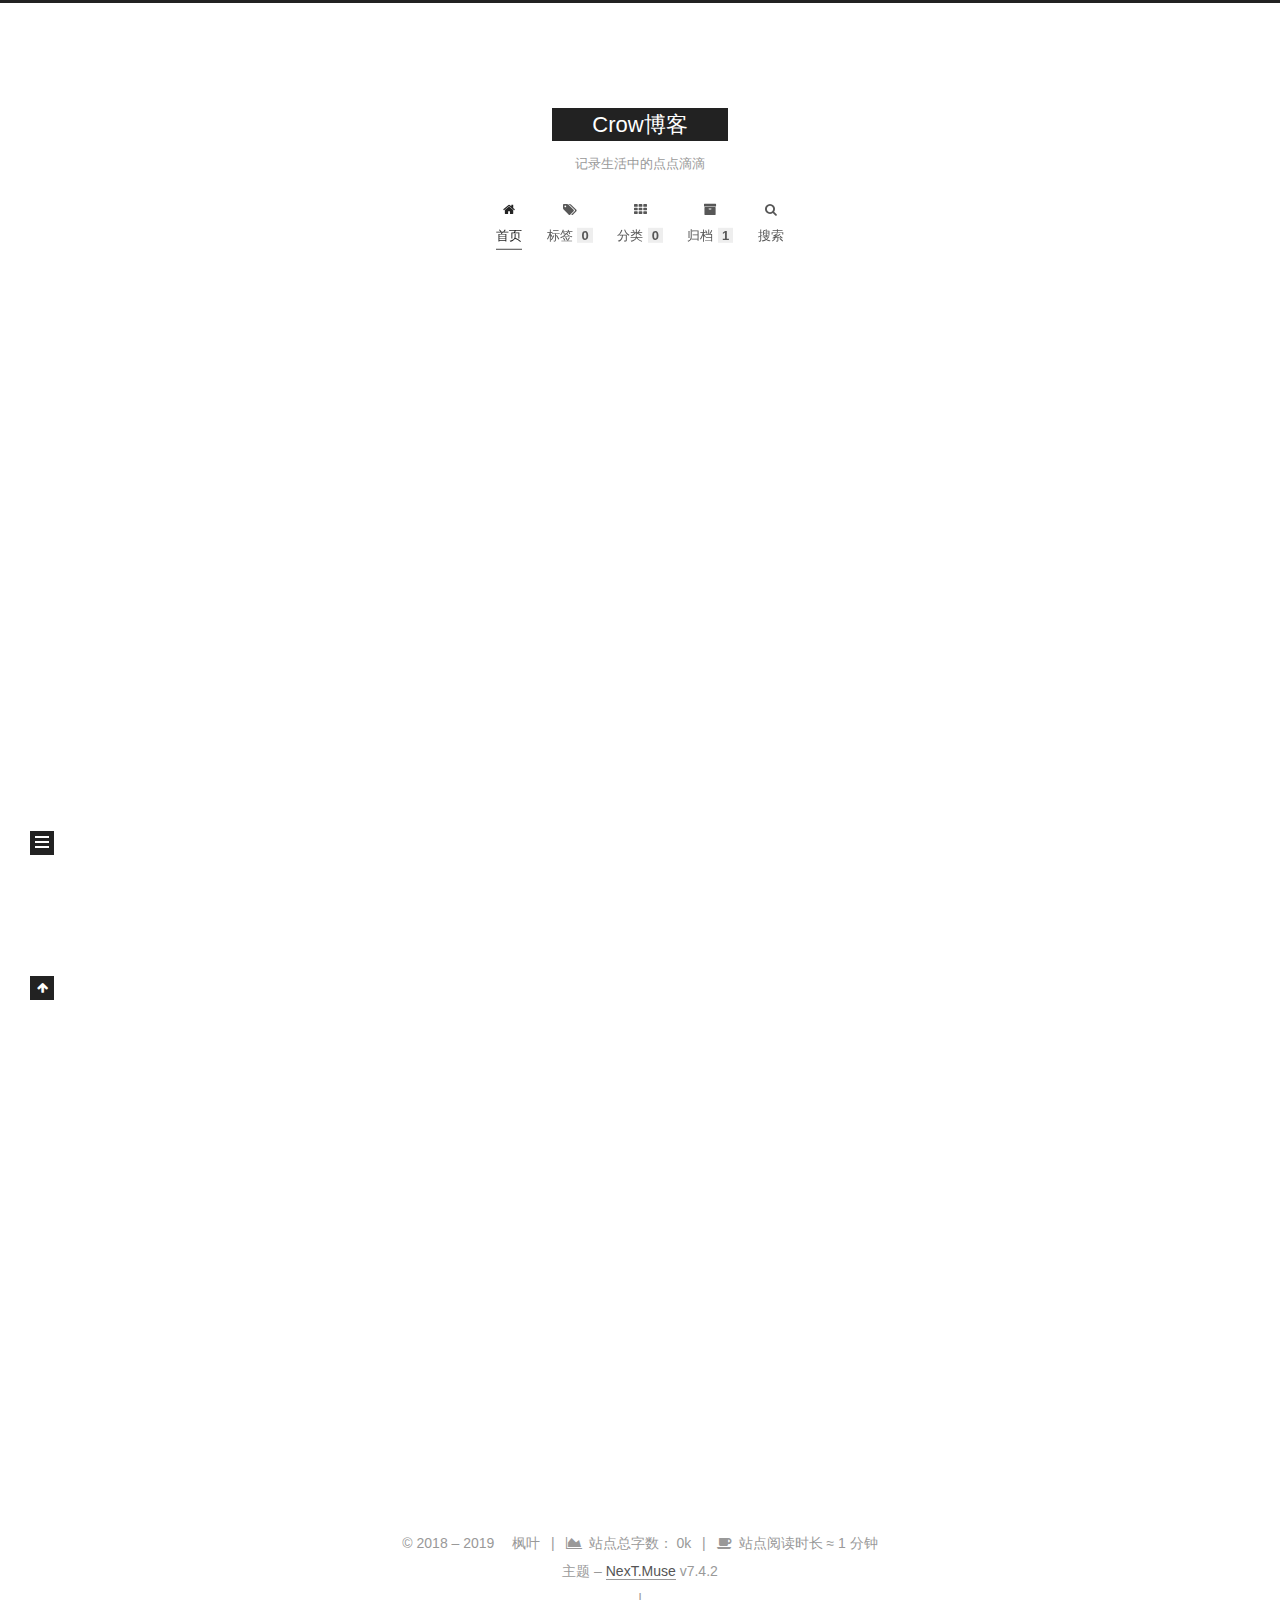
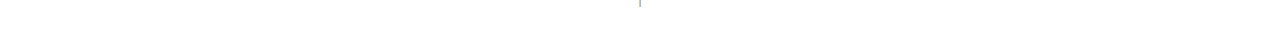
<file: index.html>
<!DOCTYPE html>
<html lang="zh-Hans">
<head>
  <meta charset="UTF-8">
<meta name="viewport" content="width=device-width, initial-scale=1, maximum-scale=2">
<meta name="theme-color" content="#222">
<meta name="generator" content="Hexo 4.0.0">
  <link rel="apple-touch-icon" sizes="180x180" href="/images/apple-touch-icon-next.png">
  <link rel="icon" type="image/png" sizes="32x32" href="/images/favicon-32x32-next.png">
  <link rel="icon" type="image/png" sizes="16x16" href="/images/favicon-16x16-next.png">
  <link rel="mask-icon" href="/images/logo.svg" color="#222">
  <link rel="alternate" href="/atom.xml" title="Crow博客" type="application/atom+xml">

<link rel="stylesheet" href="/css/main.css">


<link rel="stylesheet" href="/lib/font-awesome/css/font-awesome.min.css">


<script id="hexo-configurations">
  var NexT = window.NexT || {};
  var CONFIG = {
    root: '/',
    scheme: 'Muse',
    version: '7.4.2',
    exturl: false,
    sidebar: {"position":"left","display":"post","offset":12,"onmobile":false},
    copycode: {"enable":false,"show_result":false,"style":null},
    back2top: {"enable":true,"sidebar":false,"scrollpercent":false},
    bookmark: {"enable":false,"color":"#222","save":"auto"},
    fancybox: false,
    mediumzoom: false,
    lazyload: false,
    pangu: false,
    algolia: {
      appID: '',
      apiKey: '',
      indexName: '',
      hits: {"per_page":10},
      labels: {"input_placeholder":"Search for Posts","hits_empty":"We didn't find any results for the search: ${query}","hits_stats":"${hits} results found in ${time} ms"}
    },
    localsearch: {"enable":false,"trigger":"auto","top_n_per_article":1,"unescape":false,"preload":false},
    path: '',
    motion: {"enable":true,"async":false,"transition":{"post_block":"fadeIn","post_header":"slideDownIn","post_body":"slideDownIn","coll_header":"slideLeftIn","sidebar":"slideUpIn"}},
    translation: {
      copy_button: '复制',
      copy_success: '复制成功',
      copy_failure: '复制失败'
    },
    sidebarPadding: 40
  };
</script>

  <meta name="description" content="直到这一刻微笑着说话为止，我至少留下了一公升眼泪">
<meta property="og:type" content="website">
<meta property="og:title" content="Crow博客">
<meta property="og:url" content="http:&#x2F;&#x2F;dearcorvus.github.io&#x2F;index.html">
<meta property="og:site_name" content="Crow博客">
<meta property="og:description" content="直到这一刻微笑着说话为止，我至少留下了一公升眼泪">
<meta property="og:locale" content="zh-Hans">
<meta name="twitter:card" content="summary">

<link rel="canonical" href="http://dearcorvus.github.io/">


<script id="page-configurations">
  // https://hexo.io/docs/variables.html
  CONFIG.page = {
    sidebar: "",
    isHome: true,
    isPost: false,
    isPage: false,
    isArchive: false
  };
</script>

  <title>Crow博客</title>
  






  <noscript>
  <style>
  .use-motion .brand,
  .use-motion .menu-item,
  .sidebar-inner,
  .use-motion .post-block,
  .use-motion .pagination,
  .use-motion .comments,
  .use-motion .post-header,
  .use-motion .post-body,
  .use-motion .collection-header { opacity: initial; }

  .use-motion .site-title,
  .use-motion .site-subtitle {
    opacity: initial;
    top: initial;
  }

  .use-motion .logo-line-before i { left: initial; }
  .use-motion .logo-line-after i { right: initial; }
  </style>
</noscript>

</head>

<body itemscope itemtype="http://schema.org/WebPage">
  <div class="container use-motion">
    <div class="headband"></div>

    <header class="header" itemscope itemtype="http://schema.org/WPHeader">
      <div class="header-inner"><div class="site-brand-container">
  <div class="site-meta">

    <div>
      <a href="/" class="brand" rel="start">
        <span class="logo-line-before"><i></i></span>
        <span class="site-title">Crow博客</span>
        <span class="logo-line-after"><i></i></span>
      </a>
    </div>
        <p class="site-subtitle">记录生活中的点点滴滴</p>
  </div>

  <div class="site-nav-toggle">
    <div class="toggle" aria-label="切换导航栏">
      <span class="toggle-line toggle-line-first"></span>
      <span class="toggle-line toggle-line-middle"></span>
      <span class="toggle-line toggle-line-last"></span>
    </div>
  </div>
</div>


<nav class="site-nav">
  
  <ul id="menu" class="menu">
        <li class="menu-item menu-item-home">

    <a href="/" rel="section"><i class="fa fa-fw fa-home"></i>首页</a>

  </li>
        <li class="menu-item menu-item-tags">

    <a href="/tag/" rel="section"><i class="fa fa-fw fa-tags"></i>标签<span class="badge">0</span></a>

  </li>
        <li class="menu-item menu-item-categories">

    <a href="/category/" rel="section"><i class="fa fa-fw fa-th"></i>分类<span class="badge">0</span></a>

  </li>
        <li class="menu-item menu-item-archives">

    <a href="/archives/" rel="section"><i class="fa fa-fw fa-archive"></i>归档<span class="badge">1</span></a>

  </li>
        <li class="menu-item menu-item-search">

    <a href="/search/" rel="section"><i class="fa fa-fw fa-search"></i>搜索</a>

  </li>
  </ul>

</nav>
</div>
    </header>

    
  <div class="back-to-top">
    <i class="fa fa-arrow-up"></i>
    <span>0%</span>
  </div>


    <main class="main">
      <div class="main-inner">
        <div class="content-wrap">
          

          <div class="content">
            

  <div class="posts-expand">
        
  
  
  <article itemscope itemtype="http://schema.org/Article" class="post-block home" lang="zh-Hans">
    <link itemprop="mainEntityOfPage" href="http://dearcorvus.github.io/2019/10/29/hello-world/">

    <span hidden itemprop="author" itemscope itemtype="http://schema.org/Person">
      <meta itemprop="image" content="/images/avatar.gif">
      <meta itemprop="name" content="LI JIAN">
      <meta itemprop="description" content="直到这一刻微笑着说话为止，我至少留下了一公升眼泪">
    </span>

    <span hidden itemprop="publisher" itemscope itemtype="http://schema.org/Organization">
      <meta itemprop="name" content="Crow博客">
    </span>
      <header class="post-header">
        <h1 class="post-title" itemprop="name headline">
          
            <a href="/2019/10/29/hello-world/" class="post-title-link" itemprop="url">Hello World</a>
        </h1>

        <div class="post-meta">
            <span class="post-meta-item">
              <span class="post-meta-item-icon">
                <i class="fa fa-calendar-o"></i>
              </span>
              <span class="post-meta-item-text">发表于</span>

              <time title="创建时间：2019-10-29 22:52:31" itemprop="dateCreated datePublished" datetime="2019-10-29T22:52:31+08:00">2019-10-29</time>
            </span>

          <br>
            <span class="post-meta-item" title="本文字数">
              <span class="post-meta-item-icon">
                <i class="fa fa-file-word-o"></i>
              </span>
                <span class="post-meta-item-text">本文字数：</span>
              <span>357</span>
            </span>
            <span class="post-meta-item" title="阅读时长">
              <span class="post-meta-item-icon">
                <i class="fa fa-clock-o"></i>
              </span>
                <span class="post-meta-item-text">阅读时长 &asymp;</span>
              <span>1 分钟</span>
            </span>

        </div>
      </header>

    
    
    
    <div class="post-body" itemprop="articleBody">

      
          <p>Welcome to <a href="https://hexo.io/" target="_blank" rel="noopener">Hexo</a>! This is your very first post. Check <a href="https://hexo.io/docs/" target="_blank" rel="noopener">documentation</a> for more info. If you get any problems when using Hexo, you can find the answer in <a href="https://hexo.io/docs/troubleshooting.html" target="_blank" rel="noopener">troubleshooting</a> or you can ask me on <a href="https://github.com/hexojs/hexo/issues" target="_blank" rel="noopener">GitHub</a>.</p>
<h2 id="Quick-Start"><a href="#Quick-Start" class="headerlink" title="Quick Start"></a>Quick Start</h2><h3 id="Create-a-new-post"><a href="#Create-a-new-post" class="headerlink" title="Create a new post"></a>Create a new post</h3><figure class="highlight bash"><table><tr><td class="gutter"><pre><span class="line">1</span><br></pre></td><td class="code"><pre><span class="line">$ hexo new <span class="string">"My New Post"</span></span><br></pre></td></tr></table></figure>

<p>More info: <a href="https://hexo.io/docs/writing.html" target="_blank" rel="noopener">Writing</a></p>
<h3 id="Run-server"><a href="#Run-server" class="headerlink" title="Run server"></a>Run server</h3><figure class="highlight bash"><table><tr><td class="gutter"><pre><span class="line">1</span><br></pre></td><td class="code"><pre><span class="line">$ hexo server</span><br></pre></td></tr></table></figure>

<p>More info: <a href="https://hexo.io/docs/server.html" target="_blank" rel="noopener">Server</a></p>
<h3 id="Generate-static-files"><a href="#Generate-static-files" class="headerlink" title="Generate static files"></a>Generate static files</h3><figure class="highlight bash"><table><tr><td class="gutter"><pre><span class="line">1</span><br></pre></td><td class="code"><pre><span class="line">$ hexo generate</span><br></pre></td></tr></table></figure>

<p>More info: <a href="https://hexo.io/docs/generating.html" target="_blank" rel="noopener">Generating</a></p>
<h3 id="Deploy-to-remote-sites"><a href="#Deploy-to-remote-sites" class="headerlink" title="Deploy to remote sites"></a>Deploy to remote sites</h3><figure class="highlight bash"><table><tr><td class="gutter"><pre><span class="line">1</span><br></pre></td><td class="code"><pre><span class="line">$ hexo deploy</span><br></pre></td></tr></table></figure>

<p>More info: <a href="https://hexo.io/docs/deployment.html" target="_blank" rel="noopener">Deployment</a></p>

      
    </div>

    
    
    
      <footer class="post-footer">
        <div class="post-eof"></div>
      </footer>
  </article>
  
  
  

  </div>

  



          </div>
          

        </div>
          
  
  <div class="toggle sidebar-toggle">
    <span class="toggle-line toggle-line-first"></span>
    <span class="toggle-line toggle-line-middle"></span>
    <span class="toggle-line toggle-line-last"></span>
  </div>

  <aside class="sidebar">
    <div class="sidebar-inner">

      <ul class="sidebar-nav motion-element">
        <li class="sidebar-nav-toc">
          文章目录
        </li>
        <li class="sidebar-nav-overview">
          站点概览
        </li>
      </ul>

      <!--noindex-->
      <div class="post-toc-wrap sidebar-panel">
      </div>
      <!--/noindex-->

      <div class="site-overview-wrap sidebar-panel">
        <div class="site-author motion-element" itemprop="author" itemscope itemtype="http://schema.org/Person">
  <img class="site-author-image" itemprop="image" alt="LI JIAN"
    src="/images/avatar.gif">
  <p class="site-author-name" itemprop="name">LI JIAN</p>
  <div class="site-description" itemprop="description">直到这一刻微笑着说话为止，我至少留下了一公升眼泪</div>
</div>
<div class="site-state-wrap motion-element">
  <nav class="site-state">
      <div class="site-state-item site-state-posts">
          <a href="/archives/">
        
          <span class="site-state-item-count">1</span>
          <span class="site-state-item-name">日志</span>
        </a>
      </div>
  </nav>
</div>
  <div class="feed-link motion-element">
    <a href="/atom.xml" rel="alternate">
      <i class="fa fa-rss"></i>RSS
    </a>
  </div>
  <div class="links-of-author motion-element">
      <span class="links-of-author-item">
        <a href="https://github.com/dearcorvus" title="GitHub &amp;rarr; https:&#x2F;&#x2F;github.com&#x2F;dearcorvus" rel="noopener" target="_blank"><i class="fa fa-fw fa-github"></i>GitHub</a>
      </span>
      <span class="links-of-author-item">
        <a href="mailto:524425333@qq.com" title="E-Mail &amp;rarr; mailto:524425333@qq.com" rel="noopener" target="_blank"><i class="fa fa-fw fa-envelope"></i>E-Mail</a>
      </span>
  </div>



      </div>

    </div>
  </aside>
  <div id="sidebar-dimmer"></div>


      </div>
    </main>

    <footer class="footer">
      <div class="footer-inner">
        

<div class="copyright">
  
  &copy; 2018 – 
  <span itemprop="copyrightYear">2019</span>
  <span class="with-love">
    <i class="fa fa-lijian"></i>
  </span>
  <span class="author" itemprop="copyrightHolder">枫叶</span>
    <span class="post-meta-divider">|</span>
    <span class="post-meta-item-icon">
      <i class="fa fa-area-chart"></i>
    </span>
      <span class="post-meta-item-text">站点总字数：</span>
    <span title="站点总字数">0k</span>
    <span class="post-meta-divider">|</span>
    <span class="post-meta-item-icon">
      <i class="fa fa-coffee"></i>
    </span>
      <span class="post-meta-item-text">站点阅读时长 &asymp;</span>
    <span title="站点阅读时长">1 分钟</span>
</div>
  <div class="theme-info">主题 – <a href="https://muse.theme-next.org/" class="theme-link" rel="noopener" target="_blank">NexT.Muse</a> v7.4.2
  </div>

        
<div class="busuanzi-count">
  <script async src="https://busuanzi.ibruce.info/busuanzi/2.3/busuanzi.pure.mini.js"></script>
    <span class="post-meta-item" id="busuanzi_container_site_uv" style="display: none;">
      <span class="post-meta-item-icon">
        <i class="fa fa-user"></i>
      </span>
      <span class="site-uv" title="总访客量">
        <span id="busuanzi_value_site_uv"></span>
      </span>
    </span>
    <span class="post-meta-divider">|</span>
    <span class="post-meta-item" id="busuanzi_container_site_pv" style="display: none;">
      <span class="post-meta-item-icon">
        <i class="fa fa-eye"></i>
      </span>
      <span class="site-pv" title="总访问量">
        <span id="busuanzi_value_site_pv"></span>
      </span>
    </span>
</div>












        
      </div>
    </footer>
  </div>

  
  <script src="/lib/anime.min.js"></script>
  <script src="/lib/velocity/velocity.min.js"></script>
  <script src="/lib/velocity/velocity.ui.min.js"></script>
<script src="/js/utils.js"></script><script src="/js/motion.js"></script>
<script src="/js/schemes/muse.js"></script>
<script src="/js/next-boot.js"></script>



  
















  

  

</body>
</html>
</file>
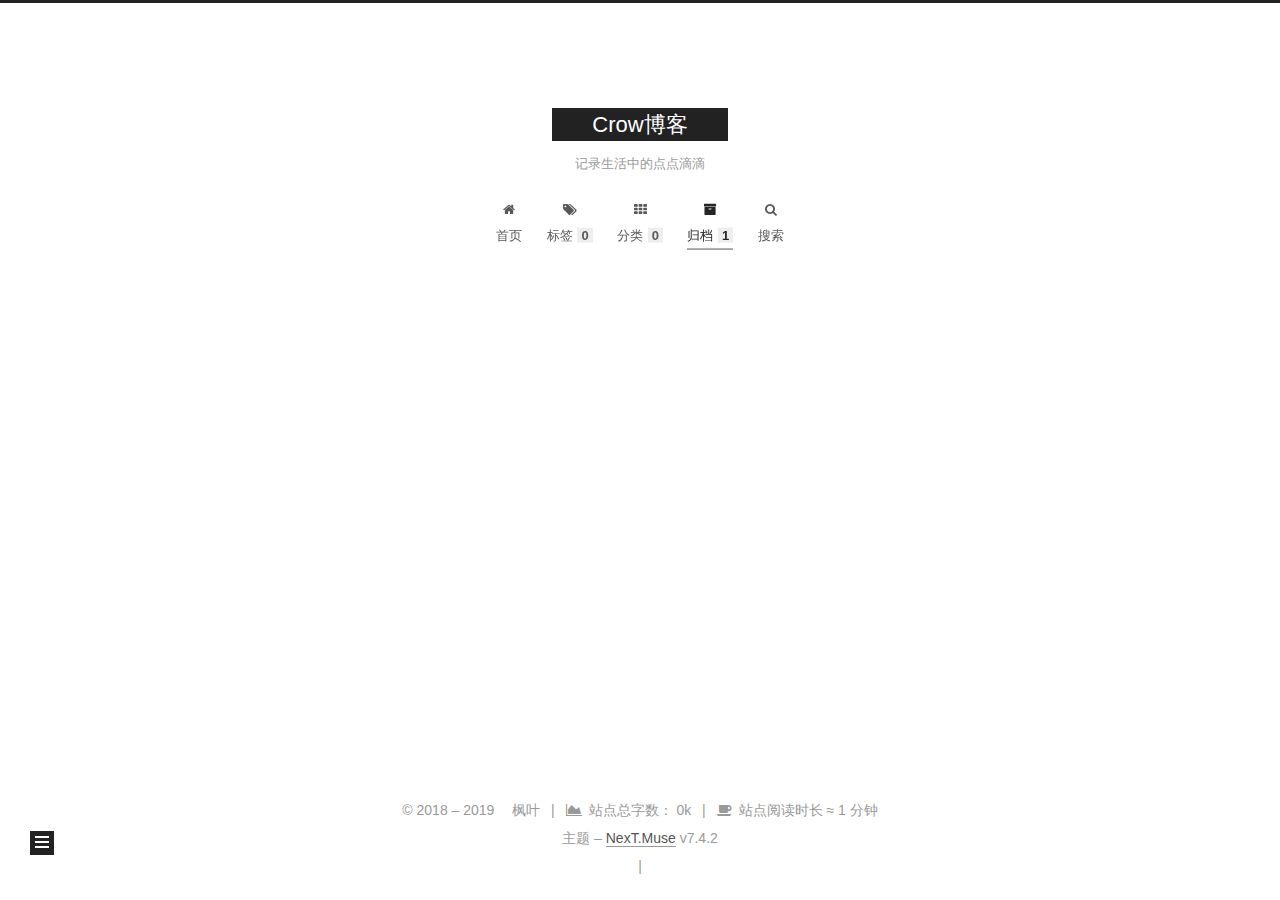
<file: archives/index.html>
<!DOCTYPE html>
<html lang="zh-Hans">
<head>
  <meta charset="UTF-8">
<meta name="viewport" content="width=device-width, initial-scale=1, maximum-scale=2">
<meta name="theme-color" content="#222">
<meta name="generator" content="Hexo 4.0.0">
  <link rel="apple-touch-icon" sizes="180x180" href="/images/apple-touch-icon-next.png">
  <link rel="icon" type="image/png" sizes="32x32" href="/images/favicon-32x32-next.png">
  <link rel="icon" type="image/png" sizes="16x16" href="/images/favicon-16x16-next.png">
  <link rel="mask-icon" href="/images/logo.svg" color="#222">
  <link rel="alternate" href="/atom.xml" title="Crow博客" type="application/atom+xml">

<link rel="stylesheet" href="/css/main.css">


<link rel="stylesheet" href="/lib/font-awesome/css/font-awesome.min.css">


<script id="hexo-configurations">
  var NexT = window.NexT || {};
  var CONFIG = {
    root: '/',
    scheme: 'Muse',
    version: '7.4.2',
    exturl: false,
    sidebar: {"position":"left","display":"post","offset":12,"onmobile":false},
    copycode: {"enable":false,"show_result":false,"style":null},
    back2top: {"enable":true,"sidebar":false,"scrollpercent":false},
    bookmark: {"enable":false,"color":"#222","save":"auto"},
    fancybox: false,
    mediumzoom: false,
    lazyload: false,
    pangu: false,
    algolia: {
      appID: '',
      apiKey: '',
      indexName: '',
      hits: {"per_page":10},
      labels: {"input_placeholder":"Search for Posts","hits_empty":"We didn't find any results for the search: ${query}","hits_stats":"${hits} results found in ${time} ms"}
    },
    localsearch: {"enable":false,"trigger":"auto","top_n_per_article":1,"unescape":false,"preload":false},
    path: '',
    motion: {"enable":true,"async":false,"transition":{"post_block":"fadeIn","post_header":"slideDownIn","post_body":"slideDownIn","coll_header":"slideLeftIn","sidebar":"slideUpIn"}},
    translation: {
      copy_button: '复制',
      copy_success: '复制成功',
      copy_failure: '复制失败'
    },
    sidebarPadding: 40
  };
</script>

  <meta name="description" content="直到这一刻微笑着说话为止，我至少留下了一公升眼泪">
<meta property="og:type" content="website">
<meta property="og:title" content="Crow博客">
<meta property="og:url" content="http:&#x2F;&#x2F;dearcorvus.github.io&#x2F;archives&#x2F;index.html">
<meta property="og:site_name" content="Crow博客">
<meta property="og:description" content="直到这一刻微笑着说话为止，我至少留下了一公升眼泪">
<meta property="og:locale" content="zh-Hans">
<meta name="twitter:card" content="summary">

<link rel="canonical" href="http://dearcorvus.github.io/archives/">


<script id="page-configurations">
  // https://hexo.io/docs/variables.html
  CONFIG.page = {
    sidebar: "",
    isHome: false,
    isPost: false,
    isPage: false,
    isArchive: true
  };
</script>

  <title>归档 | Crow博客</title>
  






  <noscript>
  <style>
  .use-motion .brand,
  .use-motion .menu-item,
  .sidebar-inner,
  .use-motion .post-block,
  .use-motion .pagination,
  .use-motion .comments,
  .use-motion .post-header,
  .use-motion .post-body,
  .use-motion .collection-header { opacity: initial; }

  .use-motion .site-title,
  .use-motion .site-subtitle {
    opacity: initial;
    top: initial;
  }

  .use-motion .logo-line-before i { left: initial; }
  .use-motion .logo-line-after i { right: initial; }
  </style>
</noscript>

</head>

<body itemscope itemtype="http://schema.org/WebPage">
  <div class="container use-motion">
    <div class="headband"></div>

    <header class="header" itemscope itemtype="http://schema.org/WPHeader">
      <div class="header-inner"><div class="site-brand-container">
  <div class="site-meta">

    <div>
      <a href="/" class="brand" rel="start">
        <span class="logo-line-before"><i></i></span>
        <span class="site-title">Crow博客</span>
        <span class="logo-line-after"><i></i></span>
      </a>
    </div>
        <p class="site-subtitle">记录生活中的点点滴滴</p>
  </div>

  <div class="site-nav-toggle">
    <div class="toggle" aria-label="切换导航栏">
      <span class="toggle-line toggle-line-first"></span>
      <span class="toggle-line toggle-line-middle"></span>
      <span class="toggle-line toggle-line-last"></span>
    </div>
  </div>
</div>


<nav class="site-nav">
  
  <ul id="menu" class="menu">
        <li class="menu-item menu-item-home">

    <a href="/" rel="section"><i class="fa fa-fw fa-home"></i>首页</a>

  </li>
        <li class="menu-item menu-item-tags">

    <a href="/tag/" rel="section"><i class="fa fa-fw fa-tags"></i>标签<span class="badge">0</span></a>

  </li>
        <li class="menu-item menu-item-categories">

    <a href="/category/" rel="section"><i class="fa fa-fw fa-th"></i>分类<span class="badge">0</span></a>

  </li>
        <li class="menu-item menu-item-archives">

    <a href="/archives/" rel="section"><i class="fa fa-fw fa-archive"></i>归档<span class="badge">1</span></a>

  </li>
        <li class="menu-item menu-item-search">

    <a href="/search/" rel="section"><i class="fa fa-fw fa-search"></i>搜索</a>

  </li>
  </ul>

</nav>
</div>
    </header>

    
  <div class="back-to-top">
    <i class="fa fa-arrow-up"></i>
    <span>0%</span>
  </div>


    <main class="main">
      <div class="main-inner">
        <div class="content-wrap">
          

          <div class="content">
            

  
  
  
  <div class="post-block">
    <div class="posts-collapse">
      <div class="collection-title">
        <span class="collection-header">嗯..! 目前共计 1 篇日志。 继续努力。</span>
      </div>

      
    <div class="collection-year">
      <h1 class="collection-header">2019</h1>
    </div>

  <article itemscope itemtype="http://schema.org/Article">
    <header class="post-header">

      <div class="post-meta">
        <time itemprop="dateCreated"
              datetime="2019-10-29T22:52:31+08:00"
              content="2019-10-29">
          10-29
        </time>
      </div>

      <h2 class="post-title">
          <a class="post-title-link" href="/2019/10/29/hello-world/" itemprop="url">
            <span itemprop="name">Hello World</span>
          </a>
      </h2>

    </header>
  </article>


    </div>
  </div>
  
  
  

  



          </div>
          

        </div>
          
  
  <div class="toggle sidebar-toggle">
    <span class="toggle-line toggle-line-first"></span>
    <span class="toggle-line toggle-line-middle"></span>
    <span class="toggle-line toggle-line-last"></span>
  </div>

  <aside class="sidebar">
    <div class="sidebar-inner">

      <ul class="sidebar-nav motion-element">
        <li class="sidebar-nav-toc">
          文章目录
        </li>
        <li class="sidebar-nav-overview">
          站点概览
        </li>
      </ul>

      <!--noindex-->
      <div class="post-toc-wrap sidebar-panel">
      </div>
      <!--/noindex-->

      <div class="site-overview-wrap sidebar-panel">
        <div class="site-author motion-element" itemprop="author" itemscope itemtype="http://schema.org/Person">
  <img class="site-author-image" itemprop="image" alt="LI JIAN"
    src="/images/avatar.gif">
  <p class="site-author-name" itemprop="name">LI JIAN</p>
  <div class="site-description" itemprop="description">直到这一刻微笑着说话为止，我至少留下了一公升眼泪</div>
</div>
<div class="site-state-wrap motion-element">
  <nav class="site-state">
      <div class="site-state-item site-state-posts">
          <a href="/archives/">
        
          <span class="site-state-item-count">1</span>
          <span class="site-state-item-name">日志</span>
        </a>
      </div>
  </nav>
</div>
  <div class="feed-link motion-element">
    <a href="/atom.xml" rel="alternate">
      <i class="fa fa-rss"></i>RSS
    </a>
  </div>
  <div class="links-of-author motion-element">
      <span class="links-of-author-item">
        <a href="https://github.com/dearcorvus" title="GitHub &amp;rarr; https:&#x2F;&#x2F;github.com&#x2F;dearcorvus" rel="noopener" target="_blank"><i class="fa fa-fw fa-github"></i>GitHub</a>
      </span>
      <span class="links-of-author-item">
        <a href="mailto:524425333@qq.com" title="E-Mail &amp;rarr; mailto:524425333@qq.com" rel="noopener" target="_blank"><i class="fa fa-fw fa-envelope"></i>E-Mail</a>
      </span>
  </div>



      </div>

    </div>
  </aside>
  <div id="sidebar-dimmer"></div>


      </div>
    </main>

    <footer class="footer">
      <div class="footer-inner">
        

<div class="copyright">
  
  &copy; 2018 – 
  <span itemprop="copyrightYear">2019</span>
  <span class="with-love">
    <i class="fa fa-lijian"></i>
  </span>
  <span class="author" itemprop="copyrightHolder">枫叶</span>
    <span class="post-meta-divider">|</span>
    <span class="post-meta-item-icon">
      <i class="fa fa-area-chart"></i>
    </span>
      <span class="post-meta-item-text">站点总字数：</span>
    <span title="站点总字数">0k</span>
    <span class="post-meta-divider">|</span>
    <span class="post-meta-item-icon">
      <i class="fa fa-coffee"></i>
    </span>
      <span class="post-meta-item-text">站点阅读时长 &asymp;</span>
    <span title="站点阅读时长">1 分钟</span>
</div>
  <div class="theme-info">主题 – <a href="https://muse.theme-next.org/" class="theme-link" rel="noopener" target="_blank">NexT.Muse</a> v7.4.2
  </div>

        
<div class="busuanzi-count">
  <script async src="https://busuanzi.ibruce.info/busuanzi/2.3/busuanzi.pure.mini.js"></script>
    <span class="post-meta-item" id="busuanzi_container_site_uv" style="display: none;">
      <span class="post-meta-item-icon">
        <i class="fa fa-user"></i>
      </span>
      <span class="site-uv" title="总访客量">
        <span id="busuanzi_value_site_uv"></span>
      </span>
    </span>
    <span class="post-meta-divider">|</span>
    <span class="post-meta-item" id="busuanzi_container_site_pv" style="display: none;">
      <span class="post-meta-item-icon">
        <i class="fa fa-eye"></i>
      </span>
      <span class="site-pv" title="总访问量">
        <span id="busuanzi_value_site_pv"></span>
      </span>
    </span>
</div>












        
      </div>
    </footer>
  </div>

  
  <script src="/lib/anime.min.js"></script>
  <script src="/lib/velocity/velocity.min.js"></script>
  <script src="/lib/velocity/velocity.ui.min.js"></script>
<script src="/js/utils.js"></script><script src="/js/motion.js"></script>
<script src="/js/schemes/muse.js"></script>
<script src="/js/next-boot.js"></script>



  
















  

  

</body>
</html>
</file>
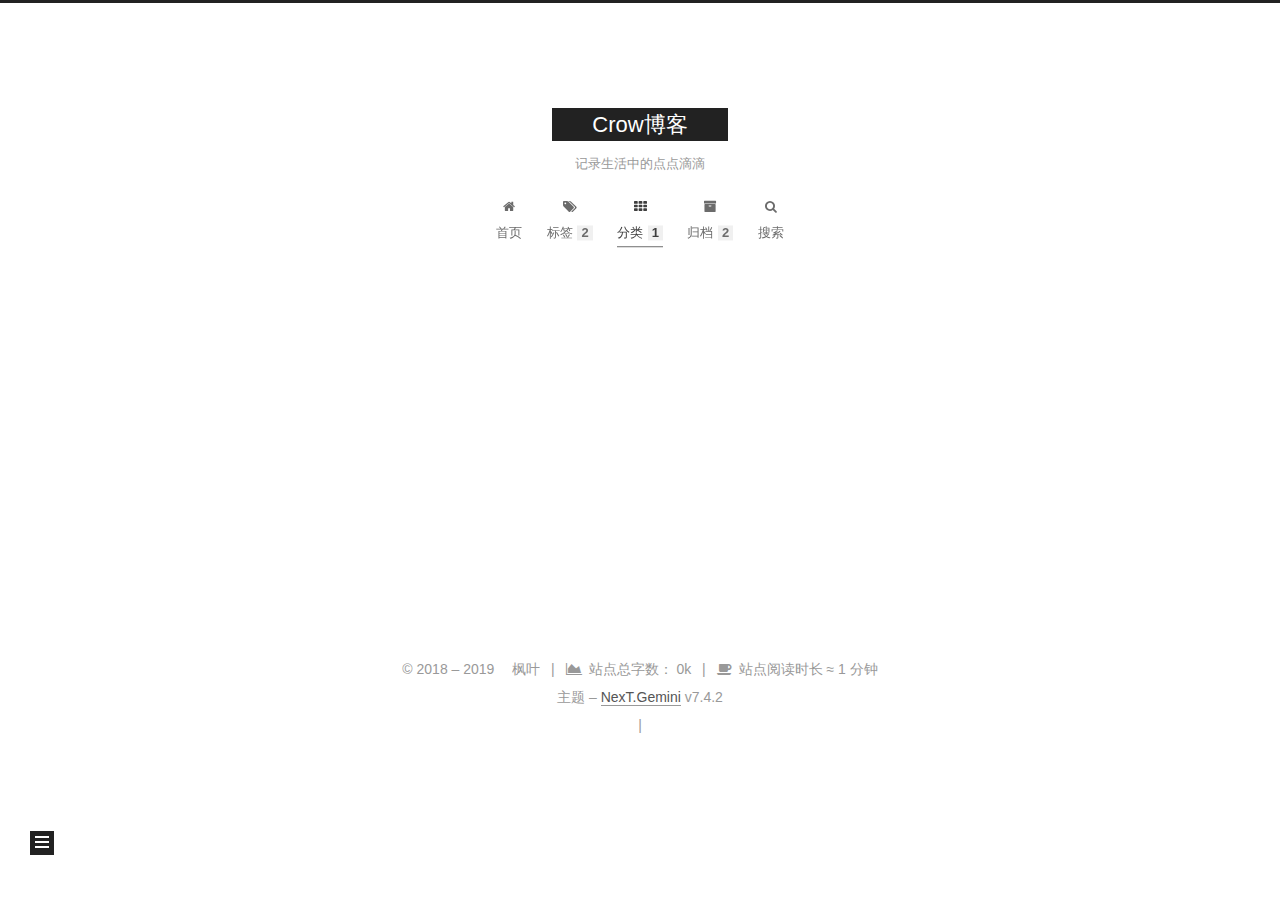
<file: categories/index.html>
<!DOCTYPE html>
<html lang="zh-Hans">
<head>
  <meta charset="UTF-8">
<meta name="viewport" content="width=device-width, initial-scale=1, maximum-scale=2">
<meta name="theme-color" content="#222">
<meta name="generator" content="Hexo 4.0.0">
  <link rel="apple-touch-icon" sizes="180x180" href="/images/apple-touch-icon-next.png">
  <link rel="icon" type="image/png" sizes="32x32" href="/images/favicon-32x32-next.png">
  <link rel="icon" type="image/png" sizes="16x16" href="/images/favicon-16x16-next.png">
  <link rel="mask-icon" href="/images/logo.svg" color="#222">
  <link rel="alternate" href="/atom.xml" title="Crow博客" type="application/atom+xml">

<link rel="stylesheet" href="/css/main.css">


<link rel="stylesheet" href="/lib/font-awesome/css/font-awesome.min.css">


<script id="hexo-configurations">
  var NexT = window.NexT || {};
  var CONFIG = {
    root: '/',
    scheme: 'Gemini',
    version: '7.4.2',
    exturl: false,
    sidebar: {"position":"left","display":"post","offset":12,"onmobile":false},
    copycode: {"enable":false,"show_result":false,"style":null},
    back2top: {"enable":true,"sidebar":false,"scrollpercent":false},
    bookmark: {"enable":false,"color":"#222","save":"auto"},
    fancybox: false,
    mediumzoom: false,
    lazyload: false,
    pangu: false,
    algolia: {
      appID: '',
      apiKey: '',
      indexName: '',
      hits: {"per_page":10},
      labels: {"input_placeholder":"Search for Posts","hits_empty":"We didn't find any results for the search: ${query}","hits_stats":"${hits} results found in ${time} ms"}
    },
    localsearch: {"enable":false,"trigger":"auto","top_n_per_article":1,"unescape":false,"preload":false},
    path: '',
    motion: {"enable":true,"async":false,"transition":{"post_block":"fadeIn","post_header":"slideDownIn","post_body":"slideDownIn","coll_header":"slideLeftIn","sidebar":"slideUpIn"}},
    translation: {
      copy_button: '复制',
      copy_success: '复制成功',
      copy_failure: '复制失败'
    },
    sidebarPadding: 40
  };
</script>

  <meta name="description" content="直到这一刻微笑着说话为止，我至少留下了一公升眼泪">
<meta property="og:type" content="website">
<meta property="og:title" content="文章分类">
<meta property="og:url" content="http:&#x2F;&#x2F;dearcorvus.github.io&#x2F;categories&#x2F;index.html">
<meta property="og:site_name" content="Crow博客">
<meta property="og:description" content="直到这一刻微笑着说话为止，我至少留下了一公升眼泪">
<meta property="og:locale" content="zh-Hans">
<meta property="og:updated_time" content="2019-10-30T07:29:55.521Z">
<meta name="twitter:card" content="summary">

<link rel="canonical" href="http://dearcorvus.github.io/categories/">


<script id="page-configurations">
  // https://hexo.io/docs/variables.html
  CONFIG.page = {
    sidebar: "",
    isHome: false,
    isPost: false,
    isPage: true,
    isArchive: false
  };
</script>

  <title>文章分类 | Crow博客
  </title>
  






  <noscript>
  <style>
  .use-motion .brand,
  .use-motion .menu-item,
  .sidebar-inner,
  .use-motion .post-block,
  .use-motion .pagination,
  .use-motion .comments,
  .use-motion .post-header,
  .use-motion .post-body,
  .use-motion .collection-header { opacity: initial; }

  .use-motion .site-title,
  .use-motion .site-subtitle {
    opacity: initial;
    top: initial;
  }

  .use-motion .logo-line-before i { left: initial; }
  .use-motion .logo-line-after i { right: initial; }
  </style>
</noscript>

</head>

<body itemscope itemtype="http://schema.org/WebPage">
  <div class="container use-motion">
    <div class="headband"></div>

    <header class="header" itemscope itemtype="http://schema.org/WPHeader">
      <div class="header-inner"><div class="site-brand-container">
  <div class="site-meta">

    <div>
      <a href="/" class="brand" rel="start">
        <span class="logo-line-before"><i></i></span>
        <span class="site-title">Crow博客</span>
        <span class="logo-line-after"><i></i></span>
      </a>
    </div>
        <p class="site-subtitle">记录生活中的点点滴滴</p>
  </div>

  <div class="site-nav-toggle">
    <div class="toggle" aria-label="切换导航栏">
      <span class="toggle-line toggle-line-first"></span>
      <span class="toggle-line toggle-line-middle"></span>
      <span class="toggle-line toggle-line-last"></span>
    </div>
  </div>
</div>


<nav class="site-nav">
  
  <ul id="menu" class="menu">
        <li class="menu-item menu-item-home">

    <a href="/" rel="section"><i class="fa fa-fw fa-home"></i>首页</a>

  </li>
        <li class="menu-item menu-item-tags">

    <a href="/tags/" rel="section"><i class="fa fa-fw fa-tags"></i>标签<span class="badge">2</span></a>

  </li>
        <li class="menu-item menu-item-categories">

    <a href="/categories/" rel="section"><i class="fa fa-fw fa-th"></i>分类<span class="badge">1</span></a>

  </li>
        <li class="menu-item menu-item-archives">

    <a href="/archives/" rel="section"><i class="fa fa-fw fa-archive"></i>归档<span class="badge">2</span></a>

  </li>
        <li class="menu-item menu-item-search">

    <a href="/search/" rel="section"><i class="fa fa-fw fa-search"></i>搜索</a>

  </li>
  </ul>

</nav>
</div>
    </header>

    
  <div class="back-to-top">
    <i class="fa fa-arrow-up"></i>
    <span>0%</span>
  </div>


    <main class="main">
      <div class="main-inner">
        <div class="content-wrap">
          
  
  

          <div class="content">
            

  <div class="posts-expand">
    
    
    
    <div class="post-block" lang="zh-Hans">
      <header class="post-header">

<h1 class="post-title" itemprop="name headline">文章分类
</h1>

<div class="post-meta">
  

</div>

</header>

      
      
      
      <div class="post-body">
          <div class="category-all-page">
            <div class="category-all-title">
              目前共计 1 个分类
            </div>
            <div class="category-all">
              <ul class="category-list"><li class="category-list-item"><a class="category-list-link" href="/categories/%E5%90%8E%E5%8F%B0/">后台</a><span class="category-list-count">1</span></li></ul>
            </div>
          </div>
        
      </div>
      
      
      
    </div>
    

    
    
    
  </div>


          </div>
          

        </div>
          
  
  <div class="toggle sidebar-toggle">
    <span class="toggle-line toggle-line-first"></span>
    <span class="toggle-line toggle-line-middle"></span>
    <span class="toggle-line toggle-line-last"></span>
  </div>

  <aside class="sidebar">
    <div class="sidebar-inner">

      <ul class="sidebar-nav motion-element">
        <li class="sidebar-nav-toc">
          文章目录
        </li>
        <li class="sidebar-nav-overview">
          站点概览
        </li>
      </ul>

      <!--noindex-->
      <div class="post-toc-wrap sidebar-panel">
      </div>
      <!--/noindex-->

      <div class="site-overview-wrap sidebar-panel">
        <div class="site-author motion-element" itemprop="author" itemscope itemtype="http://schema.org/Person">
  <img class="site-author-image" itemprop="image" alt="LI JIAN"
    src="/images/avatar.gif">
  <p class="site-author-name" itemprop="name">LI JIAN</p>
  <div class="site-description" itemprop="description">直到这一刻微笑着说话为止，我至少留下了一公升眼泪</div>
</div>
<div class="site-state-wrap motion-element">
  <nav class="site-state">
      <div class="site-state-item site-state-posts">
          <a href="/archives/">
        
          <span class="site-state-item-count">2</span>
          <span class="site-state-item-name">日志</span>
        </a>
      </div>
      <div class="site-state-item site-state-categories">
            <a href="/categories/">
          
        <span class="site-state-item-count">1</span>
        <span class="site-state-item-name">分类</span></a>
      </div>
      <div class="site-state-item site-state-tags">
            <a href="/tags/">
          
        <span class="site-state-item-count">2</span>
        <span class="site-state-item-name">标签</span></a>
      </div>
  </nav>
</div>
  <div class="feed-link motion-element">
    <a href="/atom.xml" rel="alternate">
      <i class="fa fa-rss"></i>RSS
    </a>
  </div>
  <div class="links-of-author motion-element">
      <span class="links-of-author-item">
        <a href="https://github.com/dearcorvus" title="GitHub &amp;rarr; https:&#x2F;&#x2F;github.com&#x2F;dearcorvus" rel="noopener" target="_blank"><i class="fa fa-fw fa-github"></i>GitHub</a>
      </span>
      <span class="links-of-author-item">
        <a href="mailto:524425333@qq.com" title="E-Mail &amp;rarr; mailto:524425333@qq.com" rel="noopener" target="_blank"><i class="fa fa-fw fa-envelope"></i>E-Mail</a>
      </span>
  </div>



      </div>

    </div>
  </aside>
  <div id="sidebar-dimmer"></div>


      </div>
    </main>

    <footer class="footer">
      <div class="footer-inner">
        

<div class="copyright">
  
  &copy; 2018 – 
  <span itemprop="copyrightYear">2019</span>
  <span class="with-love">
    <i class="fa fa-lijian"></i>
  </span>
  <span class="author" itemprop="copyrightHolder">枫叶</span>
    <span class="post-meta-divider">|</span>
    <span class="post-meta-item-icon">
      <i class="fa fa-area-chart"></i>
    </span>
      <span class="post-meta-item-text">站点总字数：</span>
    <span title="站点总字数">0k</span>
    <span class="post-meta-divider">|</span>
    <span class="post-meta-item-icon">
      <i class="fa fa-coffee"></i>
    </span>
      <span class="post-meta-item-text">站点阅读时长 &asymp;</span>
    <span title="站点阅读时长">1 分钟</span>
</div>
  <div class="theme-info">主题 – <a href="https://theme-next.org/" class="theme-link" rel="noopener" target="_blank">NexT.Gemini</a> v7.4.2
  </div>

        
<div class="busuanzi-count">
  <script async src="https://busuanzi.ibruce.info/busuanzi/2.3/busuanzi.pure.mini.js"></script>
    <span class="post-meta-item" id="busuanzi_container_site_uv" style="display: none;">
      <span class="post-meta-item-icon">
        <i class="fa fa-user"></i>
      </span>
      <span class="site-uv" title="总访客量">
        <span id="busuanzi_value_site_uv"></span>
      </span>
    </span>
    <span class="post-meta-divider">|</span>
    <span class="post-meta-item" id="busuanzi_container_site_pv" style="display: none;">
      <span class="post-meta-item-icon">
        <i class="fa fa-eye"></i>
      </span>
      <span class="site-pv" title="总访问量">
        <span id="busuanzi_value_site_pv"></span>
      </span>
    </span>
</div>












        
      </div>
    </footer>
  </div>

  
  <script src="/lib/anime.min.js"></script>
  <script src="/lib/velocity/velocity.min.js"></script>
  <script src="/lib/velocity/velocity.ui.min.js"></script>
<script src="/js/utils.js"></script><script src="/js/motion.js"></script>
<script src="/js/schemes/pisces.js"></script>
<script src="/js/next-boot.js"></script>



  
















  

  

</body>
</html>
</file>
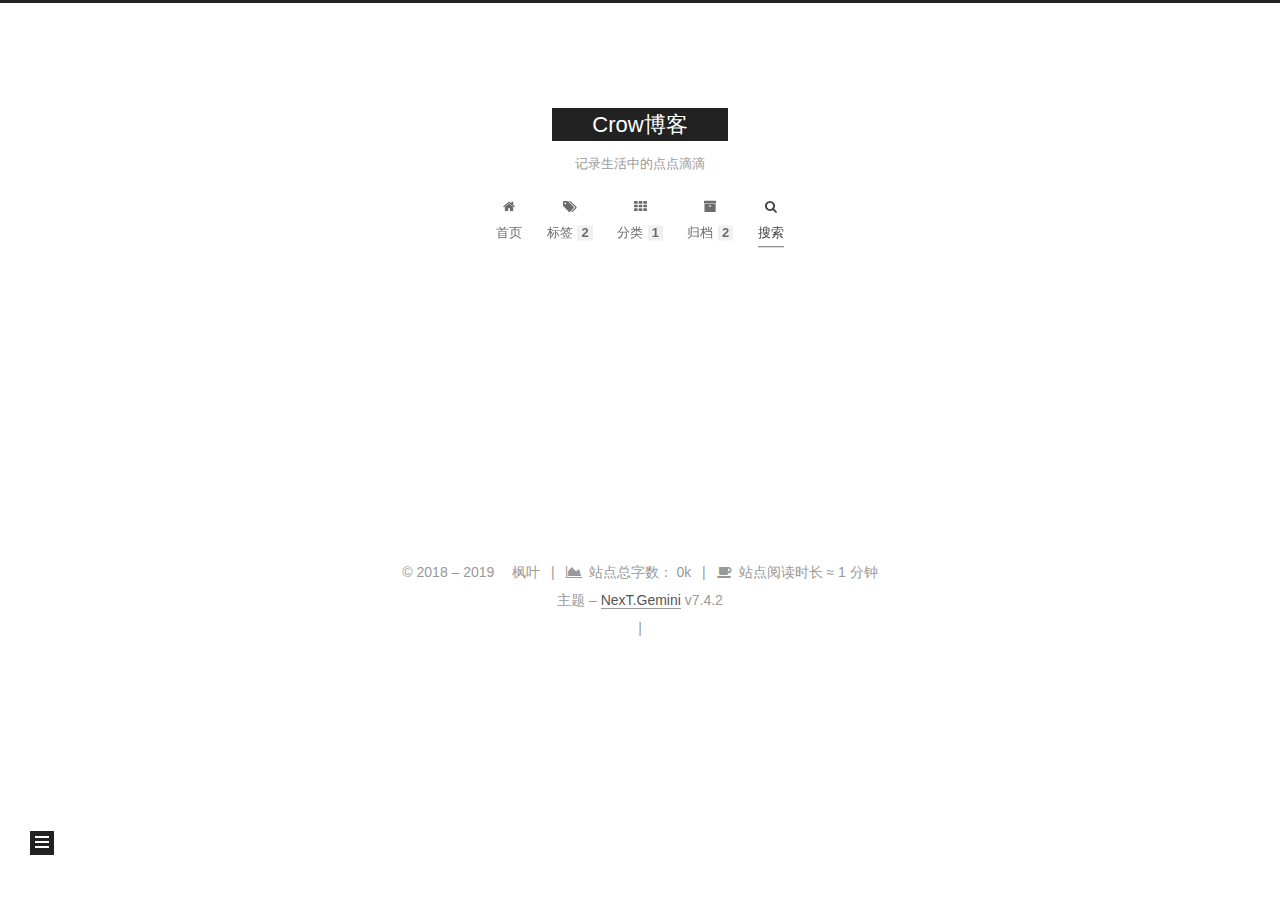
<file: search/index.html>
<!DOCTYPE html>
<html lang="zh-Hans">
<head>
  <meta charset="UTF-8">
<meta name="viewport" content="width=device-width, initial-scale=1, maximum-scale=2">
<meta name="theme-color" content="#222">
<meta name="generator" content="Hexo 4.0.0">
  <link rel="apple-touch-icon" sizes="180x180" href="/images/apple-touch-icon-next.png">
  <link rel="icon" type="image/png" sizes="32x32" href="/images/favicon-32x32-next.png">
  <link rel="icon" type="image/png" sizes="16x16" href="/images/favicon-16x16-next.png">
  <link rel="mask-icon" href="/images/logo.svg" color="#222">
  <link rel="alternate" href="/atom.xml" title="Crow博客" type="application/atom+xml">

<link rel="stylesheet" href="/css/main.css">


<link rel="stylesheet" href="/lib/font-awesome/css/font-awesome.min.css">


<script id="hexo-configurations">
  var NexT = window.NexT || {};
  var CONFIG = {
    root: '/',
    scheme: 'Gemini',
    version: '7.4.2',
    exturl: false,
    sidebar: {"position":"left","display":"post","offset":12,"onmobile":false},
    copycode: {"enable":false,"show_result":false,"style":null},
    back2top: {"enable":true,"sidebar":false,"scrollpercent":false},
    bookmark: {"enable":false,"color":"#222","save":"auto"},
    fancybox: false,
    mediumzoom: false,
    lazyload: false,
    pangu: false,
    algolia: {
      appID: '',
      apiKey: '',
      indexName: '',
      hits: {"per_page":10},
      labels: {"input_placeholder":"Search for Posts","hits_empty":"We didn't find any results for the search: ${query}","hits_stats":"${hits} results found in ${time} ms"}
    },
    localsearch: {"enable":false,"trigger":"auto","top_n_per_article":1,"unescape":false,"preload":false},
    path: '',
    motion: {"enable":true,"async":false,"transition":{"post_block":"fadeIn","post_header":"slideDownIn","post_body":"slideDownIn","coll_header":"slideLeftIn","sidebar":"slideUpIn"}},
    translation: {
      copy_button: '复制',
      copy_success: '复制成功',
      copy_failure: '复制失败'
    },
    sidebarPadding: 40
  };
</script>

  <meta name="description" content="直到这一刻微笑着说话为止，我至少留下了一公升眼泪">
<meta property="og:type" content="website">
<meta property="og:title" content="search">
<meta property="og:url" content="http:&#x2F;&#x2F;dearcorvus.github.io&#x2F;search&#x2F;index.html">
<meta property="og:site_name" content="Crow博客">
<meta property="og:description" content="直到这一刻微笑着说话为止，我至少留下了一公升眼泪">
<meta property="og:locale" content="zh-Hans">
<meta property="og:updated_time" content="2019-10-30T07:42:20.807Z">
<meta name="twitter:card" content="summary">

<link rel="canonical" href="http://dearcorvus.github.io/search/">


<script id="page-configurations">
  // https://hexo.io/docs/variables.html
  CONFIG.page = {
    sidebar: "",
    isHome: false,
    isPost: false,
    isPage: true,
    isArchive: false
  };
</script>

  <title>search | Crow博客
  </title>
  






  <noscript>
  <style>
  .use-motion .brand,
  .use-motion .menu-item,
  .sidebar-inner,
  .use-motion .post-block,
  .use-motion .pagination,
  .use-motion .comments,
  .use-motion .post-header,
  .use-motion .post-body,
  .use-motion .collection-header { opacity: initial; }

  .use-motion .site-title,
  .use-motion .site-subtitle {
    opacity: initial;
    top: initial;
  }

  .use-motion .logo-line-before i { left: initial; }
  .use-motion .logo-line-after i { right: initial; }
  </style>
</noscript>

</head>

<body itemscope itemtype="http://schema.org/WebPage">
  <div class="container use-motion">
    <div class="headband"></div>

    <header class="header" itemscope itemtype="http://schema.org/WPHeader">
      <div class="header-inner"><div class="site-brand-container">
  <div class="site-meta">

    <div>
      <a href="/" class="brand" rel="start">
        <span class="logo-line-before"><i></i></span>
        <span class="site-title">Crow博客</span>
        <span class="logo-line-after"><i></i></span>
      </a>
    </div>
        <p class="site-subtitle">记录生活中的点点滴滴</p>
  </div>

  <div class="site-nav-toggle">
    <div class="toggle" aria-label="切换导航栏">
      <span class="toggle-line toggle-line-first"></span>
      <span class="toggle-line toggle-line-middle"></span>
      <span class="toggle-line toggle-line-last"></span>
    </div>
  </div>
</div>


<nav class="site-nav">
  
  <ul id="menu" class="menu">
        <li class="menu-item menu-item-home">

    <a href="/" rel="section"><i class="fa fa-fw fa-home"></i>首页</a>

  </li>
        <li class="menu-item menu-item-tags">

    <a href="/tags/" rel="section"><i class="fa fa-fw fa-tags"></i>标签<span class="badge">2</span></a>

  </li>
        <li class="menu-item menu-item-categories">

    <a href="/categories/" rel="section"><i class="fa fa-fw fa-th"></i>分类<span class="badge">1</span></a>

  </li>
        <li class="menu-item menu-item-archives">

    <a href="/archives/" rel="section"><i class="fa fa-fw fa-archive"></i>归档<span class="badge">2</span></a>

  </li>
        <li class="menu-item menu-item-search">

    <a href="/search/" rel="section"><i class="fa fa-fw fa-search"></i>搜索</a>

  </li>
  </ul>

</nav>
</div>
    </header>

    
  <div class="back-to-top">
    <i class="fa fa-arrow-up"></i>
    <span>0%</span>
  </div>


    <main class="main">
      <div class="main-inner">
        <div class="content-wrap">
          
  
  

          <div class="content">
            

  <div class="posts-expand">
    
    
    
    <div class="post-block" lang="zh-Hans">
      <header class="post-header">

<h1 class="post-title" itemprop="name headline">search
</h1>

<div class="post-meta">
  

</div>

</header>

      
      
      
      <div class="post-body">
          
      </div>
      
      
      
    </div>
    

    
    
    
  </div>


          </div>
          

        </div>
          
  
  <div class="toggle sidebar-toggle">
    <span class="toggle-line toggle-line-first"></span>
    <span class="toggle-line toggle-line-middle"></span>
    <span class="toggle-line toggle-line-last"></span>
  </div>

  <aside class="sidebar">
    <div class="sidebar-inner">

      <ul class="sidebar-nav motion-element">
        <li class="sidebar-nav-toc">
          文章目录
        </li>
        <li class="sidebar-nav-overview">
          站点概览
        </li>
      </ul>

      <!--noindex-->
      <div class="post-toc-wrap sidebar-panel">
      </div>
      <!--/noindex-->

      <div class="site-overview-wrap sidebar-panel">
        <div class="site-author motion-element" itemprop="author" itemscope itemtype="http://schema.org/Person">
  <img class="site-author-image" itemprop="image" alt="LI JIAN"
    src="/images/avatar.gif">
  <p class="site-author-name" itemprop="name">LI JIAN</p>
  <div class="site-description" itemprop="description">直到这一刻微笑着说话为止，我至少留下了一公升眼泪</div>
</div>
<div class="site-state-wrap motion-element">
  <nav class="site-state">
      <div class="site-state-item site-state-posts">
          <a href="/archives/">
        
          <span class="site-state-item-count">2</span>
          <span class="site-state-item-name">日志</span>
        </a>
      </div>
      <div class="site-state-item site-state-categories">
            <a href="/categories/">
          
        <span class="site-state-item-count">1</span>
        <span class="site-state-item-name">分类</span></a>
      </div>
      <div class="site-state-item site-state-tags">
            <a href="/tags/">
          
        <span class="site-state-item-count">2</span>
        <span class="site-state-item-name">标签</span></a>
      </div>
  </nav>
</div>
  <div class="feed-link motion-element">
    <a href="/atom.xml" rel="alternate">
      <i class="fa fa-rss"></i>RSS
    </a>
  </div>
  <div class="links-of-author motion-element">
      <span class="links-of-author-item">
        <a href="https://github.com/dearcorvus" title="GitHub &amp;rarr; https:&#x2F;&#x2F;github.com&#x2F;dearcorvus" rel="noopener" target="_blank"><i class="fa fa-fw fa-github"></i>GitHub</a>
      </span>
      <span class="links-of-author-item">
        <a href="mailto:524425333@qq.com" title="E-Mail &amp;rarr; mailto:524425333@qq.com" rel="noopener" target="_blank"><i class="fa fa-fw fa-envelope"></i>E-Mail</a>
      </span>
  </div>



      </div>

    </div>
  </aside>
  <div id="sidebar-dimmer"></div>


      </div>
    </main>

    <footer class="footer">
      <div class="footer-inner">
        

<div class="copyright">
  
  &copy; 2018 – 
  <span itemprop="copyrightYear">2019</span>
  <span class="with-love">
    <i class="fa fa-lijian"></i>
  </span>
  <span class="author" itemprop="copyrightHolder">枫叶</span>
    <span class="post-meta-divider">|</span>
    <span class="post-meta-item-icon">
      <i class="fa fa-area-chart"></i>
    </span>
      <span class="post-meta-item-text">站点总字数：</span>
    <span title="站点总字数">0k</span>
    <span class="post-meta-divider">|</span>
    <span class="post-meta-item-icon">
      <i class="fa fa-coffee"></i>
    </span>
      <span class="post-meta-item-text">站点阅读时长 &asymp;</span>
    <span title="站点阅读时长">1 分钟</span>
</div>
  <div class="theme-info">主题 – <a href="https://theme-next.org/" class="theme-link" rel="noopener" target="_blank">NexT.Gemini</a> v7.4.2
  </div>

        
<div class="busuanzi-count">
  <script async src="https://busuanzi.ibruce.info/busuanzi/2.3/busuanzi.pure.mini.js"></script>
    <span class="post-meta-item" id="busuanzi_container_site_uv" style="display: none;">
      <span class="post-meta-item-icon">
        <i class="fa fa-user"></i>
      </span>
      <span class="site-uv" title="总访客量">
        <span id="busuanzi_value_site_uv"></span>
      </span>
    </span>
    <span class="post-meta-divider">|</span>
    <span class="post-meta-item" id="busuanzi_container_site_pv" style="display: none;">
      <span class="post-meta-item-icon">
        <i class="fa fa-eye"></i>
      </span>
      <span class="site-pv" title="总访问量">
        <span id="busuanzi_value_site_pv"></span>
      </span>
    </span>
</div>












        
      </div>
    </footer>
  </div>

  
  <script src="/lib/anime.min.js"></script>
  <script src="/lib/velocity/velocity.min.js"></script>
  <script src="/lib/velocity/velocity.ui.min.js"></script>
<script src="/js/utils.js"></script><script src="/js/motion.js"></script>
<script src="/js/schemes/pisces.js"></script>
<script src="/js/next-boot.js"></script>



  
















  

  

</body>
</html>
</file>
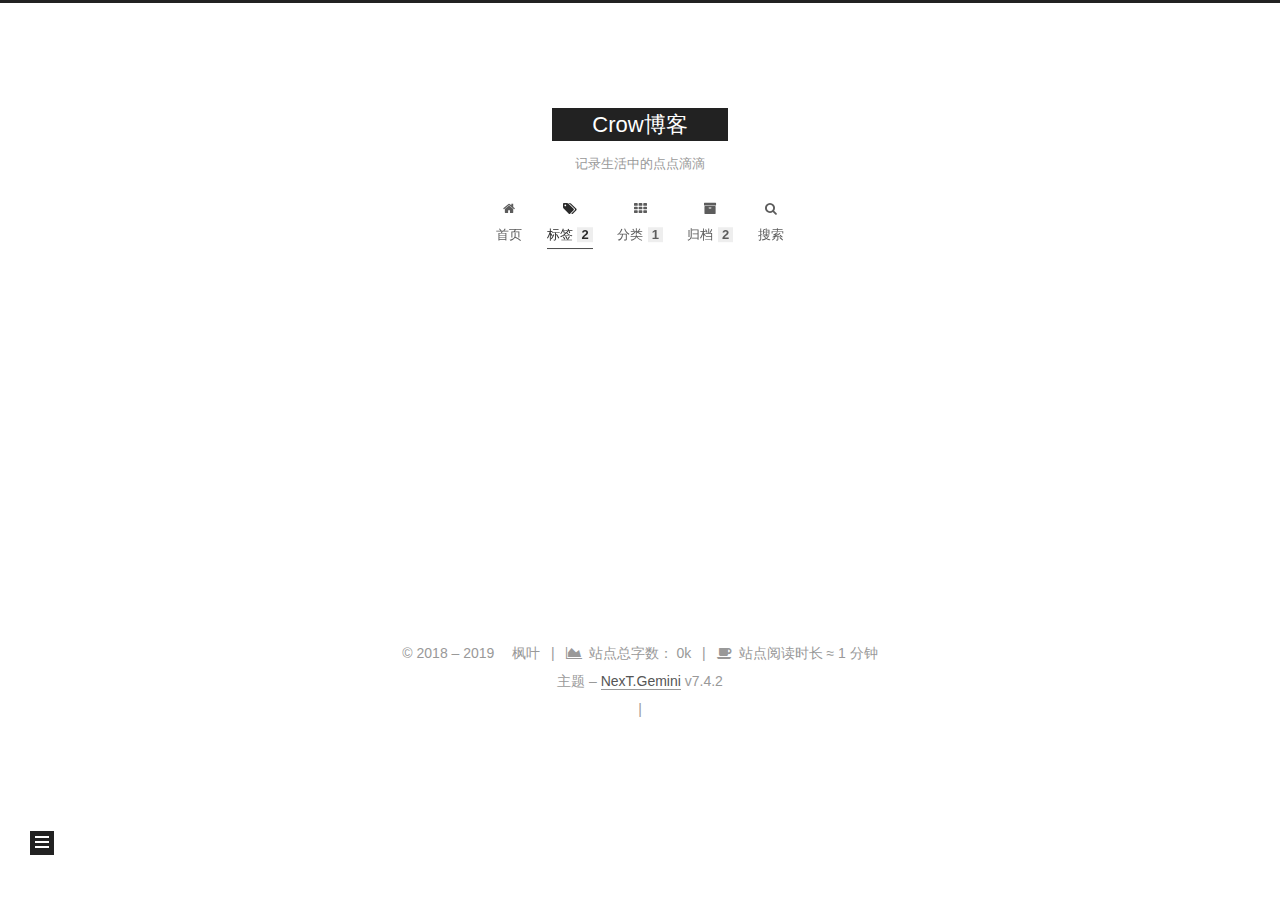
<file: tags/index.html>
<!DOCTYPE html>
<html lang="zh-Hans">
<head>
  <meta charset="UTF-8">
<meta name="viewport" content="width=device-width, initial-scale=1, maximum-scale=2">
<meta name="theme-color" content="#222">
<meta name="generator" content="Hexo 4.0.0">
  <link rel="apple-touch-icon" sizes="180x180" href="/images/apple-touch-icon-next.png">
  <link rel="icon" type="image/png" sizes="32x32" href="/images/favicon-32x32-next.png">
  <link rel="icon" type="image/png" sizes="16x16" href="/images/favicon-16x16-next.png">
  <link rel="mask-icon" href="/images/logo.svg" color="#222">
  <link rel="alternate" href="/atom.xml" title="Crow博客" type="application/atom+xml">

<link rel="stylesheet" href="/css/main.css">


<link rel="stylesheet" href="/lib/font-awesome/css/font-awesome.min.css">


<script id="hexo-configurations">
  var NexT = window.NexT || {};
  var CONFIG = {
    root: '/',
    scheme: 'Gemini',
    version: '7.4.2',
    exturl: false,
    sidebar: {"position":"left","display":"post","offset":12,"onmobile":false},
    copycode: {"enable":false,"show_result":false,"style":null},
    back2top: {"enable":true,"sidebar":false,"scrollpercent":false},
    bookmark: {"enable":false,"color":"#222","save":"auto"},
    fancybox: false,
    mediumzoom: false,
    lazyload: false,
    pangu: false,
    algolia: {
      appID: '',
      apiKey: '',
      indexName: '',
      hits: {"per_page":10},
      labels: {"input_placeholder":"Search for Posts","hits_empty":"We didn't find any results for the search: ${query}","hits_stats":"${hits} results found in ${time} ms"}
    },
    localsearch: {"enable":false,"trigger":"auto","top_n_per_article":1,"unescape":false,"preload":false},
    path: '',
    motion: {"enable":true,"async":false,"transition":{"post_block":"fadeIn","post_header":"slideDownIn","post_body":"slideDownIn","coll_header":"slideLeftIn","sidebar":"slideUpIn"}},
    translation: {
      copy_button: '复制',
      copy_success: '复制成功',
      copy_failure: '复制失败'
    },
    sidebarPadding: 40
  };
</script>

  <meta name="description" content="直到这一刻微笑着说话为止，我至少留下了一公升眼泪">
<meta property="og:type" content="website">
<meta property="og:title" content="标签">
<meta property="og:url" content="http:&#x2F;&#x2F;dearcorvus.github.io&#x2F;tags&#x2F;index.html">
<meta property="og:site_name" content="Crow博客">
<meta property="og:description" content="直到这一刻微笑着说话为止，我至少留下了一公升眼泪">
<meta property="og:locale" content="zh-Hans">
<meta property="og:updated_time" content="2019-10-30T09:34:48.603Z">
<meta name="twitter:card" content="summary">

<link rel="canonical" href="http://dearcorvus.github.io/tags/">


<script id="page-configurations">
  // https://hexo.io/docs/variables.html
  CONFIG.page = {
    sidebar: "",
    isHome: false,
    isPost: false,
    isPage: true,
    isArchive: false
  };
</script>

  <title>标签 | Crow博客
  </title>
  






  <noscript>
  <style>
  .use-motion .brand,
  .use-motion .menu-item,
  .sidebar-inner,
  .use-motion .post-block,
  .use-motion .pagination,
  .use-motion .comments,
  .use-motion .post-header,
  .use-motion .post-body,
  .use-motion .collection-header { opacity: initial; }

  .use-motion .site-title,
  .use-motion .site-subtitle {
    opacity: initial;
    top: initial;
  }

  .use-motion .logo-line-before i { left: initial; }
  .use-motion .logo-line-after i { right: initial; }
  </style>
</noscript>

</head>

<body itemscope itemtype="http://schema.org/WebPage">
  <div class="container use-motion">
    <div class="headband"></div>

    <header class="header" itemscope itemtype="http://schema.org/WPHeader">
      <div class="header-inner"><div class="site-brand-container">
  <div class="site-meta">

    <div>
      <a href="/" class="brand" rel="start">
        <span class="logo-line-before"><i></i></span>
        <span class="site-title">Crow博客</span>
        <span class="logo-line-after"><i></i></span>
      </a>
    </div>
        <p class="site-subtitle">记录生活中的点点滴滴</p>
  </div>

  <div class="site-nav-toggle">
    <div class="toggle" aria-label="切换导航栏">
      <span class="toggle-line toggle-line-first"></span>
      <span class="toggle-line toggle-line-middle"></span>
      <span class="toggle-line toggle-line-last"></span>
    </div>
  </div>
</div>


<nav class="site-nav">
  
  <ul id="menu" class="menu">
        <li class="menu-item menu-item-home">

    <a href="/" rel="section"><i class="fa fa-fw fa-home"></i>首页</a>

  </li>
        <li class="menu-item menu-item-tags">

    <a href="/tags/" rel="section"><i class="fa fa-fw fa-tags"></i>标签<span class="badge">2</span></a>

  </li>
        <li class="menu-item menu-item-categories">

    <a href="/categories/" rel="section"><i class="fa fa-fw fa-th"></i>分类<span class="badge">1</span></a>

  </li>
        <li class="menu-item menu-item-archives">

    <a href="/archives/" rel="section"><i class="fa fa-fw fa-archive"></i>归档<span class="badge">2</span></a>

  </li>
        <li class="menu-item menu-item-search">

    <a href="/search/" rel="section"><i class="fa fa-fw fa-search"></i>搜索</a>

  </li>
  </ul>

</nav>
</div>
    </header>

    
  <div class="back-to-top">
    <i class="fa fa-arrow-up"></i>
    <span>0%</span>
  </div>


    <main class="main">
      <div class="main-inner">
        <div class="content-wrap">
          
  
  

          <div class="content">
            

  <div class="posts-expand">
    
    
    
    <div class="post-block" lang="zh-Hans">
      <header class="post-header">

<h1 class="post-title" itemprop="name headline">标签
</h1>

<div class="post-meta">
  

</div>

</header>

      
      
      
      <div class="post-body">
          <div class="tag-cloud">
            <div class="tag-cloud-title">
              目前共计 2 个标签
            </div>
            <div class="tag-cloud-tags">
              <a href="/tags/%E5%88%86%E4%BA%AB/" style="font-size: 12px; color: #ccc">分享</a> <a href="/tags/%E5%AF%BC%E8%88%AA/" style="font-size: 12px; color: #ccc">导航</a>
            </div>
          </div>
        
      </div>
      
      
      
    </div>
    

    
    
    
  </div>


          </div>
          

        </div>
          
  
  <div class="toggle sidebar-toggle">
    <span class="toggle-line toggle-line-first"></span>
    <span class="toggle-line toggle-line-middle"></span>
    <span class="toggle-line toggle-line-last"></span>
  </div>

  <aside class="sidebar">
    <div class="sidebar-inner">

      <ul class="sidebar-nav motion-element">
        <li class="sidebar-nav-toc">
          文章目录
        </li>
        <li class="sidebar-nav-overview">
          站点概览
        </li>
      </ul>

      <!--noindex-->
      <div class="post-toc-wrap sidebar-panel">
      </div>
      <!--/noindex-->

      <div class="site-overview-wrap sidebar-panel">
        <div class="site-author motion-element" itemprop="author" itemscope itemtype="http://schema.org/Person">
  <img class="site-author-image" itemprop="image" alt="LI JIAN"
    src="/images/avatar.gif">
  <p class="site-author-name" itemprop="name">LI JIAN</p>
  <div class="site-description" itemprop="description">直到这一刻微笑着说话为止，我至少留下了一公升眼泪</div>
</div>
<div class="site-state-wrap motion-element">
  <nav class="site-state">
      <div class="site-state-item site-state-posts">
          <a href="/archives/">
        
          <span class="site-state-item-count">2</span>
          <span class="site-state-item-name">日志</span>
        </a>
      </div>
      <div class="site-state-item site-state-categories">
            <a href="/categories/">
          
        <span class="site-state-item-count">1</span>
        <span class="site-state-item-name">分类</span></a>
      </div>
      <div class="site-state-item site-state-tags">
            <a href="/tags/">
          
        <span class="site-state-item-count">2</span>
        <span class="site-state-item-name">标签</span></a>
      </div>
  </nav>
</div>
  <div class="feed-link motion-element">
    <a href="/atom.xml" rel="alternate">
      <i class="fa fa-rss"></i>RSS
    </a>
  </div>
  <div class="links-of-author motion-element">
      <span class="links-of-author-item">
        <a href="https://github.com/dearcorvus" title="GitHub &amp;rarr; https:&#x2F;&#x2F;github.com&#x2F;dearcorvus" rel="noopener" target="_blank"><i class="fa fa-fw fa-github"></i>GitHub</a>
      </span>
      <span class="links-of-author-item">
        <a href="mailto:524425333@qq.com" title="E-Mail &amp;rarr; mailto:524425333@qq.com" rel="noopener" target="_blank"><i class="fa fa-fw fa-envelope"></i>E-Mail</a>
      </span>
  </div>



      </div>

    </div>
  </aside>
  <div id="sidebar-dimmer"></div>


      </div>
    </main>

    <footer class="footer">
      <div class="footer-inner">
        

<div class="copyright">
  
  &copy; 2018 – 
  <span itemprop="copyrightYear">2019</span>
  <span class="with-love">
    <i class="fa fa-lijian"></i>
  </span>
  <span class="author" itemprop="copyrightHolder">枫叶</span>
    <span class="post-meta-divider">|</span>
    <span class="post-meta-item-icon">
      <i class="fa fa-area-chart"></i>
    </span>
      <span class="post-meta-item-text">站点总字数：</span>
    <span title="站点总字数">0k</span>
    <span class="post-meta-divider">|</span>
    <span class="post-meta-item-icon">
      <i class="fa fa-coffee"></i>
    </span>
      <span class="post-meta-item-text">站点阅读时长 &asymp;</span>
    <span title="站点阅读时长">1 分钟</span>
</div>
  <div class="theme-info">主题 – <a href="https://theme-next.org/" class="theme-link" rel="noopener" target="_blank">NexT.Gemini</a> v7.4.2
  </div>

        
<div class="busuanzi-count">
  <script async src="https://busuanzi.ibruce.info/busuanzi/2.3/busuanzi.pure.mini.js"></script>
    <span class="post-meta-item" id="busuanzi_container_site_uv" style="display: none;">
      <span class="post-meta-item-icon">
        <i class="fa fa-user"></i>
      </span>
      <span class="site-uv" title="总访客量">
        <span id="busuanzi_value_site_uv"></span>
      </span>
    </span>
    <span class="post-meta-divider">|</span>
    <span class="post-meta-item" id="busuanzi_container_site_pv" style="display: none;">
      <span class="post-meta-item-icon">
        <i class="fa fa-eye"></i>
      </span>
      <span class="site-pv" title="总访问量">
        <span id="busuanzi_value_site_pv"></span>
      </span>
    </span>
</div>












        
      </div>
    </footer>
  </div>

  
  <script src="/lib/anime.min.js"></script>
  <script src="/lib/velocity/velocity.min.js"></script>
  <script src="/lib/velocity/velocity.ui.min.js"></script>
<script src="/js/utils.js"></script><script src="/js/motion.js"></script>
<script src="/js/schemes/pisces.js"></script>
<script src="/js/next-boot.js"></script>



  
















  

  

</body>
</html>
</file>
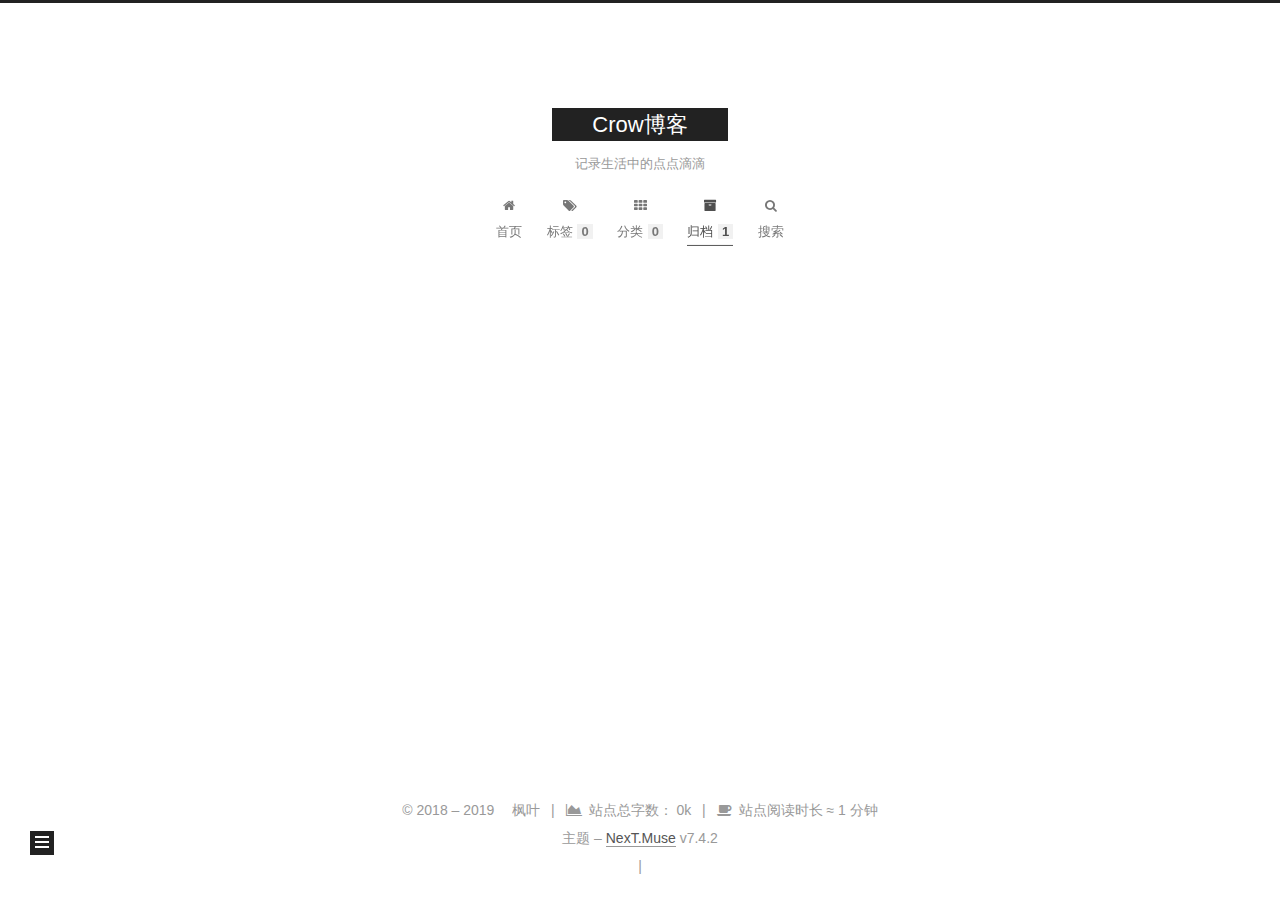
<file: archives/2019/index.html>
<!DOCTYPE html>
<html lang="zh-Hans">
<head>
  <meta charset="UTF-8">
<meta name="viewport" content="width=device-width, initial-scale=1, maximum-scale=2">
<meta name="theme-color" content="#222">
<meta name="generator" content="Hexo 4.0.0">
  <link rel="apple-touch-icon" sizes="180x180" href="/images/apple-touch-icon-next.png">
  <link rel="icon" type="image/png" sizes="32x32" href="/images/favicon-32x32-next.png">
  <link rel="icon" type="image/png" sizes="16x16" href="/images/favicon-16x16-next.png">
  <link rel="mask-icon" href="/images/logo.svg" color="#222">
  <link rel="alternate" href="/atom.xml" title="Crow博客" type="application/atom+xml">

<link rel="stylesheet" href="/css/main.css">


<link rel="stylesheet" href="/lib/font-awesome/css/font-awesome.min.css">


<script id="hexo-configurations">
  var NexT = window.NexT || {};
  var CONFIG = {
    root: '/',
    scheme: 'Muse',
    version: '7.4.2',
    exturl: false,
    sidebar: {"position":"left","display":"post","offset":12,"onmobile":false},
    copycode: {"enable":false,"show_result":false,"style":null},
    back2top: {"enable":true,"sidebar":false,"scrollpercent":false},
    bookmark: {"enable":false,"color":"#222","save":"auto"},
    fancybox: false,
    mediumzoom: false,
    lazyload: false,
    pangu: false,
    algolia: {
      appID: '',
      apiKey: '',
      indexName: '',
      hits: {"per_page":10},
      labels: {"input_placeholder":"Search for Posts","hits_empty":"We didn't find any results for the search: ${query}","hits_stats":"${hits} results found in ${time} ms"}
    },
    localsearch: {"enable":false,"trigger":"auto","top_n_per_article":1,"unescape":false,"preload":false},
    path: '',
    motion: {"enable":true,"async":false,"transition":{"post_block":"fadeIn","post_header":"slideDownIn","post_body":"slideDownIn","coll_header":"slideLeftIn","sidebar":"slideUpIn"}},
    translation: {
      copy_button: '复制',
      copy_success: '复制成功',
      copy_failure: '复制失败'
    },
    sidebarPadding: 40
  };
</script>

  <meta name="description" content="直到这一刻微笑着说话为止，我至少留下了一公升眼泪">
<meta property="og:type" content="website">
<meta property="og:title" content="Crow博客">
<meta property="og:url" content="http:&#x2F;&#x2F;dearcorvus.github.io&#x2F;archives&#x2F;2019&#x2F;index.html">
<meta property="og:site_name" content="Crow博客">
<meta property="og:description" content="直到这一刻微笑着说话为止，我至少留下了一公升眼泪">
<meta property="og:locale" content="zh-Hans">
<meta name="twitter:card" content="summary">

<link rel="canonical" href="http://dearcorvus.github.io/archives/2019/">


<script id="page-configurations">
  // https://hexo.io/docs/variables.html
  CONFIG.page = {
    sidebar: "",
    isHome: false,
    isPost: false,
    isPage: false,
    isArchive: true
  };
</script>

  <title>归档 | Crow博客</title>
  






  <noscript>
  <style>
  .use-motion .brand,
  .use-motion .menu-item,
  .sidebar-inner,
  .use-motion .post-block,
  .use-motion .pagination,
  .use-motion .comments,
  .use-motion .post-header,
  .use-motion .post-body,
  .use-motion .collection-header { opacity: initial; }

  .use-motion .site-title,
  .use-motion .site-subtitle {
    opacity: initial;
    top: initial;
  }

  .use-motion .logo-line-before i { left: initial; }
  .use-motion .logo-line-after i { right: initial; }
  </style>
</noscript>

</head>

<body itemscope itemtype="http://schema.org/WebPage">
  <div class="container use-motion">
    <div class="headband"></div>

    <header class="header" itemscope itemtype="http://schema.org/WPHeader">
      <div class="header-inner"><div class="site-brand-container">
  <div class="site-meta">

    <div>
      <a href="/" class="brand" rel="start">
        <span class="logo-line-before"><i></i></span>
        <span class="site-title">Crow博客</span>
        <span class="logo-line-after"><i></i></span>
      </a>
    </div>
        <p class="site-subtitle">记录生活中的点点滴滴</p>
  </div>

  <div class="site-nav-toggle">
    <div class="toggle" aria-label="切换导航栏">
      <span class="toggle-line toggle-line-first"></span>
      <span class="toggle-line toggle-line-middle"></span>
      <span class="toggle-line toggle-line-last"></span>
    </div>
  </div>
</div>


<nav class="site-nav">
  
  <ul id="menu" class="menu">
        <li class="menu-item menu-item-home">

    <a href="/" rel="section"><i class="fa fa-fw fa-home"></i>首页</a>

  </li>
        <li class="menu-item menu-item-tags">

    <a href="/tag/" rel="section"><i class="fa fa-fw fa-tags"></i>标签<span class="badge">0</span></a>

  </li>
        <li class="menu-item menu-item-categories">

    <a href="/category/" rel="section"><i class="fa fa-fw fa-th"></i>分类<span class="badge">0</span></a>

  </li>
        <li class="menu-item menu-item-archives">

    <a href="/archives/" rel="section"><i class="fa fa-fw fa-archive"></i>归档<span class="badge">1</span></a>

  </li>
        <li class="menu-item menu-item-search">

    <a href="/search/" rel="section"><i class="fa fa-fw fa-search"></i>搜索</a>

  </li>
  </ul>

</nav>
</div>
    </header>

    
  <div class="back-to-top">
    <i class="fa fa-arrow-up"></i>
    <span>0%</span>
  </div>


    <main class="main">
      <div class="main-inner">
        <div class="content-wrap">
          

          <div class="content">
            

  
  
  
  <div class="post-block">
    <div class="posts-collapse">
      <div class="collection-title">
        <span class="collection-header">嗯..! 目前共计 1 篇日志。 继续努力。</span>
      </div>

      
    <div class="collection-year">
      <h1 class="collection-header">2019</h1>
    </div>

  <article itemscope itemtype="http://schema.org/Article">
    <header class="post-header">

      <div class="post-meta">
        <time itemprop="dateCreated"
              datetime="2019-10-29T22:52:31+08:00"
              content="2019-10-29">
          10-29
        </time>
      </div>

      <h2 class="post-title">
          <a class="post-title-link" href="/2019/10/29/hello-world/" itemprop="url">
            <span itemprop="name">Hello World</span>
          </a>
      </h2>

    </header>
  </article>


    </div>
  </div>
  
  
  

  



          </div>
          

        </div>
          
  
  <div class="toggle sidebar-toggle">
    <span class="toggle-line toggle-line-first"></span>
    <span class="toggle-line toggle-line-middle"></span>
    <span class="toggle-line toggle-line-last"></span>
  </div>

  <aside class="sidebar">
    <div class="sidebar-inner">

      <ul class="sidebar-nav motion-element">
        <li class="sidebar-nav-toc">
          文章目录
        </li>
        <li class="sidebar-nav-overview">
          站点概览
        </li>
      </ul>

      <!--noindex-->
      <div class="post-toc-wrap sidebar-panel">
      </div>
      <!--/noindex-->

      <div class="site-overview-wrap sidebar-panel">
        <div class="site-author motion-element" itemprop="author" itemscope itemtype="http://schema.org/Person">
  <img class="site-author-image" itemprop="image" alt="LI JIAN"
    src="/images/avatar.gif">
  <p class="site-author-name" itemprop="name">LI JIAN</p>
  <div class="site-description" itemprop="description">直到这一刻微笑着说话为止，我至少留下了一公升眼泪</div>
</div>
<div class="site-state-wrap motion-element">
  <nav class="site-state">
      <div class="site-state-item site-state-posts">
          <a href="/archives/">
        
          <span class="site-state-item-count">1</span>
          <span class="site-state-item-name">日志</span>
        </a>
      </div>
  </nav>
</div>
  <div class="feed-link motion-element">
    <a href="/atom.xml" rel="alternate">
      <i class="fa fa-rss"></i>RSS
    </a>
  </div>
  <div class="links-of-author motion-element">
      <span class="links-of-author-item">
        <a href="https://github.com/dearcorvus" title="GitHub &amp;rarr; https:&#x2F;&#x2F;github.com&#x2F;dearcorvus" rel="noopener" target="_blank"><i class="fa fa-fw fa-github"></i>GitHub</a>
      </span>
      <span class="links-of-author-item">
        <a href="mailto:524425333@qq.com" title="E-Mail &amp;rarr; mailto:524425333@qq.com" rel="noopener" target="_blank"><i class="fa fa-fw fa-envelope"></i>E-Mail</a>
      </span>
  </div>



      </div>

    </div>
  </aside>
  <div id="sidebar-dimmer"></div>


      </div>
    </main>

    <footer class="footer">
      <div class="footer-inner">
        

<div class="copyright">
  
  &copy; 2018 – 
  <span itemprop="copyrightYear">2019</span>
  <span class="with-love">
    <i class="fa fa-lijian"></i>
  </span>
  <span class="author" itemprop="copyrightHolder">枫叶</span>
    <span class="post-meta-divider">|</span>
    <span class="post-meta-item-icon">
      <i class="fa fa-area-chart"></i>
    </span>
      <span class="post-meta-item-text">站点总字数：</span>
    <span title="站点总字数">0k</span>
    <span class="post-meta-divider">|</span>
    <span class="post-meta-item-icon">
      <i class="fa fa-coffee"></i>
    </span>
      <span class="post-meta-item-text">站点阅读时长 &asymp;</span>
    <span title="站点阅读时长">1 分钟</span>
</div>
  <div class="theme-info">主题 – <a href="https://muse.theme-next.org/" class="theme-link" rel="noopener" target="_blank">NexT.Muse</a> v7.4.2
  </div>

        
<div class="busuanzi-count">
  <script async src="https://busuanzi.ibruce.info/busuanzi/2.3/busuanzi.pure.mini.js"></script>
    <span class="post-meta-item" id="busuanzi_container_site_uv" style="display: none;">
      <span class="post-meta-item-icon">
        <i class="fa fa-user"></i>
      </span>
      <span class="site-uv" title="总访客量">
        <span id="busuanzi_value_site_uv"></span>
      </span>
    </span>
    <span class="post-meta-divider">|</span>
    <span class="post-meta-item" id="busuanzi_container_site_pv" style="display: none;">
      <span class="post-meta-item-icon">
        <i class="fa fa-eye"></i>
      </span>
      <span class="site-pv" title="总访问量">
        <span id="busuanzi_value_site_pv"></span>
      </span>
    </span>
</div>












        
      </div>
    </footer>
  </div>

  
  <script src="/lib/anime.min.js"></script>
  <script src="/lib/velocity/velocity.min.js"></script>
  <script src="/lib/velocity/velocity.ui.min.js"></script>
<script src="/js/utils.js"></script><script src="/js/motion.js"></script>
<script src="/js/schemes/muse.js"></script>
<script src="/js/next-boot.js"></script>



  
















  

  

</body>
</html>
</file>
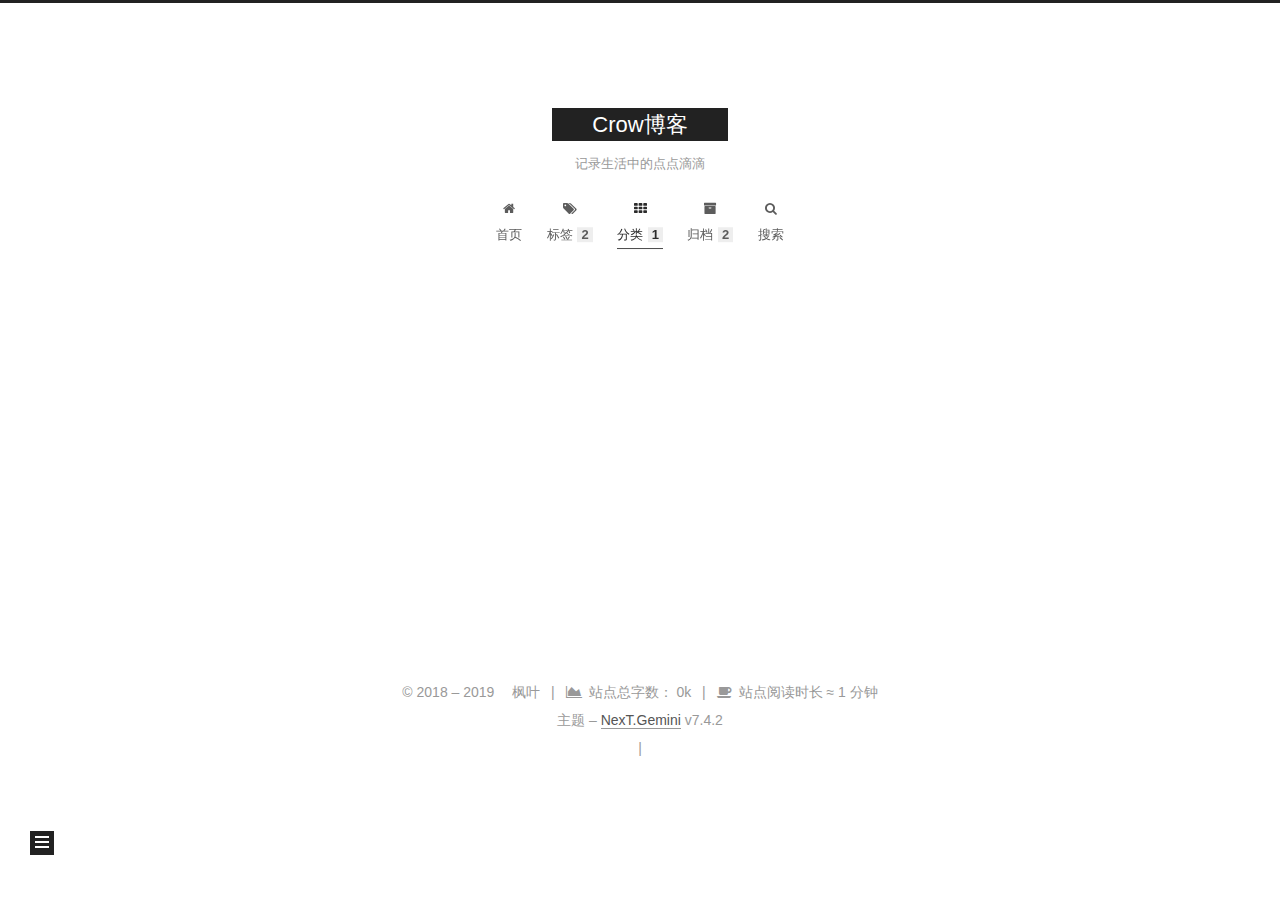
<file: categories/后台/index.html>
<!DOCTYPE html>
<html lang="zh-Hans">
<head>
  <meta charset="UTF-8">
<meta name="viewport" content="width=device-width, initial-scale=1, maximum-scale=2">
<meta name="theme-color" content="#222">
<meta name="generator" content="Hexo 4.0.0">
  <link rel="apple-touch-icon" sizes="180x180" href="/images/apple-touch-icon-next.png">
  <link rel="icon" type="image/png" sizes="32x32" href="/images/favicon-32x32-next.png">
  <link rel="icon" type="image/png" sizes="16x16" href="/images/favicon-16x16-next.png">
  <link rel="mask-icon" href="/images/logo.svg" color="#222">
  <link rel="alternate" href="/atom.xml" title="Crow博客" type="application/atom+xml">

<link rel="stylesheet" href="/css/main.css">


<link rel="stylesheet" href="/lib/font-awesome/css/font-awesome.min.css">


<script id="hexo-configurations">
  var NexT = window.NexT || {};
  var CONFIG = {
    root: '/',
    scheme: 'Gemini',
    version: '7.4.2',
    exturl: false,
    sidebar: {"position":"left","display":"post","offset":12,"onmobile":false},
    copycode: {"enable":false,"show_result":false,"style":null},
    back2top: {"enable":true,"sidebar":false,"scrollpercent":false},
    bookmark: {"enable":false,"color":"#222","save":"auto"},
    fancybox: false,
    mediumzoom: false,
    lazyload: false,
    pangu: false,
    algolia: {
      appID: '',
      apiKey: '',
      indexName: '',
      hits: {"per_page":10},
      labels: {"input_placeholder":"Search for Posts","hits_empty":"We didn't find any results for the search: ${query}","hits_stats":"${hits} results found in ${time} ms"}
    },
    localsearch: {"enable":false,"trigger":"auto","top_n_per_article":1,"unescape":false,"preload":false},
    path: '',
    motion: {"enable":true,"async":false,"transition":{"post_block":"fadeIn","post_header":"slideDownIn","post_body":"slideDownIn","coll_header":"slideLeftIn","sidebar":"slideUpIn"}},
    translation: {
      copy_button: '复制',
      copy_success: '复制成功',
      copy_failure: '复制失败'
    },
    sidebarPadding: 40
  };
</script>

  <meta name="description" content="直到这一刻微笑着说话为止，我至少留下了一公升眼泪">
<meta property="og:type" content="website">
<meta property="og:title" content="Crow博客">
<meta property="og:url" content="http:&#x2F;&#x2F;dearcorvus.github.io&#x2F;categories&#x2F;%E5%90%8E%E5%8F%B0&#x2F;index.html">
<meta property="og:site_name" content="Crow博客">
<meta property="og:description" content="直到这一刻微笑着说话为止，我至少留下了一公升眼泪">
<meta property="og:locale" content="zh-Hans">
<meta name="twitter:card" content="summary">

<link rel="canonical" href="http://dearcorvus.github.io/categories/%E5%90%8E%E5%8F%B0/">


<script id="page-configurations">
  // https://hexo.io/docs/variables.html
  CONFIG.page = {
    sidebar: "",
    isHome: false,
    isPost: false,
    isPage: false,
    isArchive: false
  };
</script>

  <title>分类: 后台 | Crow博客</title>
  






  <noscript>
  <style>
  .use-motion .brand,
  .use-motion .menu-item,
  .sidebar-inner,
  .use-motion .post-block,
  .use-motion .pagination,
  .use-motion .comments,
  .use-motion .post-header,
  .use-motion .post-body,
  .use-motion .collection-header { opacity: initial; }

  .use-motion .site-title,
  .use-motion .site-subtitle {
    opacity: initial;
    top: initial;
  }

  .use-motion .logo-line-before i { left: initial; }
  .use-motion .logo-line-after i { right: initial; }
  </style>
</noscript>

</head>

<body itemscope itemtype="http://schema.org/WebPage">
  <div class="container use-motion">
    <div class="headband"></div>

    <header class="header" itemscope itemtype="http://schema.org/WPHeader">
      <div class="header-inner"><div class="site-brand-container">
  <div class="site-meta">

    <div>
      <a href="/" class="brand" rel="start">
        <span class="logo-line-before"><i></i></span>
        <span class="site-title">Crow博客</span>
        <span class="logo-line-after"><i></i></span>
      </a>
    </div>
        <p class="site-subtitle">记录生活中的点点滴滴</p>
  </div>

  <div class="site-nav-toggle">
    <div class="toggle" aria-label="切换导航栏">
      <span class="toggle-line toggle-line-first"></span>
      <span class="toggle-line toggle-line-middle"></span>
      <span class="toggle-line toggle-line-last"></span>
    </div>
  </div>
</div>


<nav class="site-nav">
  
  <ul id="menu" class="menu">
        <li class="menu-item menu-item-home">

    <a href="/" rel="section"><i class="fa fa-fw fa-home"></i>首页</a>

  </li>
        <li class="menu-item menu-item-tags">

    <a href="/tags/" rel="section"><i class="fa fa-fw fa-tags"></i>标签<span class="badge">2</span></a>

  </li>
        <li class="menu-item menu-item-categories">

    <a href="/categories/" rel="section"><i class="fa fa-fw fa-th"></i>分类<span class="badge">1</span></a>

  </li>
        <li class="menu-item menu-item-archives">

    <a href="/archives/" rel="section"><i class="fa fa-fw fa-archive"></i>归档<span class="badge">2</span></a>

  </li>
        <li class="menu-item menu-item-search">

    <a href="/search/" rel="section"><i class="fa fa-fw fa-search"></i>搜索</a>

  </li>
  </ul>

</nav>
</div>
    </header>

    
  <div class="back-to-top">
    <i class="fa fa-arrow-up"></i>
    <span>0%</span>
  </div>


    <main class="main">
      <div class="main-inner">
        <div class="content-wrap">
          

          <div class="content">
            

  
  
  
  <div class="post-block">
    <div class="posts-collapse">
      <div class="collection-title">
        <h1 class="collection-header">后台
          <small>分类</small>
        </h1>
      </div>

      
    <div class="collection-year">
      <h1 class="collection-header">2019</h1>
    </div>

  <article itemscope itemtype="http://schema.org/Article">
    <header class="post-header">

      <div class="post-meta">
        <time itemprop="dateCreated"
              datetime="2019-10-30T17:07:13+08:00"
              content="2019-10-30">
          10-30
        </time>
      </div>

      <h2 class="post-title">
          <a class="post-title-link" href="/2019/10/30/PHP/" itemprop="url">
            <span itemprop="name">PHP</span>
          </a>
      </h2>

    </header>
  </article>

    </div>
  </div>
  
  
  

  



          </div>
          

        </div>
          
  
  <div class="toggle sidebar-toggle">
    <span class="toggle-line toggle-line-first"></span>
    <span class="toggle-line toggle-line-middle"></span>
    <span class="toggle-line toggle-line-last"></span>
  </div>

  <aside class="sidebar">
    <div class="sidebar-inner">

      <ul class="sidebar-nav motion-element">
        <li class="sidebar-nav-toc">
          文章目录
        </li>
        <li class="sidebar-nav-overview">
          站点概览
        </li>
      </ul>

      <!--noindex-->
      <div class="post-toc-wrap sidebar-panel">
      </div>
      <!--/noindex-->

      <div class="site-overview-wrap sidebar-panel">
        <div class="site-author motion-element" itemprop="author" itemscope itemtype="http://schema.org/Person">
  <img class="site-author-image" itemprop="image" alt="LI JIAN"
    src="/images/avatar.gif">
  <p class="site-author-name" itemprop="name">LI JIAN</p>
  <div class="site-description" itemprop="description">直到这一刻微笑着说话为止，我至少留下了一公升眼泪</div>
</div>
<div class="site-state-wrap motion-element">
  <nav class="site-state">
      <div class="site-state-item site-state-posts">
          <a href="/archives/">
        
          <span class="site-state-item-count">2</span>
          <span class="site-state-item-name">日志</span>
        </a>
      </div>
      <div class="site-state-item site-state-categories">
            <a href="/categories/">
          
        <span class="site-state-item-count">1</span>
        <span class="site-state-item-name">分类</span></a>
      </div>
      <div class="site-state-item site-state-tags">
            <a href="/tags/">
          
        <span class="site-state-item-count">2</span>
        <span class="site-state-item-name">标签</span></a>
      </div>
  </nav>
</div>
  <div class="feed-link motion-element">
    <a href="/atom.xml" rel="alternate">
      <i class="fa fa-rss"></i>RSS
    </a>
  </div>
  <div class="links-of-author motion-element">
      <span class="links-of-author-item">
        <a href="https://github.com/dearcorvus" title="GitHub &amp;rarr; https:&#x2F;&#x2F;github.com&#x2F;dearcorvus" rel="noopener" target="_blank"><i class="fa fa-fw fa-github"></i>GitHub</a>
      </span>
      <span class="links-of-author-item">
        <a href="mailto:524425333@qq.com" title="E-Mail &amp;rarr; mailto:524425333@qq.com" rel="noopener" target="_blank"><i class="fa fa-fw fa-envelope"></i>E-Mail</a>
      </span>
  </div>



      </div>

    </div>
  </aside>
  <div id="sidebar-dimmer"></div>


      </div>
    </main>

    <footer class="footer">
      <div class="footer-inner">
        

<div class="copyright">
  
  &copy; 2018 – 
  <span itemprop="copyrightYear">2019</span>
  <span class="with-love">
    <i class="fa fa-lijian"></i>
  </span>
  <span class="author" itemprop="copyrightHolder">枫叶</span>
    <span class="post-meta-divider">|</span>
    <span class="post-meta-item-icon">
      <i class="fa fa-area-chart"></i>
    </span>
      <span class="post-meta-item-text">站点总字数：</span>
    <span title="站点总字数">0k</span>
    <span class="post-meta-divider">|</span>
    <span class="post-meta-item-icon">
      <i class="fa fa-coffee"></i>
    </span>
      <span class="post-meta-item-text">站点阅读时长 &asymp;</span>
    <span title="站点阅读时长">1 分钟</span>
</div>
  <div class="theme-info">主题 – <a href="https://theme-next.org/" class="theme-link" rel="noopener" target="_blank">NexT.Gemini</a> v7.4.2
  </div>

        
<div class="busuanzi-count">
  <script async src="https://busuanzi.ibruce.info/busuanzi/2.3/busuanzi.pure.mini.js"></script>
    <span class="post-meta-item" id="busuanzi_container_site_uv" style="display: none;">
      <span class="post-meta-item-icon">
        <i class="fa fa-user"></i>
      </span>
      <span class="site-uv" title="总访客量">
        <span id="busuanzi_value_site_uv"></span>
      </span>
    </span>
    <span class="post-meta-divider">|</span>
    <span class="post-meta-item" id="busuanzi_container_site_pv" style="display: none;">
      <span class="post-meta-item-icon">
        <i class="fa fa-eye"></i>
      </span>
      <span class="site-pv" title="总访问量">
        <span id="busuanzi_value_site_pv"></span>
      </span>
    </span>
</div>












        
      </div>
    </footer>
  </div>

  
  <script src="/lib/anime.min.js"></script>
  <script src="/lib/velocity/velocity.min.js"></script>
  <script src="/lib/velocity/velocity.ui.min.js"></script>
<script src="/js/utils.js"></script><script src="/js/motion.js"></script>
<script src="/js/schemes/pisces.js"></script>
<script src="/js/next-boot.js"></script>



  
















  

  

</body>
</html>
</file>
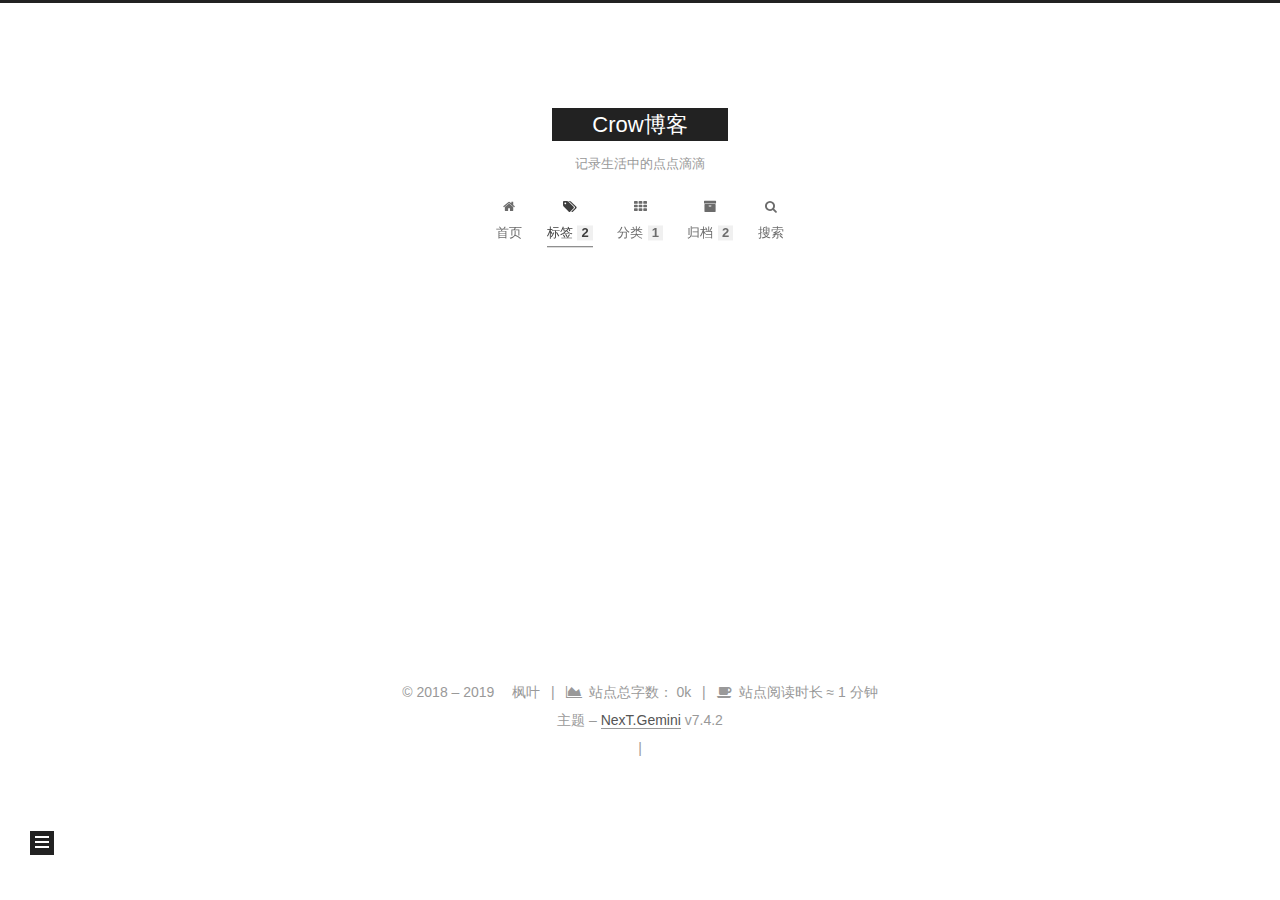
<file: tags/分享/index.html>
<!DOCTYPE html>
<html lang="zh-Hans">
<head>
  <meta charset="UTF-8">
<meta name="viewport" content="width=device-width, initial-scale=1, maximum-scale=2">
<meta name="theme-color" content="#222">
<meta name="generator" content="Hexo 4.0.0">
  <link rel="apple-touch-icon" sizes="180x180" href="/images/apple-touch-icon-next.png">
  <link rel="icon" type="image/png" sizes="32x32" href="/images/favicon-32x32-next.png">
  <link rel="icon" type="image/png" sizes="16x16" href="/images/favicon-16x16-next.png">
  <link rel="mask-icon" href="/images/logo.svg" color="#222">
  <link rel="alternate" href="/atom.xml" title="Crow博客" type="application/atom+xml">

<link rel="stylesheet" href="/css/main.css">


<link rel="stylesheet" href="/lib/font-awesome/css/font-awesome.min.css">


<script id="hexo-configurations">
  var NexT = window.NexT || {};
  var CONFIG = {
    root: '/',
    scheme: 'Gemini',
    version: '7.4.2',
    exturl: false,
    sidebar: {"position":"left","display":"post","offset":12,"onmobile":false},
    copycode: {"enable":false,"show_result":false,"style":null},
    back2top: {"enable":true,"sidebar":false,"scrollpercent":false},
    bookmark: {"enable":false,"color":"#222","save":"auto"},
    fancybox: false,
    mediumzoom: false,
    lazyload: false,
    pangu: false,
    algolia: {
      appID: '',
      apiKey: '',
      indexName: '',
      hits: {"per_page":10},
      labels: {"input_placeholder":"Search for Posts","hits_empty":"We didn't find any results for the search: ${query}","hits_stats":"${hits} results found in ${time} ms"}
    },
    localsearch: {"enable":false,"trigger":"auto","top_n_per_article":1,"unescape":false,"preload":false},
    path: '',
    motion: {"enable":true,"async":false,"transition":{"post_block":"fadeIn","post_header":"slideDownIn","post_body":"slideDownIn","coll_header":"slideLeftIn","sidebar":"slideUpIn"}},
    translation: {
      copy_button: '复制',
      copy_success: '复制成功',
      copy_failure: '复制失败'
    },
    sidebarPadding: 40
  };
</script>

  <meta name="description" content="直到这一刻微笑着说话为止，我至少留下了一公升眼泪">
<meta property="og:type" content="website">
<meta property="og:title" content="Crow博客">
<meta property="og:url" content="http:&#x2F;&#x2F;dearcorvus.github.io&#x2F;tags&#x2F;%E5%88%86%E4%BA%AB&#x2F;index.html">
<meta property="og:site_name" content="Crow博客">
<meta property="og:description" content="直到这一刻微笑着说话为止，我至少留下了一公升眼泪">
<meta property="og:locale" content="zh-Hans">
<meta name="twitter:card" content="summary">

<link rel="canonical" href="http://dearcorvus.github.io/tags/%E5%88%86%E4%BA%AB/">


<script id="page-configurations">
  // https://hexo.io/docs/variables.html
  CONFIG.page = {
    sidebar: "",
    isHome: false,
    isPost: false,
    isPage: false,
    isArchive: false
  };
</script>

  <title>标签: 分享 | Crow博客</title>
  






  <noscript>
  <style>
  .use-motion .brand,
  .use-motion .menu-item,
  .sidebar-inner,
  .use-motion .post-block,
  .use-motion .pagination,
  .use-motion .comments,
  .use-motion .post-header,
  .use-motion .post-body,
  .use-motion .collection-header { opacity: initial; }

  .use-motion .site-title,
  .use-motion .site-subtitle {
    opacity: initial;
    top: initial;
  }

  .use-motion .logo-line-before i { left: initial; }
  .use-motion .logo-line-after i { right: initial; }
  </style>
</noscript>

</head>

<body itemscope itemtype="http://schema.org/WebPage">
  <div class="container use-motion">
    <div class="headband"></div>

    <header class="header" itemscope itemtype="http://schema.org/WPHeader">
      <div class="header-inner"><div class="site-brand-container">
  <div class="site-meta">

    <div>
      <a href="/" class="brand" rel="start">
        <span class="logo-line-before"><i></i></span>
        <span class="site-title">Crow博客</span>
        <span class="logo-line-after"><i></i></span>
      </a>
    </div>
        <p class="site-subtitle">记录生活中的点点滴滴</p>
  </div>

  <div class="site-nav-toggle">
    <div class="toggle" aria-label="切换导航栏">
      <span class="toggle-line toggle-line-first"></span>
      <span class="toggle-line toggle-line-middle"></span>
      <span class="toggle-line toggle-line-last"></span>
    </div>
  </div>
</div>


<nav class="site-nav">
  
  <ul id="menu" class="menu">
        <li class="menu-item menu-item-home">

    <a href="/" rel="section"><i class="fa fa-fw fa-home"></i>首页</a>

  </li>
        <li class="menu-item menu-item-tags">

    <a href="/tags/" rel="section"><i class="fa fa-fw fa-tags"></i>标签<span class="badge">2</span></a>

  </li>
        <li class="menu-item menu-item-categories">

    <a href="/categories/" rel="section"><i class="fa fa-fw fa-th"></i>分类<span class="badge">1</span></a>

  </li>
        <li class="menu-item menu-item-archives">

    <a href="/archives/" rel="section"><i class="fa fa-fw fa-archive"></i>归档<span class="badge">2</span></a>

  </li>
        <li class="menu-item menu-item-search">

    <a href="/search/" rel="section"><i class="fa fa-fw fa-search"></i>搜索</a>

  </li>
  </ul>

</nav>
</div>
    </header>

    
  <div class="back-to-top">
    <i class="fa fa-arrow-up"></i>
    <span>0%</span>
  </div>


    <main class="main">
      <div class="main-inner">
        <div class="content-wrap">
          

          <div class="content">
            

  
  
  
  <div class="post-block">
    <div class="posts-collapse">
      <div class="collection-title">
        <h1 class="collection-header">分享
          <small>标签</small>
        </h1>
      </div>

      
    <div class="collection-year">
      <h1 class="collection-header">2019</h1>
    </div>

  <article itemscope itemtype="http://schema.org/Article">
    <header class="post-header">

      <div class="post-meta">
        <time itemprop="dateCreated"
              datetime="2019-10-30T17:07:13+08:00"
              content="2019-10-30">
          10-30
        </time>
      </div>

      <h2 class="post-title">
          <a class="post-title-link" href="/2019/10/30/PHP/" itemprop="url">
            <span itemprop="name">PHP</span>
          </a>
      </h2>

    </header>
  </article>

    </div>
  </div>
  
  
  

  



          </div>
          

        </div>
          
  
  <div class="toggle sidebar-toggle">
    <span class="toggle-line toggle-line-first"></span>
    <span class="toggle-line toggle-line-middle"></span>
    <span class="toggle-line toggle-line-last"></span>
  </div>

  <aside class="sidebar">
    <div class="sidebar-inner">

      <ul class="sidebar-nav motion-element">
        <li class="sidebar-nav-toc">
          文章目录
        </li>
        <li class="sidebar-nav-overview">
          站点概览
        </li>
      </ul>

      <!--noindex-->
      <div class="post-toc-wrap sidebar-panel">
      </div>
      <!--/noindex-->

      <div class="site-overview-wrap sidebar-panel">
        <div class="site-author motion-element" itemprop="author" itemscope itemtype="http://schema.org/Person">
  <img class="site-author-image" itemprop="image" alt="LI JIAN"
    src="/images/avatar.gif">
  <p class="site-author-name" itemprop="name">LI JIAN</p>
  <div class="site-description" itemprop="description">直到这一刻微笑着说话为止，我至少留下了一公升眼泪</div>
</div>
<div class="site-state-wrap motion-element">
  <nav class="site-state">
      <div class="site-state-item site-state-posts">
          <a href="/archives/">
        
          <span class="site-state-item-count">2</span>
          <span class="site-state-item-name">日志</span>
        </a>
      </div>
      <div class="site-state-item site-state-categories">
            <a href="/categories/">
          
        <span class="site-state-item-count">1</span>
        <span class="site-state-item-name">分类</span></a>
      </div>
      <div class="site-state-item site-state-tags">
            <a href="/tags/">
          
        <span class="site-state-item-count">2</span>
        <span class="site-state-item-name">标签</span></a>
      </div>
  </nav>
</div>
  <div class="feed-link motion-element">
    <a href="/atom.xml" rel="alternate">
      <i class="fa fa-rss"></i>RSS
    </a>
  </div>
  <div class="links-of-author motion-element">
      <span class="links-of-author-item">
        <a href="https://github.com/dearcorvus" title="GitHub &amp;rarr; https:&#x2F;&#x2F;github.com&#x2F;dearcorvus" rel="noopener" target="_blank"><i class="fa fa-fw fa-github"></i>GitHub</a>
      </span>
      <span class="links-of-author-item">
        <a href="mailto:524425333@qq.com" title="E-Mail &amp;rarr; mailto:524425333@qq.com" rel="noopener" target="_blank"><i class="fa fa-fw fa-envelope"></i>E-Mail</a>
      </span>
  </div>



      </div>

    </div>
  </aside>
  <div id="sidebar-dimmer"></div>


      </div>
    </main>

    <footer class="footer">
      <div class="footer-inner">
        

<div class="copyright">
  
  &copy; 2018 – 
  <span itemprop="copyrightYear">2019</span>
  <span class="with-love">
    <i class="fa fa-lijian"></i>
  </span>
  <span class="author" itemprop="copyrightHolder">枫叶</span>
    <span class="post-meta-divider">|</span>
    <span class="post-meta-item-icon">
      <i class="fa fa-area-chart"></i>
    </span>
      <span class="post-meta-item-text">站点总字数：</span>
    <span title="站点总字数">0k</span>
    <span class="post-meta-divider">|</span>
    <span class="post-meta-item-icon">
      <i class="fa fa-coffee"></i>
    </span>
      <span class="post-meta-item-text">站点阅读时长 &asymp;</span>
    <span title="站点阅读时长">1 分钟</span>
</div>
  <div class="theme-info">主题 – <a href="https://theme-next.org/" class="theme-link" rel="noopener" target="_blank">NexT.Gemini</a> v7.4.2
  </div>

        
<div class="busuanzi-count">
  <script async src="https://busuanzi.ibruce.info/busuanzi/2.3/busuanzi.pure.mini.js"></script>
    <span class="post-meta-item" id="busuanzi_container_site_uv" style="display: none;">
      <span class="post-meta-item-icon">
        <i class="fa fa-user"></i>
      </span>
      <span class="site-uv" title="总访客量">
        <span id="busuanzi_value_site_uv"></span>
      </span>
    </span>
    <span class="post-meta-divider">|</span>
    <span class="post-meta-item" id="busuanzi_container_site_pv" style="display: none;">
      <span class="post-meta-item-icon">
        <i class="fa fa-eye"></i>
      </span>
      <span class="site-pv" title="总访问量">
        <span id="busuanzi_value_site_pv"></span>
      </span>
    </span>
</div>












        
      </div>
    </footer>
  </div>

  
  <script src="/lib/anime.min.js"></script>
  <script src="/lib/velocity/velocity.min.js"></script>
  <script src="/lib/velocity/velocity.ui.min.js"></script>
<script src="/js/utils.js"></script><script src="/js/motion.js"></script>
<script src="/js/schemes/pisces.js"></script>
<script src="/js/next-boot.js"></script>



  
















  

  

</body>
</html>
</file>
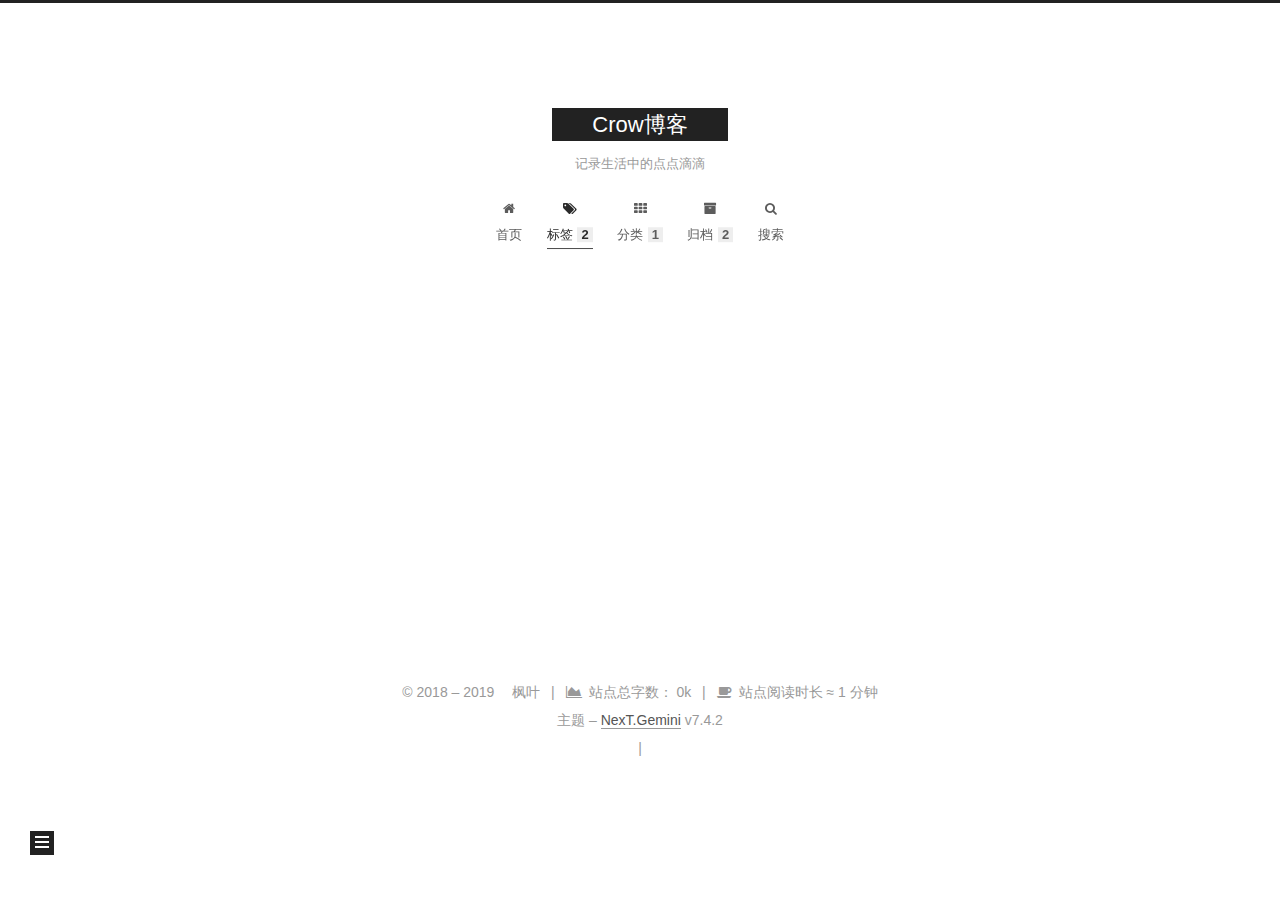
<file: tags/导航/index.html>
<!DOCTYPE html>
<html lang="zh-Hans">
<head>
  <meta charset="UTF-8">
<meta name="viewport" content="width=device-width, initial-scale=1, maximum-scale=2">
<meta name="theme-color" content="#222">
<meta name="generator" content="Hexo 4.0.0">
  <link rel="apple-touch-icon" sizes="180x180" href="/images/apple-touch-icon-next.png">
  <link rel="icon" type="image/png" sizes="32x32" href="/images/favicon-32x32-next.png">
  <link rel="icon" type="image/png" sizes="16x16" href="/images/favicon-16x16-next.png">
  <link rel="mask-icon" href="/images/logo.svg" color="#222">
  <link rel="alternate" href="/atom.xml" title="Crow博客" type="application/atom+xml">

<link rel="stylesheet" href="/css/main.css">


<link rel="stylesheet" href="/lib/font-awesome/css/font-awesome.min.css">


<script id="hexo-configurations">
  var NexT = window.NexT || {};
  var CONFIG = {
    root: '/',
    scheme: 'Gemini',
    version: '7.4.2',
    exturl: false,
    sidebar: {"position":"left","display":"post","offset":12,"onmobile":false},
    copycode: {"enable":false,"show_result":false,"style":null},
    back2top: {"enable":true,"sidebar":false,"scrollpercent":false},
    bookmark: {"enable":false,"color":"#222","save":"auto"},
    fancybox: false,
    mediumzoom: false,
    lazyload: false,
    pangu: false,
    algolia: {
      appID: '',
      apiKey: '',
      indexName: '',
      hits: {"per_page":10},
      labels: {"input_placeholder":"Search for Posts","hits_empty":"We didn't find any results for the search: ${query}","hits_stats":"${hits} results found in ${time} ms"}
    },
    localsearch: {"enable":false,"trigger":"auto","top_n_per_article":1,"unescape":false,"preload":false},
    path: '',
    motion: {"enable":true,"async":false,"transition":{"post_block":"fadeIn","post_header":"slideDownIn","post_body":"slideDownIn","coll_header":"slideLeftIn","sidebar":"slideUpIn"}},
    translation: {
      copy_button: '复制',
      copy_success: '复制成功',
      copy_failure: '复制失败'
    },
    sidebarPadding: 40
  };
</script>

  <meta name="description" content="直到这一刻微笑着说话为止，我至少留下了一公升眼泪">
<meta property="og:type" content="website">
<meta property="og:title" content="Crow博客">
<meta property="og:url" content="http:&#x2F;&#x2F;dearcorvus.github.io&#x2F;tags&#x2F;%E5%AF%BC%E8%88%AA&#x2F;index.html">
<meta property="og:site_name" content="Crow博客">
<meta property="og:description" content="直到这一刻微笑着说话为止，我至少留下了一公升眼泪">
<meta property="og:locale" content="zh-Hans">
<meta name="twitter:card" content="summary">

<link rel="canonical" href="http://dearcorvus.github.io/tags/%E5%AF%BC%E8%88%AA/">


<script id="page-configurations">
  // https://hexo.io/docs/variables.html
  CONFIG.page = {
    sidebar: "",
    isHome: false,
    isPost: false,
    isPage: false,
    isArchive: false
  };
</script>

  <title>标签: 导航 | Crow博客</title>
  






  <noscript>
  <style>
  .use-motion .brand,
  .use-motion .menu-item,
  .sidebar-inner,
  .use-motion .post-block,
  .use-motion .pagination,
  .use-motion .comments,
  .use-motion .post-header,
  .use-motion .post-body,
  .use-motion .collection-header { opacity: initial; }

  .use-motion .site-title,
  .use-motion .site-subtitle {
    opacity: initial;
    top: initial;
  }

  .use-motion .logo-line-before i { left: initial; }
  .use-motion .logo-line-after i { right: initial; }
  </style>
</noscript>

</head>

<body itemscope itemtype="http://schema.org/WebPage">
  <div class="container use-motion">
    <div class="headband"></div>

    <header class="header" itemscope itemtype="http://schema.org/WPHeader">
      <div class="header-inner"><div class="site-brand-container">
  <div class="site-meta">

    <div>
      <a href="/" class="brand" rel="start">
        <span class="logo-line-before"><i></i></span>
        <span class="site-title">Crow博客</span>
        <span class="logo-line-after"><i></i></span>
      </a>
    </div>
        <p class="site-subtitle">记录生活中的点点滴滴</p>
  </div>

  <div class="site-nav-toggle">
    <div class="toggle" aria-label="切换导航栏">
      <span class="toggle-line toggle-line-first"></span>
      <span class="toggle-line toggle-line-middle"></span>
      <span class="toggle-line toggle-line-last"></span>
    </div>
  </div>
</div>


<nav class="site-nav">
  
  <ul id="menu" class="menu">
        <li class="menu-item menu-item-home">

    <a href="/" rel="section"><i class="fa fa-fw fa-home"></i>首页</a>

  </li>
        <li class="menu-item menu-item-tags">

    <a href="/tags/" rel="section"><i class="fa fa-fw fa-tags"></i>标签<span class="badge">2</span></a>

  </li>
        <li class="menu-item menu-item-categories">

    <a href="/categories/" rel="section"><i class="fa fa-fw fa-th"></i>分类<span class="badge">1</span></a>

  </li>
        <li class="menu-item menu-item-archives">

    <a href="/archives/" rel="section"><i class="fa fa-fw fa-archive"></i>归档<span class="badge">2</span></a>

  </li>
        <li class="menu-item menu-item-search">

    <a href="/search/" rel="section"><i class="fa fa-fw fa-search"></i>搜索</a>

  </li>
  </ul>

</nav>
</div>
    </header>

    
  <div class="back-to-top">
    <i class="fa fa-arrow-up"></i>
    <span>0%</span>
  </div>


    <main class="main">
      <div class="main-inner">
        <div class="content-wrap">
          

          <div class="content">
            

  
  
  
  <div class="post-block">
    <div class="posts-collapse">
      <div class="collection-title">
        <h1 class="collection-header">导航
          <small>标签</small>
        </h1>
      </div>

      
    <div class="collection-year">
      <h1 class="collection-header">2019</h1>
    </div>

  <article itemscope itemtype="http://schema.org/Article">
    <header class="post-header">

      <div class="post-meta">
        <time itemprop="dateCreated"
              datetime="2019-10-30T17:07:13+08:00"
              content="2019-10-30">
          10-30
        </time>
      </div>

      <h2 class="post-title">
          <a class="post-title-link" href="/2019/10/30/PHP/" itemprop="url">
            <span itemprop="name">PHP</span>
          </a>
      </h2>

    </header>
  </article>

    </div>
  </div>
  
  
  

  



          </div>
          

        </div>
          
  
  <div class="toggle sidebar-toggle">
    <span class="toggle-line toggle-line-first"></span>
    <span class="toggle-line toggle-line-middle"></span>
    <span class="toggle-line toggle-line-last"></span>
  </div>

  <aside class="sidebar">
    <div class="sidebar-inner">

      <ul class="sidebar-nav motion-element">
        <li class="sidebar-nav-toc">
          文章目录
        </li>
        <li class="sidebar-nav-overview">
          站点概览
        </li>
      </ul>

      <!--noindex-->
      <div class="post-toc-wrap sidebar-panel">
      </div>
      <!--/noindex-->

      <div class="site-overview-wrap sidebar-panel">
        <div class="site-author motion-element" itemprop="author" itemscope itemtype="http://schema.org/Person">
  <img class="site-author-image" itemprop="image" alt="LI JIAN"
    src="/images/avatar.gif">
  <p class="site-author-name" itemprop="name">LI JIAN</p>
  <div class="site-description" itemprop="description">直到这一刻微笑着说话为止，我至少留下了一公升眼泪</div>
</div>
<div class="site-state-wrap motion-element">
  <nav class="site-state">
      <div class="site-state-item site-state-posts">
          <a href="/archives/">
        
          <span class="site-state-item-count">2</span>
          <span class="site-state-item-name">日志</span>
        </a>
      </div>
      <div class="site-state-item site-state-categories">
            <a href="/categories/">
          
        <span class="site-state-item-count">1</span>
        <span class="site-state-item-name">分类</span></a>
      </div>
      <div class="site-state-item site-state-tags">
            <a href="/tags/">
          
        <span class="site-state-item-count">2</span>
        <span class="site-state-item-name">标签</span></a>
      </div>
  </nav>
</div>
  <div class="feed-link motion-element">
    <a href="/atom.xml" rel="alternate">
      <i class="fa fa-rss"></i>RSS
    </a>
  </div>
  <div class="links-of-author motion-element">
      <span class="links-of-author-item">
        <a href="https://github.com/dearcorvus" title="GitHub &amp;rarr; https:&#x2F;&#x2F;github.com&#x2F;dearcorvus" rel="noopener" target="_blank"><i class="fa fa-fw fa-github"></i>GitHub</a>
      </span>
      <span class="links-of-author-item">
        <a href="mailto:524425333@qq.com" title="E-Mail &amp;rarr; mailto:524425333@qq.com" rel="noopener" target="_blank"><i class="fa fa-fw fa-envelope"></i>E-Mail</a>
      </span>
  </div>



      </div>

    </div>
  </aside>
  <div id="sidebar-dimmer"></div>


      </div>
    </main>

    <footer class="footer">
      <div class="footer-inner">
        

<div class="copyright">
  
  &copy; 2018 – 
  <span itemprop="copyrightYear">2019</span>
  <span class="with-love">
    <i class="fa fa-lijian"></i>
  </span>
  <span class="author" itemprop="copyrightHolder">枫叶</span>
    <span class="post-meta-divider">|</span>
    <span class="post-meta-item-icon">
      <i class="fa fa-area-chart"></i>
    </span>
      <span class="post-meta-item-text">站点总字数：</span>
    <span title="站点总字数">0k</span>
    <span class="post-meta-divider">|</span>
    <span class="post-meta-item-icon">
      <i class="fa fa-coffee"></i>
    </span>
      <span class="post-meta-item-text">站点阅读时长 &asymp;</span>
    <span title="站点阅读时长">1 分钟</span>
</div>
  <div class="theme-info">主题 – <a href="https://theme-next.org/" class="theme-link" rel="noopener" target="_blank">NexT.Gemini</a> v7.4.2
  </div>

        
<div class="busuanzi-count">
  <script async src="https://busuanzi.ibruce.info/busuanzi/2.3/busuanzi.pure.mini.js"></script>
    <span class="post-meta-item" id="busuanzi_container_site_uv" style="display: none;">
      <span class="post-meta-item-icon">
        <i class="fa fa-user"></i>
      </span>
      <span class="site-uv" title="总访客量">
        <span id="busuanzi_value_site_uv"></span>
      </span>
    </span>
    <span class="post-meta-divider">|</span>
    <span class="post-meta-item" id="busuanzi_container_site_pv" style="display: none;">
      <span class="post-meta-item-icon">
        <i class="fa fa-eye"></i>
      </span>
      <span class="site-pv" title="总访问量">
        <span id="busuanzi_value_site_pv"></span>
      </span>
    </span>
</div>












        
      </div>
    </footer>
  </div>

  
  <script src="/lib/anime.min.js"></script>
  <script src="/lib/velocity/velocity.min.js"></script>
  <script src="/lib/velocity/velocity.ui.min.js"></script>
<script src="/js/utils.js"></script><script src="/js/motion.js"></script>
<script src="/js/schemes/pisces.js"></script>
<script src="/js/next-boot.js"></script>



  
















  

  

</body>
</html>
</file>
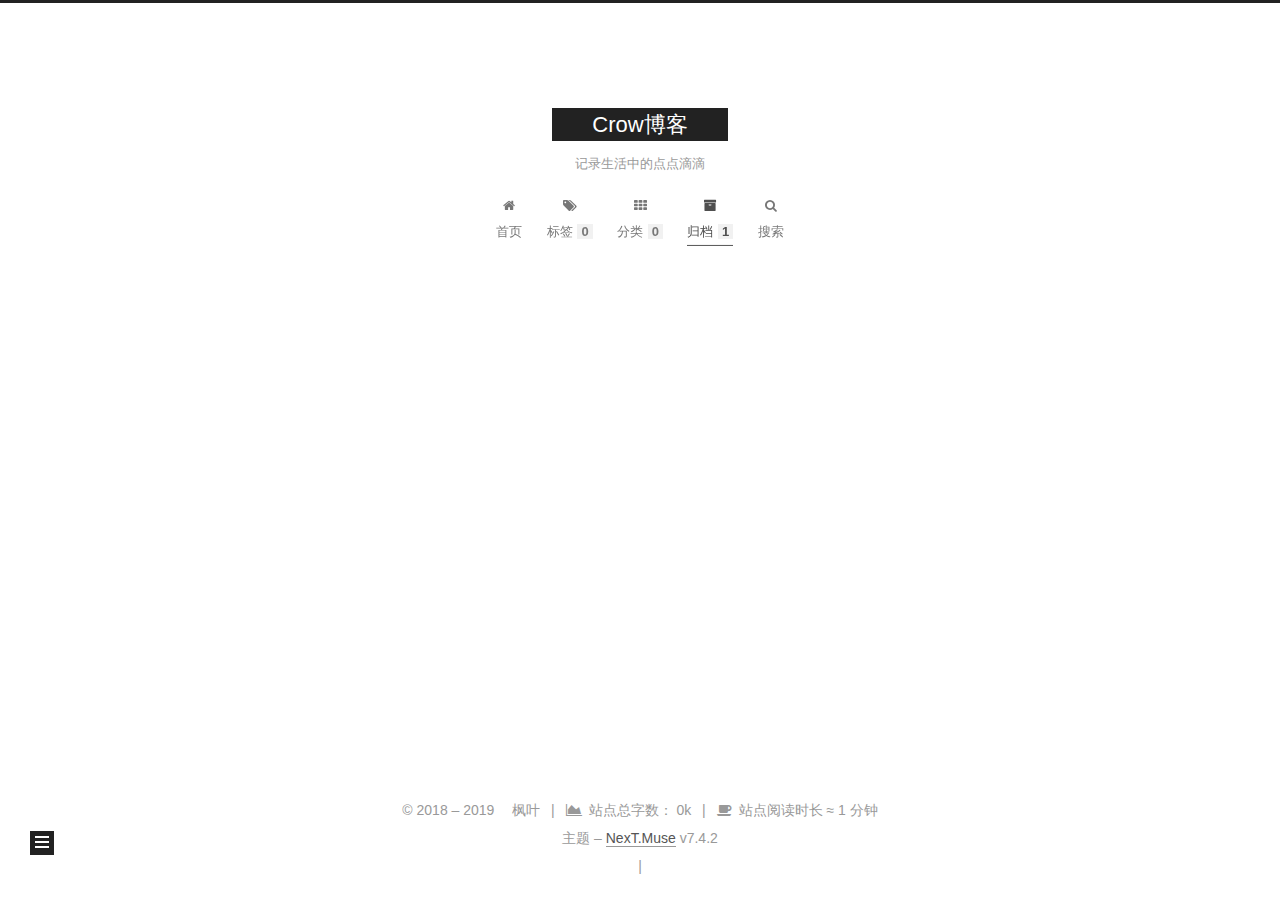
<file: archives/2019/10/index.html>
<!DOCTYPE html>
<html lang="zh-Hans">
<head>
  <meta charset="UTF-8">
<meta name="viewport" content="width=device-width, initial-scale=1, maximum-scale=2">
<meta name="theme-color" content="#222">
<meta name="generator" content="Hexo 4.0.0">
  <link rel="apple-touch-icon" sizes="180x180" href="/images/apple-touch-icon-next.png">
  <link rel="icon" type="image/png" sizes="32x32" href="/images/favicon-32x32-next.png">
  <link rel="icon" type="image/png" sizes="16x16" href="/images/favicon-16x16-next.png">
  <link rel="mask-icon" href="/images/logo.svg" color="#222">
  <link rel="alternate" href="/atom.xml" title="Crow博客" type="application/atom+xml">

<link rel="stylesheet" href="/css/main.css">


<link rel="stylesheet" href="/lib/font-awesome/css/font-awesome.min.css">


<script id="hexo-configurations">
  var NexT = window.NexT || {};
  var CONFIG = {
    root: '/',
    scheme: 'Muse',
    version: '7.4.2',
    exturl: false,
    sidebar: {"position":"left","display":"post","offset":12,"onmobile":false},
    copycode: {"enable":false,"show_result":false,"style":null},
    back2top: {"enable":true,"sidebar":false,"scrollpercent":false},
    bookmark: {"enable":false,"color":"#222","save":"auto"},
    fancybox: false,
    mediumzoom: false,
    lazyload: false,
    pangu: false,
    algolia: {
      appID: '',
      apiKey: '',
      indexName: '',
      hits: {"per_page":10},
      labels: {"input_placeholder":"Search for Posts","hits_empty":"We didn't find any results for the search: ${query}","hits_stats":"${hits} results found in ${time} ms"}
    },
    localsearch: {"enable":false,"trigger":"auto","top_n_per_article":1,"unescape":false,"preload":false},
    path: '',
    motion: {"enable":true,"async":false,"transition":{"post_block":"fadeIn","post_header":"slideDownIn","post_body":"slideDownIn","coll_header":"slideLeftIn","sidebar":"slideUpIn"}},
    translation: {
      copy_button: '复制',
      copy_success: '复制成功',
      copy_failure: '复制失败'
    },
    sidebarPadding: 40
  };
</script>

  <meta name="description" content="直到这一刻微笑着说话为止，我至少留下了一公升眼泪">
<meta property="og:type" content="website">
<meta property="og:title" content="Crow博客">
<meta property="og:url" content="http:&#x2F;&#x2F;dearcorvus.github.io&#x2F;archives&#x2F;2019&#x2F;10&#x2F;index.html">
<meta property="og:site_name" content="Crow博客">
<meta property="og:description" content="直到这一刻微笑着说话为止，我至少留下了一公升眼泪">
<meta property="og:locale" content="zh-Hans">
<meta name="twitter:card" content="summary">

<link rel="canonical" href="http://dearcorvus.github.io/archives/2019/10/">


<script id="page-configurations">
  // https://hexo.io/docs/variables.html
  CONFIG.page = {
    sidebar: "",
    isHome: false,
    isPost: false,
    isPage: false,
    isArchive: true
  };
</script>

  <title>归档 | Crow博客</title>
  






  <noscript>
  <style>
  .use-motion .brand,
  .use-motion .menu-item,
  .sidebar-inner,
  .use-motion .post-block,
  .use-motion .pagination,
  .use-motion .comments,
  .use-motion .post-header,
  .use-motion .post-body,
  .use-motion .collection-header { opacity: initial; }

  .use-motion .site-title,
  .use-motion .site-subtitle {
    opacity: initial;
    top: initial;
  }

  .use-motion .logo-line-before i { left: initial; }
  .use-motion .logo-line-after i { right: initial; }
  </style>
</noscript>

</head>

<body itemscope itemtype="http://schema.org/WebPage">
  <div class="container use-motion">
    <div class="headband"></div>

    <header class="header" itemscope itemtype="http://schema.org/WPHeader">
      <div class="header-inner"><div class="site-brand-container">
  <div class="site-meta">

    <div>
      <a href="/" class="brand" rel="start">
        <span class="logo-line-before"><i></i></span>
        <span class="site-title">Crow博客</span>
        <span class="logo-line-after"><i></i></span>
      </a>
    </div>
        <p class="site-subtitle">记录生活中的点点滴滴</p>
  </div>

  <div class="site-nav-toggle">
    <div class="toggle" aria-label="切换导航栏">
      <span class="toggle-line toggle-line-first"></span>
      <span class="toggle-line toggle-line-middle"></span>
      <span class="toggle-line toggle-line-last"></span>
    </div>
  </div>
</div>


<nav class="site-nav">
  
  <ul id="menu" class="menu">
        <li class="menu-item menu-item-home">

    <a href="/" rel="section"><i class="fa fa-fw fa-home"></i>首页</a>

  </li>
        <li class="menu-item menu-item-tags">

    <a href="/tag/" rel="section"><i class="fa fa-fw fa-tags"></i>标签<span class="badge">0</span></a>

  </li>
        <li class="menu-item menu-item-categories">

    <a href="/category/" rel="section"><i class="fa fa-fw fa-th"></i>分类<span class="badge">0</span></a>

  </li>
        <li class="menu-item menu-item-archives">

    <a href="/archives/" rel="section"><i class="fa fa-fw fa-archive"></i>归档<span class="badge">1</span></a>

  </li>
        <li class="menu-item menu-item-search">

    <a href="/search/" rel="section"><i class="fa fa-fw fa-search"></i>搜索</a>

  </li>
  </ul>

</nav>
</div>
    </header>

    
  <div class="back-to-top">
    <i class="fa fa-arrow-up"></i>
    <span>0%</span>
  </div>


    <main class="main">
      <div class="main-inner">
        <div class="content-wrap">
          

          <div class="content">
            

  
  
  
  <div class="post-block">
    <div class="posts-collapse">
      <div class="collection-title">
        <span class="collection-header">嗯..! 目前共计 1 篇日志。 继续努力。</span>
      </div>

      
    <div class="collection-year">
      <h1 class="collection-header">2019</h1>
    </div>

  <article itemscope itemtype="http://schema.org/Article">
    <header class="post-header">

      <div class="post-meta">
        <time itemprop="dateCreated"
              datetime="2019-10-29T22:52:31+08:00"
              content="2019-10-29">
          10-29
        </time>
      </div>

      <h2 class="post-title">
          <a class="post-title-link" href="/2019/10/29/hello-world/" itemprop="url">
            <span itemprop="name">Hello World</span>
          </a>
      </h2>

    </header>
  </article>


    </div>
  </div>
  
  
  

  



          </div>
          

        </div>
          
  
  <div class="toggle sidebar-toggle">
    <span class="toggle-line toggle-line-first"></span>
    <span class="toggle-line toggle-line-middle"></span>
    <span class="toggle-line toggle-line-last"></span>
  </div>

  <aside class="sidebar">
    <div class="sidebar-inner">

      <ul class="sidebar-nav motion-element">
        <li class="sidebar-nav-toc">
          文章目录
        </li>
        <li class="sidebar-nav-overview">
          站点概览
        </li>
      </ul>

      <!--noindex-->
      <div class="post-toc-wrap sidebar-panel">
      </div>
      <!--/noindex-->

      <div class="site-overview-wrap sidebar-panel">
        <div class="site-author motion-element" itemprop="author" itemscope itemtype="http://schema.org/Person">
  <img class="site-author-image" itemprop="image" alt="LI JIAN"
    src="/images/avatar.gif">
  <p class="site-author-name" itemprop="name">LI JIAN</p>
  <div class="site-description" itemprop="description">直到这一刻微笑着说话为止，我至少留下了一公升眼泪</div>
</div>
<div class="site-state-wrap motion-element">
  <nav class="site-state">
      <div class="site-state-item site-state-posts">
          <a href="/archives/">
        
          <span class="site-state-item-count">1</span>
          <span class="site-state-item-name">日志</span>
        </a>
      </div>
  </nav>
</div>
  <div class="feed-link motion-element">
    <a href="/atom.xml" rel="alternate">
      <i class="fa fa-rss"></i>RSS
    </a>
  </div>
  <div class="links-of-author motion-element">
      <span class="links-of-author-item">
        <a href="https://github.com/dearcorvus" title="GitHub &amp;rarr; https:&#x2F;&#x2F;github.com&#x2F;dearcorvus" rel="noopener" target="_blank"><i class="fa fa-fw fa-github"></i>GitHub</a>
      </span>
      <span class="links-of-author-item">
        <a href="mailto:524425333@qq.com" title="E-Mail &amp;rarr; mailto:524425333@qq.com" rel="noopener" target="_blank"><i class="fa fa-fw fa-envelope"></i>E-Mail</a>
      </span>
  </div>



      </div>

    </div>
  </aside>
  <div id="sidebar-dimmer"></div>


      </div>
    </main>

    <footer class="footer">
      <div class="footer-inner">
        

<div class="copyright">
  
  &copy; 2018 – 
  <span itemprop="copyrightYear">2019</span>
  <span class="with-love">
    <i class="fa fa-lijian"></i>
  </span>
  <span class="author" itemprop="copyrightHolder">枫叶</span>
    <span class="post-meta-divider">|</span>
    <span class="post-meta-item-icon">
      <i class="fa fa-area-chart"></i>
    </span>
      <span class="post-meta-item-text">站点总字数：</span>
    <span title="站点总字数">0k</span>
    <span class="post-meta-divider">|</span>
    <span class="post-meta-item-icon">
      <i class="fa fa-coffee"></i>
    </span>
      <span class="post-meta-item-text">站点阅读时长 &asymp;</span>
    <span title="站点阅读时长">1 分钟</span>
</div>
  <div class="theme-info">主题 – <a href="https://muse.theme-next.org/" class="theme-link" rel="noopener" target="_blank">NexT.Muse</a> v7.4.2
  </div>

        
<div class="busuanzi-count">
  <script async src="https://busuanzi.ibruce.info/busuanzi/2.3/busuanzi.pure.mini.js"></script>
    <span class="post-meta-item" id="busuanzi_container_site_uv" style="display: none;">
      <span class="post-meta-item-icon">
        <i class="fa fa-user"></i>
      </span>
      <span class="site-uv" title="总访客量">
        <span id="busuanzi_value_site_uv"></span>
      </span>
    </span>
    <span class="post-meta-divider">|</span>
    <span class="post-meta-item" id="busuanzi_container_site_pv" style="display: none;">
      <span class="post-meta-item-icon">
        <i class="fa fa-eye"></i>
      </span>
      <span class="site-pv" title="总访问量">
        <span id="busuanzi_value_site_pv"></span>
      </span>
    </span>
</div>












        
      </div>
    </footer>
  </div>

  
  <script src="/lib/anime.min.js"></script>
  <script src="/lib/velocity/velocity.min.js"></script>
  <script src="/lib/velocity/velocity.ui.min.js"></script>
<script src="/js/utils.js"></script><script src="/js/motion.js"></script>
<script src="/js/schemes/muse.js"></script>
<script src="/js/next-boot.js"></script>



  
















  

  

</body>
</html>
</file>
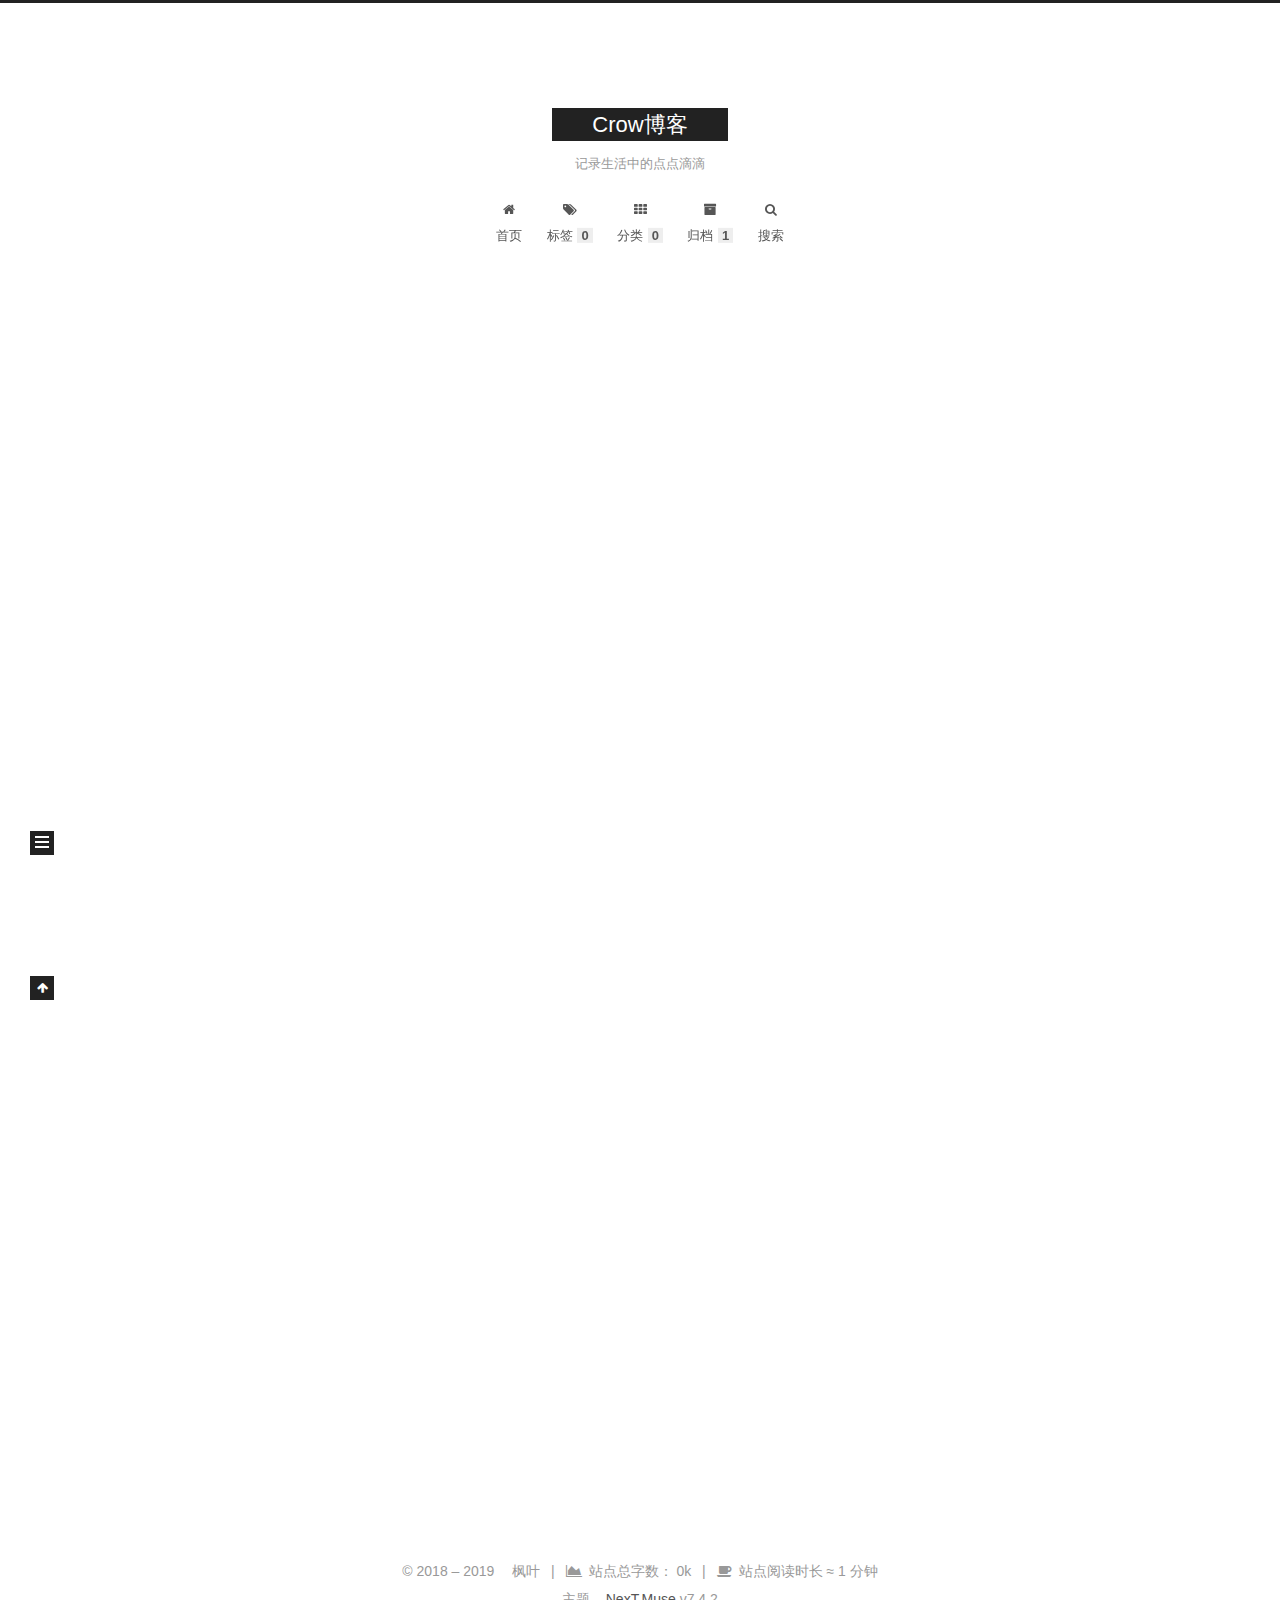
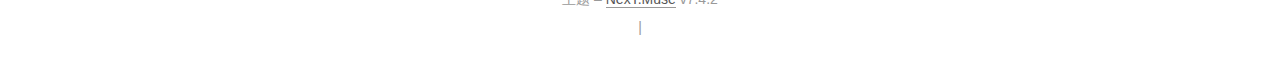
<file: 2019/10/29/hello-world/index.html>
<!DOCTYPE html>
<html lang="zh-Hans">
<head>
  <meta charset="UTF-8">
<meta name="viewport" content="width=device-width, initial-scale=1, maximum-scale=2">
<meta name="theme-color" content="#222">
<meta name="generator" content="Hexo 4.0.0">
  <link rel="apple-touch-icon" sizes="180x180" href="/images/apple-touch-icon-next.png">
  <link rel="icon" type="image/png" sizes="32x32" href="/images/favicon-32x32-next.png">
  <link rel="icon" type="image/png" sizes="16x16" href="/images/favicon-16x16-next.png">
  <link rel="mask-icon" href="/images/logo.svg" color="#222">
  <link rel="alternate" href="/atom.xml" title="Crow博客" type="application/atom+xml">

<link rel="stylesheet" href="/css/main.css">


<link rel="stylesheet" href="/lib/font-awesome/css/font-awesome.min.css">


<script id="hexo-configurations">
  var NexT = window.NexT || {};
  var CONFIG = {
    root: '/',
    scheme: 'Muse',
    version: '7.4.2',
    exturl: false,
    sidebar: {"position":"left","display":"post","offset":12,"onmobile":false},
    copycode: {"enable":false,"show_result":false,"style":null},
    back2top: {"enable":true,"sidebar":false,"scrollpercent":false},
    bookmark: {"enable":false,"color":"#222","save":"auto"},
    fancybox: false,
    mediumzoom: false,
    lazyload: false,
    pangu: false,
    algolia: {
      appID: '',
      apiKey: '',
      indexName: '',
      hits: {"per_page":10},
      labels: {"input_placeholder":"Search for Posts","hits_empty":"We didn't find any results for the search: ${query}","hits_stats":"${hits} results found in ${time} ms"}
    },
    localsearch: {"enable":false,"trigger":"auto","top_n_per_article":1,"unescape":false,"preload":false},
    path: '',
    motion: {"enable":true,"async":false,"transition":{"post_block":"fadeIn","post_header":"slideDownIn","post_body":"slideDownIn","coll_header":"slideLeftIn","sidebar":"slideUpIn"}},
    translation: {
      copy_button: '复制',
      copy_success: '复制成功',
      copy_failure: '复制失败'
    },
    sidebarPadding: 40
  };
</script>

  <meta name="description" content="Welcome to Hexo! This is your very first post. Check documentation for more info. If you get any problems when using Hexo, you can find the answer in troubleshooting or you can ask me on GitHub. Quick">
<meta property="og:type" content="article">
<meta property="og:title" content="Hello World">
<meta property="og:url" content="http:&#x2F;&#x2F;dearcorvus.github.io&#x2F;2019&#x2F;10&#x2F;29&#x2F;hello-world&#x2F;index.html">
<meta property="og:site_name" content="Crow博客">
<meta property="og:description" content="Welcome to Hexo! This is your very first post. Check documentation for more info. If you get any problems when using Hexo, you can find the answer in troubleshooting or you can ask me on GitHub. Quick">
<meta property="og:locale" content="zh-Hans">
<meta property="og:updated_time" content="2019-10-29T14:52:31.083Z">
<meta name="twitter:card" content="summary">

<link rel="canonical" href="http://dearcorvus.github.io/2019/10/29/hello-world/">


<script id="page-configurations">
  // https://hexo.io/docs/variables.html
  CONFIG.page = {
    sidebar: "",
    isHome: false,
    isPost: true,
    isPage: false,
    isArchive: false
  };
</script>

  <title>Hello World | Crow博客</title>
  






  <noscript>
  <style>
  .use-motion .brand,
  .use-motion .menu-item,
  .sidebar-inner,
  .use-motion .post-block,
  .use-motion .pagination,
  .use-motion .comments,
  .use-motion .post-header,
  .use-motion .post-body,
  .use-motion .collection-header { opacity: initial; }

  .use-motion .site-title,
  .use-motion .site-subtitle {
    opacity: initial;
    top: initial;
  }

  .use-motion .logo-line-before i { left: initial; }
  .use-motion .logo-line-after i { right: initial; }
  </style>
</noscript>

</head>

<body itemscope itemtype="http://schema.org/WebPage">
  <div class="container use-motion">
    <div class="headband"></div>

    <header class="header" itemscope itemtype="http://schema.org/WPHeader">
      <div class="header-inner"><div class="site-brand-container">
  <div class="site-meta">

    <div>
      <a href="/" class="brand" rel="start">
        <span class="logo-line-before"><i></i></span>
        <span class="site-title">Crow博客</span>
        <span class="logo-line-after"><i></i></span>
      </a>
    </div>
        <p class="site-subtitle">记录生活中的点点滴滴</p>
  </div>

  <div class="site-nav-toggle">
    <div class="toggle" aria-label="切换导航栏">
      <span class="toggle-line toggle-line-first"></span>
      <span class="toggle-line toggle-line-middle"></span>
      <span class="toggle-line toggle-line-last"></span>
    </div>
  </div>
</div>


<nav class="site-nav">
  
  <ul id="menu" class="menu">
        <li class="menu-item menu-item-home">

    <a href="/" rel="section"><i class="fa fa-fw fa-home"></i>首页</a>

  </li>
        <li class="menu-item menu-item-tags">

    <a href="/tag/" rel="section"><i class="fa fa-fw fa-tags"></i>标签<span class="badge">0</span></a>

  </li>
        <li class="menu-item menu-item-categories">

    <a href="/category/" rel="section"><i class="fa fa-fw fa-th"></i>分类<span class="badge">0</span></a>

  </li>
        <li class="menu-item menu-item-archives">

    <a href="/archives/" rel="section"><i class="fa fa-fw fa-archive"></i>归档<span class="badge">1</span></a>

  </li>
        <li class="menu-item menu-item-search">

    <a href="/search/" rel="section"><i class="fa fa-fw fa-search"></i>搜索</a>

  </li>
  </ul>

</nav>
</div>
    </header>

    
  <div class="back-to-top">
    <i class="fa fa-arrow-up"></i>
    <span>0%</span>
  </div>


    <main class="main">
      <div class="main-inner">
        <div class="content-wrap">
          

          <div class="content">
            

  <div class="posts-expand">
      
  
  
  <article itemscope itemtype="http://schema.org/Article" class="post-block " lang="zh-Hans">
    <link itemprop="mainEntityOfPage" href="http://dearcorvus.github.io/2019/10/29/hello-world/">

    <span hidden itemprop="author" itemscope itemtype="http://schema.org/Person">
      <meta itemprop="image" content="/images/avatar.gif">
      <meta itemprop="name" content="LI JIAN">
      <meta itemprop="description" content="直到这一刻微笑着说话为止，我至少留下了一公升眼泪">
    </span>

    <span hidden itemprop="publisher" itemscope itemtype="http://schema.org/Organization">
      <meta itemprop="name" content="Crow博客">
    </span>
      <header class="post-header">
        <h1 class="post-title" itemprop="name headline">
          Hello World
        </h1>

        <div class="post-meta">
            <span class="post-meta-item">
              <span class="post-meta-item-icon">
                <i class="fa fa-calendar-o"></i>
              </span>
              <span class="post-meta-item-text">发表于</span>

              <time title="创建时间：2019-10-29 22:52:31" itemprop="dateCreated datePublished" datetime="2019-10-29T22:52:31+08:00">2019-10-29</time>
            </span>

          
            <span class="post-meta-item" title="阅读次数" id="busuanzi_container_page_pv" style="display: none;">
              <span class="post-meta-item-icon">
                <i class="fa fa-eye"></i>
              </span>
              <span class="post-meta-item-text">阅读次数：</span>
              <span id="busuanzi_value_page_pv"></span>
            </span><br>
            <span class="post-meta-item" title="本文字数">
              <span class="post-meta-item-icon">
                <i class="fa fa-file-word-o"></i>
              </span>
                <span class="post-meta-item-text">本文字数：</span>
              <span>357</span>
            </span>
            <span class="post-meta-item" title="阅读时长">
              <span class="post-meta-item-icon">
                <i class="fa fa-clock-o"></i>
              </span>
                <span class="post-meta-item-text">阅读时长 &asymp;</span>
              <span>1 分钟</span>
            </span>

        </div>
      </header>

    
    
    
    <div class="post-body" itemprop="articleBody">

      
        <p>Welcome to <a href="https://hexo.io/" target="_blank" rel="noopener">Hexo</a>! This is your very first post. Check <a href="https://hexo.io/docs/" target="_blank" rel="noopener">documentation</a> for more info. If you get any problems when using Hexo, you can find the answer in <a href="https://hexo.io/docs/troubleshooting.html" target="_blank" rel="noopener">troubleshooting</a> or you can ask me on <a href="https://github.com/hexojs/hexo/issues" target="_blank" rel="noopener">GitHub</a>.</p>
<h2 id="Quick-Start"><a href="#Quick-Start" class="headerlink" title="Quick Start"></a>Quick Start</h2><h3 id="Create-a-new-post"><a href="#Create-a-new-post" class="headerlink" title="Create a new post"></a>Create a new post</h3><figure class="highlight bash"><table><tr><td class="gutter"><pre><span class="line">1</span><br></pre></td><td class="code"><pre><span class="line">$ hexo new <span class="string">"My New Post"</span></span><br></pre></td></tr></table></figure>

<p>More info: <a href="https://hexo.io/docs/writing.html" target="_blank" rel="noopener">Writing</a></p>
<h3 id="Run-server"><a href="#Run-server" class="headerlink" title="Run server"></a>Run server</h3><figure class="highlight bash"><table><tr><td class="gutter"><pre><span class="line">1</span><br></pre></td><td class="code"><pre><span class="line">$ hexo server</span><br></pre></td></tr></table></figure>

<p>More info: <a href="https://hexo.io/docs/server.html" target="_blank" rel="noopener">Server</a></p>
<h3 id="Generate-static-files"><a href="#Generate-static-files" class="headerlink" title="Generate static files"></a>Generate static files</h3><figure class="highlight bash"><table><tr><td class="gutter"><pre><span class="line">1</span><br></pre></td><td class="code"><pre><span class="line">$ hexo generate</span><br></pre></td></tr></table></figure>

<p>More info: <a href="https://hexo.io/docs/generating.html" target="_blank" rel="noopener">Generating</a></p>
<h3 id="Deploy-to-remote-sites"><a href="#Deploy-to-remote-sites" class="headerlink" title="Deploy to remote sites"></a>Deploy to remote sites</h3><figure class="highlight bash"><table><tr><td class="gutter"><pre><span class="line">1</span><br></pre></td><td class="code"><pre><span class="line">$ hexo deploy</span><br></pre></td></tr></table></figure>

<p>More info: <a href="https://hexo.io/docs/deployment.html" target="_blank" rel="noopener">Deployment</a></p>

    </div>

    
    
    
      <div>
        
          <div>
    
        <div style="text-align:center;color: #ccc;font-size:14px;">-------------本文结束<i class="fa fa-paw"></i>感谢您的阅读-------------</div>
    
</div>

        
      </div>

      <footer class="post-footer">

        

      </footer>
    
  </article>
  
  
  

  </div>


          </div>
          

        </div>
          
  
  <div class="toggle sidebar-toggle">
    <span class="toggle-line toggle-line-first"></span>
    <span class="toggle-line toggle-line-middle"></span>
    <span class="toggle-line toggle-line-last"></span>
  </div>

  <aside class="sidebar">
    <div class="sidebar-inner">

      <ul class="sidebar-nav motion-element">
        <li class="sidebar-nav-toc">
          文章目录
        </li>
        <li class="sidebar-nav-overview">
          站点概览
        </li>
      </ul>

      <!--noindex-->
      <div class="post-toc-wrap sidebar-panel">
          <div class="post-toc motion-element"><ol class="nav"><li class="nav-item nav-level-2"><a class="nav-link" href="#Quick-Start"><span class="nav-number">1.</span> <span class="nav-text">Quick Start</span></a><ol class="nav-child"><li class="nav-item nav-level-3"><a class="nav-link" href="#Create-a-new-post"><span class="nav-number">1.1.</span> <span class="nav-text">Create a new post</span></a></li><li class="nav-item nav-level-3"><a class="nav-link" href="#Run-server"><span class="nav-number">1.2.</span> <span class="nav-text">Run server</span></a></li><li class="nav-item nav-level-3"><a class="nav-link" href="#Generate-static-files"><span class="nav-number">1.3.</span> <span class="nav-text">Generate static files</span></a></li><li class="nav-item nav-level-3"><a class="nav-link" href="#Deploy-to-remote-sites"><span class="nav-number">1.4.</span> <span class="nav-text">Deploy to remote sites</span></a></li></ol></li></ol></div>
      </div>
      <!--/noindex-->

      <div class="site-overview-wrap sidebar-panel">
        <div class="site-author motion-element" itemprop="author" itemscope itemtype="http://schema.org/Person">
  <img class="site-author-image" itemprop="image" alt="LI JIAN"
    src="/images/avatar.gif">
  <p class="site-author-name" itemprop="name">LI JIAN</p>
  <div class="site-description" itemprop="description">直到这一刻微笑着说话为止，我至少留下了一公升眼泪</div>
</div>
<div class="site-state-wrap motion-element">
  <nav class="site-state">
      <div class="site-state-item site-state-posts">
          <a href="/archives/">
        
          <span class="site-state-item-count">1</span>
          <span class="site-state-item-name">日志</span>
        </a>
      </div>
  </nav>
</div>
  <div class="feed-link motion-element">
    <a href="/atom.xml" rel="alternate">
      <i class="fa fa-rss"></i>RSS
    </a>
  </div>
  <div class="links-of-author motion-element">
      <span class="links-of-author-item">
        <a href="https://github.com/dearcorvus" title="GitHub &amp;rarr; https:&#x2F;&#x2F;github.com&#x2F;dearcorvus" rel="noopener" target="_blank"><i class="fa fa-fw fa-github"></i>GitHub</a>
      </span>
      <span class="links-of-author-item">
        <a href="mailto:524425333@qq.com" title="E-Mail &amp;rarr; mailto:524425333@qq.com" rel="noopener" target="_blank"><i class="fa fa-fw fa-envelope"></i>E-Mail</a>
      </span>
  </div>



      </div>

    </div>
  </aside>
  <div id="sidebar-dimmer"></div>


      </div>
    </main>

    <footer class="footer">
      <div class="footer-inner">
        

<div class="copyright">
  
  &copy; 2018 – 
  <span itemprop="copyrightYear">2019</span>
  <span class="with-love">
    <i class="fa fa-lijian"></i>
  </span>
  <span class="author" itemprop="copyrightHolder">枫叶</span>
    <span class="post-meta-divider">|</span>
    <span class="post-meta-item-icon">
      <i class="fa fa-area-chart"></i>
    </span>
      <span class="post-meta-item-text">站点总字数：</span>
    <span title="站点总字数">0k</span>
    <span class="post-meta-divider">|</span>
    <span class="post-meta-item-icon">
      <i class="fa fa-coffee"></i>
    </span>
      <span class="post-meta-item-text">站点阅读时长 &asymp;</span>
    <span title="站点阅读时长">1 分钟</span>
</div>
  <div class="theme-info">主题 – <a href="https://muse.theme-next.org/" class="theme-link" rel="noopener" target="_blank">NexT.Muse</a> v7.4.2
  </div>

        
<div class="busuanzi-count">
  <script async src="https://busuanzi.ibruce.info/busuanzi/2.3/busuanzi.pure.mini.js"></script>
    <span class="post-meta-item" id="busuanzi_container_site_uv" style="display: none;">
      <span class="post-meta-item-icon">
        <i class="fa fa-user"></i>
      </span>
      <span class="site-uv" title="总访客量">
        <span id="busuanzi_value_site_uv"></span>
      </span>
    </span>
    <span class="post-meta-divider">|</span>
    <span class="post-meta-item" id="busuanzi_container_site_pv" style="display: none;">
      <span class="post-meta-item-icon">
        <i class="fa fa-eye"></i>
      </span>
      <span class="site-pv" title="总访问量">
        <span id="busuanzi_value_site_pv"></span>
      </span>
    </span>
</div>












        
      </div>
    </footer>
  </div>

  
  <script src="/lib/anime.min.js"></script>
  <script src="/lib/velocity/velocity.min.js"></script>
  <script src="/lib/velocity/velocity.ui.min.js"></script>
<script src="/js/utils.js"></script><script src="/js/motion.js"></script>
<script src="/js/schemes/muse.js"></script>
<script src="/js/next-boot.js"></script>



  
















  

  

</body>
</html>
</file>
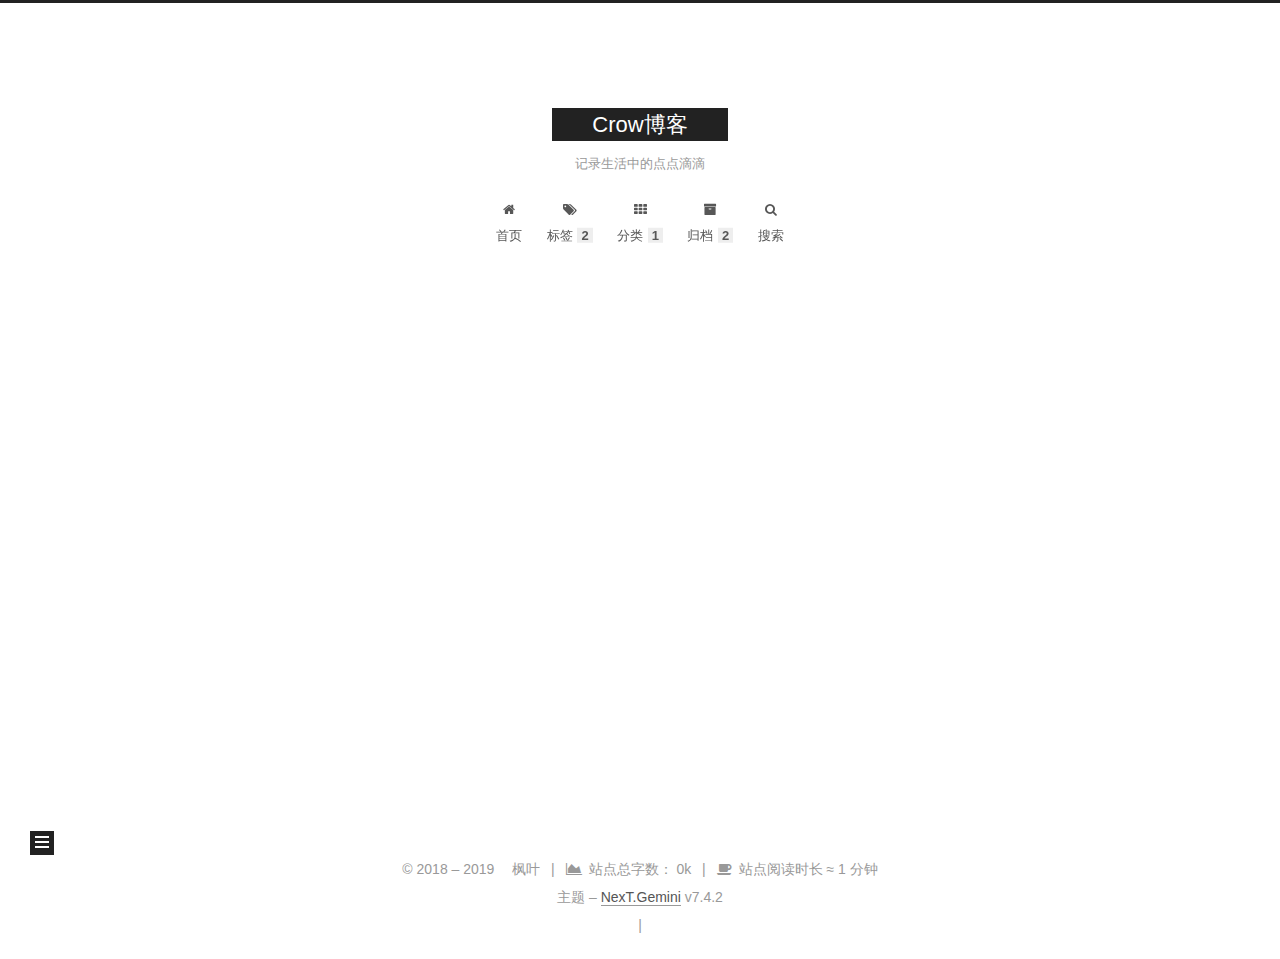
<file: 2019/10/30/PHP/index.html>
<!DOCTYPE html>
<html lang="zh-Hans">
<head>
  <meta charset="UTF-8">
<meta name="viewport" content="width=device-width, initial-scale=1, maximum-scale=2">
<meta name="theme-color" content="#222">
<meta name="generator" content="Hexo 4.0.0">
  <link rel="apple-touch-icon" sizes="180x180" href="/images/apple-touch-icon-next.png">
  <link rel="icon" type="image/png" sizes="32x32" href="/images/favicon-32x32-next.png">
  <link rel="icon" type="image/png" sizes="16x16" href="/images/favicon-16x16-next.png">
  <link rel="mask-icon" href="/images/logo.svg" color="#222">
  <link rel="alternate" href="/atom.xml" title="Crow博客" type="application/atom+xml">

<link rel="stylesheet" href="/css/main.css">


<link rel="stylesheet" href="/lib/font-awesome/css/font-awesome.min.css">


<script id="hexo-configurations">
  var NexT = window.NexT || {};
  var CONFIG = {
    root: '/',
    scheme: 'Gemini',
    version: '7.4.2',
    exturl: false,
    sidebar: {"position":"left","display":"post","offset":12,"onmobile":false},
    copycode: {"enable":false,"show_result":false,"style":null},
    back2top: {"enable":true,"sidebar":false,"scrollpercent":false},
    bookmark: {"enable":false,"color":"#222","save":"auto"},
    fancybox: false,
    mediumzoom: false,
    lazyload: false,
    pangu: false,
    algolia: {
      appID: '',
      apiKey: '',
      indexName: '',
      hits: {"per_page":10},
      labels: {"input_placeholder":"Search for Posts","hits_empty":"We didn't find any results for the search: ${query}","hits_stats":"${hits} results found in ${time} ms"}
    },
    localsearch: {"enable":false,"trigger":"auto","top_n_per_article":1,"unescape":false,"preload":false},
    path: '',
    motion: {"enable":true,"async":false,"transition":{"post_block":"fadeIn","post_header":"slideDownIn","post_body":"slideDownIn","coll_header":"slideLeftIn","sidebar":"slideUpIn"}},
    translation: {
      copy_button: '复制',
      copy_success: '复制成功',
      copy_failure: '复制失败'
    },
    sidebarPadding: 40
  };
</script>

  <meta name="description" content="PHP第一篇文章哦">
<meta name="keywords" content="导航,分享">
<meta property="og:type" content="article">
<meta property="og:title" content="PHP">
<meta property="og:url" content="http:&#x2F;&#x2F;dearcorvus.github.io&#x2F;2019&#x2F;10&#x2F;30&#x2F;PHP&#x2F;index.html">
<meta property="og:site_name" content="Crow博客">
<meta property="og:description" content="PHP第一篇文章哦">
<meta property="og:locale" content="zh-Hans">
<meta property="og:updated_time" content="2019-10-30T09:32:29.537Z">
<meta name="twitter:card" content="summary">

<link rel="canonical" href="http://dearcorvus.github.io/2019/10/30/PHP/">


<script id="page-configurations">
  // https://hexo.io/docs/variables.html
  CONFIG.page = {
    sidebar: "",
    isHome: false,
    isPost: true,
    isPage: false,
    isArchive: false
  };
</script>

  <title>PHP | Crow博客</title>
  






  <noscript>
  <style>
  .use-motion .brand,
  .use-motion .menu-item,
  .sidebar-inner,
  .use-motion .post-block,
  .use-motion .pagination,
  .use-motion .comments,
  .use-motion .post-header,
  .use-motion .post-body,
  .use-motion .collection-header { opacity: initial; }

  .use-motion .site-title,
  .use-motion .site-subtitle {
    opacity: initial;
    top: initial;
  }

  .use-motion .logo-line-before i { left: initial; }
  .use-motion .logo-line-after i { right: initial; }
  </style>
</noscript>

</head>

<body itemscope itemtype="http://schema.org/WebPage">
  <div class="container use-motion">
    <div class="headband"></div>

    <header class="header" itemscope itemtype="http://schema.org/WPHeader">
      <div class="header-inner"><div class="site-brand-container">
  <div class="site-meta">

    <div>
      <a href="/" class="brand" rel="start">
        <span class="logo-line-before"><i></i></span>
        <span class="site-title">Crow博客</span>
        <span class="logo-line-after"><i></i></span>
      </a>
    </div>
        <p class="site-subtitle">记录生活中的点点滴滴</p>
  </div>

  <div class="site-nav-toggle">
    <div class="toggle" aria-label="切换导航栏">
      <span class="toggle-line toggle-line-first"></span>
      <span class="toggle-line toggle-line-middle"></span>
      <span class="toggle-line toggle-line-last"></span>
    </div>
  </div>
</div>


<nav class="site-nav">
  
  <ul id="menu" class="menu">
        <li class="menu-item menu-item-home">

    <a href="/" rel="section"><i class="fa fa-fw fa-home"></i>首页</a>

  </li>
        <li class="menu-item menu-item-tags">

    <a href="/tags/" rel="section"><i class="fa fa-fw fa-tags"></i>标签<span class="badge">2</span></a>

  </li>
        <li class="menu-item menu-item-categories">

    <a href="/categories/" rel="section"><i class="fa fa-fw fa-th"></i>分类<span class="badge">1</span></a>

  </li>
        <li class="menu-item menu-item-archives">

    <a href="/archives/" rel="section"><i class="fa fa-fw fa-archive"></i>归档<span class="badge">2</span></a>

  </li>
        <li class="menu-item menu-item-search">

    <a href="/search/" rel="section"><i class="fa fa-fw fa-search"></i>搜索</a>

  </li>
  </ul>

</nav>
</div>
    </header>

    
  <div class="back-to-top">
    <i class="fa fa-arrow-up"></i>
    <span>0%</span>
  </div>


    <main class="main">
      <div class="main-inner">
        <div class="content-wrap">
          

          <div class="content">
            

  <div class="posts-expand">
      
  
  
  <article itemscope itemtype="http://schema.org/Article" class="post-block " lang="zh-Hans">
    <link itemprop="mainEntityOfPage" href="http://dearcorvus.github.io/2019/10/30/PHP/">

    <span hidden itemprop="author" itemscope itemtype="http://schema.org/Person">
      <meta itemprop="image" content="/images/avatar.gif">
      <meta itemprop="name" content="LI JIAN">
      <meta itemprop="description" content="直到这一刻微笑着说话为止，我至少留下了一公升眼泪">
    </span>

    <span hidden itemprop="publisher" itemscope itemtype="http://schema.org/Organization">
      <meta itemprop="name" content="Crow博客">
    </span>
      <header class="post-header">
        <h1 class="post-title" itemprop="name headline">
          PHP
        </h1>

        <div class="post-meta">
            <span class="post-meta-item">
              <span class="post-meta-item-icon">
                <i class="fa fa-calendar-o"></i>
              </span>
              <span class="post-meta-item-text">发表于</span>
              

              <time title="创建时间：2019-10-30 17:07:13 / 修改时间：17:32:29" itemprop="dateCreated datePublished" datetime="2019-10-30T17:07:13+08:00">2019-10-30</time>
            </span>
            <span class="post-meta-item">
              <span class="post-meta-item-icon">
                <i class="fa fa-folder-o"></i>
              </span>
              <span class="post-meta-item-text">分类于</span>
                <span itemprop="about" itemscope itemtype="http://schema.org/Thing">
                  <a href="/categories/%E5%90%8E%E5%8F%B0/" itemprop="url" rel="index">
                    <span itemprop="name">后台</span>
                  </a>
                </span>
            </span>

          
            <span class="post-meta-item" title="阅读次数" id="busuanzi_container_page_pv" style="display: none;">
              <span class="post-meta-item-icon">
                <i class="fa fa-eye"></i>
              </span>
              <span class="post-meta-item-text">阅读次数：</span>
              <span id="busuanzi_value_page_pv"></span>
            </span><br>
            <span class="post-meta-item" title="本文字数">
              <span class="post-meta-item-icon">
                <i class="fa fa-file-word-o"></i>
              </span>
                <span class="post-meta-item-text">本文字数：</span>
              <span>9</span>
            </span>
            <span class="post-meta-item" title="阅读时长">
              <span class="post-meta-item-icon">
                <i class="fa fa-clock-o"></i>
              </span>
                <span class="post-meta-item-text">阅读时长 &asymp;</span>
              <span>1 分钟</span>
            </span>

        </div>
      </header>

    
    
    
    <div class="post-body" itemprop="articleBody">

      
        <p>PHP<br>第一篇文章哦</p>

    </div>

    
    
    
      <div>
        
          <div>
    
        <div style="text-align:center;color: #ccc;font-size:14px;">-------------本文结束<i class="fa fa-paw"></i>感谢您的阅读-------------</div>
    
</div>

        
      </div>

      <footer class="post-footer">
          <div class="post-tags">
              <a href="/tags/%E5%AF%BC%E8%88%AA/" rel="tag"># 导航</a>
              <a href="/tags/%E5%88%86%E4%BA%AB/" rel="tag"># 分享</a>
          </div>

        

          <div class="post-nav">
            <div class="post-nav-next post-nav-item">
                <a href="/2019/10/29/hello-world/" rel="next" title="Hello World">
                  <i class="fa fa-chevron-left"></i> Hello World
                </a>
            </div>

            <span class="post-nav-divider"></span>

            <div class="post-nav-prev post-nav-item">
            </div>
          </div>
      </footer>
    
  </article>
  
  
  

  </div>


          </div>
          

        </div>
          
  
  <div class="toggle sidebar-toggle">
    <span class="toggle-line toggle-line-first"></span>
    <span class="toggle-line toggle-line-middle"></span>
    <span class="toggle-line toggle-line-last"></span>
  </div>

  <aside class="sidebar">
    <div class="sidebar-inner">

      <ul class="sidebar-nav motion-element">
        <li class="sidebar-nav-toc">
          文章目录
        </li>
        <li class="sidebar-nav-overview">
          站点概览
        </li>
      </ul>

      <!--noindex-->
      <div class="post-toc-wrap sidebar-panel">
      </div>
      <!--/noindex-->

      <div class="site-overview-wrap sidebar-panel">
        <div class="site-author motion-element" itemprop="author" itemscope itemtype="http://schema.org/Person">
  <img class="site-author-image" itemprop="image" alt="LI JIAN"
    src="/images/avatar.gif">
  <p class="site-author-name" itemprop="name">LI JIAN</p>
  <div class="site-description" itemprop="description">直到这一刻微笑着说话为止，我至少留下了一公升眼泪</div>
</div>
<div class="site-state-wrap motion-element">
  <nav class="site-state">
      <div class="site-state-item site-state-posts">
          <a href="/archives/">
        
          <span class="site-state-item-count">2</span>
          <span class="site-state-item-name">日志</span>
        </a>
      </div>
      <div class="site-state-item site-state-categories">
            <a href="/categories/">
          
        <span class="site-state-item-count">1</span>
        <span class="site-state-item-name">分类</span></a>
      </div>
      <div class="site-state-item site-state-tags">
            <a href="/tags/">
          
        <span class="site-state-item-count">2</span>
        <span class="site-state-item-name">标签</span></a>
      </div>
  </nav>
</div>
  <div class="feed-link motion-element">
    <a href="/atom.xml" rel="alternate">
      <i class="fa fa-rss"></i>RSS
    </a>
  </div>
  <div class="links-of-author motion-element">
      <span class="links-of-author-item">
        <a href="https://github.com/dearcorvus" title="GitHub &amp;rarr; https:&#x2F;&#x2F;github.com&#x2F;dearcorvus" rel="noopener" target="_blank"><i class="fa fa-fw fa-github"></i>GitHub</a>
      </span>
      <span class="links-of-author-item">
        <a href="mailto:524425333@qq.com" title="E-Mail &amp;rarr; mailto:524425333@qq.com" rel="noopener" target="_blank"><i class="fa fa-fw fa-envelope"></i>E-Mail</a>
      </span>
  </div>



      </div>

    </div>
  </aside>
  <div id="sidebar-dimmer"></div>


      </div>
    </main>

    <footer class="footer">
      <div class="footer-inner">
        

<div class="copyright">
  
  &copy; 2018 – 
  <span itemprop="copyrightYear">2019</span>
  <span class="with-love">
    <i class="fa fa-lijian"></i>
  </span>
  <span class="author" itemprop="copyrightHolder">枫叶</span>
    <span class="post-meta-divider">|</span>
    <span class="post-meta-item-icon">
      <i class="fa fa-area-chart"></i>
    </span>
      <span class="post-meta-item-text">站点总字数：</span>
    <span title="站点总字数">0k</span>
    <span class="post-meta-divider">|</span>
    <span class="post-meta-item-icon">
      <i class="fa fa-coffee"></i>
    </span>
      <span class="post-meta-item-text">站点阅读时长 &asymp;</span>
    <span title="站点阅读时长">1 分钟</span>
</div>
  <div class="theme-info">主题 – <a href="https://theme-next.org/" class="theme-link" rel="noopener" target="_blank">NexT.Gemini</a> v7.4.2
  </div>

        
<div class="busuanzi-count">
  <script async src="https://busuanzi.ibruce.info/busuanzi/2.3/busuanzi.pure.mini.js"></script>
    <span class="post-meta-item" id="busuanzi_container_site_uv" style="display: none;">
      <span class="post-meta-item-icon">
        <i class="fa fa-user"></i>
      </span>
      <span class="site-uv" title="总访客量">
        <span id="busuanzi_value_site_uv"></span>
      </span>
    </span>
    <span class="post-meta-divider">|</span>
    <span class="post-meta-item" id="busuanzi_container_site_pv" style="display: none;">
      <span class="post-meta-item-icon">
        <i class="fa fa-eye"></i>
      </span>
      <span class="site-pv" title="总访问量">
        <span id="busuanzi_value_site_pv"></span>
      </span>
    </span>
</div>












        
      </div>
    </footer>
  </div>

  
  <script src="/lib/anime.min.js"></script>
  <script src="/lib/velocity/velocity.min.js"></script>
  <script src="/lib/velocity/velocity.ui.min.js"></script>
<script src="/js/utils.js"></script><script src="/js/motion.js"></script>
<script src="/js/schemes/pisces.js"></script>
<script src="/js/next-boot.js"></script>



  
















  

  

</body>
</html>
</file>
<file: css/main.css>
html {
  line-height: 1.15; /* 1 */
  -webkit-text-size-adjust: 100%; /* 2 */
}
body {
  margin: 0;
}
main {
  display: block;
}
h1 {
  font-size: 2em;
  margin: 0.67em 0;
}
hr {
  box-sizing: content-box; /* 1 */
  height: 0; /* 1 */
  overflow: visible; /* 2 */
}
pre {
  font-family: monospace, monospace; /* 1 */
  font-size: 1em; /* 2 */
}
a {
  background: transparent;
}
abbr[title] {
  border-bottom: none; /* 1 */
  text-decoration: underline; /* 2 */
  text-decoration: underline dotted; /* 2 */
}
b,
strong {
  font-weight: bolder;
}
code,
kbd,
samp {
  font-family: monospace, monospace; /* 1 */
  font-size: 1em; /* 2 */
}
small {
  font-size: 80%;
}
sub,
sup {
  font-size: 75%;
  line-height: 0;
  position: relative;
  vertical-align: baseline;
}
sub {
  bottom: -0.25em;
}
sup {
  top: -0.5em;
}
img {
  border-style: none;
}
button,
input,
optgroup,
select,
textarea {
  font-family: inherit; /* 1 */
  font-size: 100%; /* 1 */
  line-height: 1.15; /* 1 */
  margin: 0; /* 2 */
}
button,
input {
/* 1 */
  overflow: visible;
}
button,
select {
/* 1 */
  text-transform: none;
}
button,
[type='button'],
[type='reset'],
[type='submit'] {
  -webkit-appearance: button;
}
button::-moz-focus-inner,
[type='button']::-moz-focus-inner,
[type='reset']::-moz-focus-inner,
[type='submit']::-moz-focus-inner {
  border-style: none;
  padding: 0;
}
button:-moz-focusring,
[type='button']:-moz-focusring,
[type='reset']:-moz-focusring,
[type='submit']:-moz-focusring {
  outline: 1px dotted ButtonText;
}
fieldset {
  padding: 0.35em 0.75em 0.625em;
}
legend {
  box-sizing: border-box; /* 1 */
  color: inherit; /* 2 */
  display: table; /* 1 */
  max-width: 100%; /* 1 */
  padding: 0; /* 3 */
  white-space: normal; /* 1 */
}
progress {
  vertical-align: baseline;
}
textarea {
  overflow: auto;
}
[type='checkbox'],
[type='radio'] {
  box-sizing: border-box; /* 1 */
  padding: 0; /* 2 */
}
[type='number']::-webkit-inner-spin-button,
[type='number']::-webkit-outer-spin-button {
  height: auto;
}
[type='search'] {
  outline-offset: -2px; /* 2 */
  -webkit-appearance: textfield; /* 1 */
}
[type='search']::-webkit-search-decoration {
  -webkit-appearance: none;
}
::-webkit-file-upload-button {
  font: inherit; /* 2 */
  -webkit-appearance: button; /* 1 */
}
details {
  display: block;
}
summary {
  display: list-item;
}
template {
  display: none;
}
[hidden] {
  display: none;
}
::selection {
  background: #262a30;
  color: #fff;
}
html,
body {
  height: 100%;
}
body {
  background: #fff;
  color: #555;
  font-family: 'Lato', "PingFang SC", "Microsoft YaHei", sans-serif;
  font-size: 1em;
  line-height: 2;
}
@media (max-width: 991px) {
  body {
    padding-left: 0 !important;
    padding-right: 0 !important;
  }
}
h1,
h2,
h3,
h4,
h5,
h6 {
  font-family: 'Lato', "PingFang SC", "Microsoft YaHei", sans-serif;
  font-weight: bold;
  line-height: 1.5;
  margin: 20px 0 15px;
  padding: 0;
}
h1 {
  font-size: 1.5em;
}
h2 {
  font-size: 1.375em;
}
h3 {
  font-size: 1.25em;
}
h4 {
  font-size: 1.125em;
}
h5 {
  font-size: 1em;
}
h6 {
  font-size: 0.875em;
}
p {
  margin: 0 0 20px 0;
}
a,
span.exturl {
  overflow-wrap: break-word;
  word-wrap: break-word;
  border-bottom: 1px solid #999;
  color: #555;
  outline: 0;
  text-decoration: none;
  cursor: pointer;
}
a:hover,
span.exturl:hover {
  border-bottom-color: #222;
  color: #222;
}
iframe,
img,
video {
  display: block;
  margin-left: auto;
  margin-right: auto;
  max-width: 100%;
}
hr {
  background-color: #ddd;
  background-image: repeating-linear-gradient(-45deg, #fff, #fff 4px, transparent 4px, transparent 8px);
  border: 0;
  height: 3px;
  margin: 40px 0;
}
blockquote {
  border-left: 4px solid #ddd;
  color: #666;
  margin: 0;
  padding: 0 15px;
}
blockquote cite::before {
  content: '-';
  padding: 0 5px;
}
dt {
  font-weight: 700;
}
dd {
  margin: 0;
  padding: 0;
}
kbd {
  background-color: #f5f5f5;
  background-image: linear-gradient(#eee, #fff, #eee);
  border: 1px solid #ccc;
  border-radius: 0.2em;
  box-shadow: 0.1em 0.1em 0.2em rgba(0,0,0,0.1);
  font-family: inherit;
  padding: 0.1em 0.3em;
  white-space: nowrap;
}
.table-container {
  -webkit-overflow-scrolling: touch;
  overflow: auto;
}
table {
  border-collapse: collapse;
  border-spacing: 0;
  font-size: 0.875em;
  margin: 0 0 20px 0;
  width: 100%;
}
table > tbody > tr:nth-of-type(odd) {
  background: #f9f9f9;
}
table > tbody > tr:hover {
  background: #f5f5f5;
}
caption,
th,
td {
  font-weight: normal;
  padding: 8px;
  text-align: left;
  vertical-align: middle;
}
th,
td {
  border: 1px solid #ddd;
  border-bottom: 3px solid #ddd;
}
th {
  font-weight: 700;
  padding-bottom: 10px;
}
td {
  border-bottom-width: 1px;
}
.btn {
  background: #222;
  border: 2px solid #222;
  border-radius: 0;
  color: #fff;
  display: inline-block;
  font-size: 0.875em;
  line-height: 2;
  padding: 0 20px;
  text-decoration: none;
  transition-property: background-color;
  transition-delay: 0s;
  transition-duration: 0.2s;
  transition-timing-function: ease-in-out;
}
.btn:hover {
  background: #fff;
  border-color: #222;
  color: #222;
}
.btn + .btn {
  margin: 0 0 8px 8px;
}
.btn .fa-fw {
  text-align: left;
  width: 1.285714285714286em;
}
.toggle {
  line-height: 0;
}
.toggle .toggle-line {
  background: #fff;
  display: inline-block;
  height: 2px;
  left: 0;
  position: relative;
  top: 0;
  transition: all 0.4s;
  vertical-align: top;
  width: 100%;
}
.toggle .toggle-line:not(:first-child) {
  margin-top: 3px;
}
.toggle.toggle-arrow .toggle-line-first {
  left: 50%;
  top: 2px;
  transform: rotate(45deg);
  width: 50%;
}
.toggle.toggle-arrow .toggle-line-middle {
  left: 2px;
  width: 90%;
}
.toggle.toggle-arrow .toggle-line-last {
  left: 50%;
  top: -2px;
  transform: rotate(-45deg);
  width: 50%;
}
.toggle.toggle-close .toggle-line-first {
  transform: rotate(-45deg);
  top: 5px;
}
.toggle.toggle-close .toggle-line-middle {
  opacity: 0;
}
.toggle.toggle-close .toggle-line-last {
  transform: rotate(45deg);
  top: -5px;
}
pre,
.highlight {
  background: #f7f7f7;
  color: #4d4d4c;
  line-height: 1.6;
  margin: 0 auto 20px;
}
pre,
code {
  font-family: consolas, Menlo, monospace, "PingFang SC", "Microsoft YaHei";
}
code {
  background: #eee;
  border-radius: 3px;
  color: #555;
  padding: 2px 4px;
  overflow-wrap: break-word;
  word-wrap: break-word;
}
pre {
  overflow: auto;
  padding: 10px;
}
pre code {
  background: none;
  color: #4d4d4c;
  font-size: 0.875em;
  padding: 0;
  text-shadow: none;
}
.highlight *::selection {
  background: #d6d6d6;
}
.highlight pre {
  border: 0;
  margin: 0;
  padding: 10px 0;
}
.highlight table {
  border: 0;
  margin: 0;
  width: auto;
}
.highlight td {
  border: 0;
  padding: 0;
}
.highlight figcaption {
  background: #eee;
  color: #4d4d4c;
  line-height: 1em;
  margin: 0;
  padding: 0.5em;
}
.highlight figcaption::before,
.highlight figcaption::after {
  content: ' ';
  display: table;
}
.highlight figcaption::after {
  clear: both;
}
.highlight figcaption a {
  color: #4d4d4c;
  float: right;
}
.highlight figcaption a:hover {
  border-bottom-color: #4d4d4c;
}
.highlight .gutter pre {
  background: #eff2f3;
  color: #869194;
  padding-left: 10px;
  padding-right: 10px;
  text-align: right;
}
.highlight .code pre {
  background: #f7f7f7;
  padding-left: 10px;
  width: 100%;
}
.gutter {
  -moz-user-select: none;
  -ms-user-select: none;
  -webkit-user-select: none;
  user-select: none;
}
.gist table {
  width: auto;
}
.gist table td {
  border: 0;
}
pre .deletion {
  background: #fdd;
}
pre .addition {
  background: #dfd;
}
pre .meta {
  color: #eab700;
  -moz-user-select: none;
  -ms-user-select: none;
  -webkit-user-select: none;
  user-select: none;
}
pre .comment {
  color: #8e908c;
}
pre .variable,
pre .attribute,
pre .tag,
pre .name,
pre .regexp,
pre .ruby .constant,
pre .xml .tag .title,
pre .xml .pi,
pre .xml .doctype,
pre .html .doctype,
pre .css .id,
pre .css .class,
pre .css .pseudo {
  color: #c82829;
}
pre .number,
pre .preprocessor,
pre .built_in,
pre .builtin-name,
pre .literal,
pre .params,
pre .constant,
pre .command {
  color: #f5871f;
}
pre .ruby .class .title,
pre .css .rules .attribute,
pre .string,
pre .symbol,
pre .value,
pre .inheritance,
pre .header,
pre .ruby .symbol,
pre .xml .cdata,
pre .special,
pre .formula {
  color: #718c00;
}
pre .title,
pre .css .hexcolor {
  color: #3e999f;
}
pre .function,
pre .python .decorator,
pre .python .title,
pre .ruby .function .title,
pre .ruby .title .keyword,
pre .perl .sub,
pre .javascript .title,
pre .coffeescript .title {
  color: #4271ae;
}
pre .keyword,
pre .javascript .function {
  color: #8959a8;
}
.blockquote-center {
  border-left: none;
  margin: 40px 0;
  padding: 0;
  position: relative;
  text-align: center;
}
.blockquote-center::before,
.blockquote-center::after {
  background-repeat: no-repeat;
  background-size: 22px 22px;
  content: ' ';
  display: block;
  height: 24px;
  opacity: 0.2;
  position: absolute;
  width: 100%;
}
.blockquote-center::before {
  background-image: url("../images/quote-l.svg");
  background-position: 0 -6px;
  border-top: 1px solid #ccc;
  top: -20px;
}
.blockquote-center::after {
  background-image: url("../images/quote-r.svg");
  background-position: 100% 8px;
  border-bottom: 1px solid #ccc;
  bottom: -20px;
}
.blockquote-center p,
.blockquote-center div {
  text-align: center;
}
.post-body .group-picture img {
  border: 0;
  margin: 0 auto;
  padding: 0 3px;
}
.post-body .group-picture-row {
  margin-bottom: 6px;
  overflow: hidden;
}
.post-body .group-picture-column {
  float: left;
  margin-bottom: 10px;
}
.post-body .label {
  display: inline;
  padding: 0 2px;
}
.post-body .label.default {
  background: #f0f0f0;
}
.post-body .label.primary {
  background: #efe6f7;
}
.post-body .label.info {
  background: #e5f2f8;
}
.post-body .label.success {
  background: #e7f4e9;
}
.post-body .label.warning {
  background: #fcf6e1;
}
.post-body .label.danger {
  background: #fae8eb;
}
.post-body .tabs {
  margin-bottom: 20px;
}
.post-body .tabs,
.tabs-comment {
  display: block;
  padding-top: 10px;
  position: relative;
}
.post-body .tabs ul.nav-tabs,
.tabs-comment ul.nav-tabs {
  display: flex;
  flex-wrap: wrap;
  margin: 0;
  margin-bottom: -1px;
  padding: 0;
}
@media (max-width: 413px) {
  .post-body .tabs ul.nav-tabs,
  .tabs-comment ul.nav-tabs {
    display: block;
    margin-bottom: 5px;
  }
}
.post-body .tabs ul.nav-tabs li.tab,
.tabs-comment ul.nav-tabs li.tab {
  background: #fff;
  border-bottom: 1px solid #ddd;
  border-left: 1px solid transparent;
  border-right: 1px solid transparent;
  border-top: 3px solid transparent;
  flex-grow: 1;
  list-style-type: none;
}
@media (max-width: 413px) {
  .post-body .tabs ul.nav-tabs li.tab,
  .tabs-comment ul.nav-tabs li.tab {
    border-bottom: 1px solid transparent;
    border-left: 3px solid transparent;
    border-right: 1px solid transparent;
    border-top: 1px solid transparent;
  }
}
.post-body .tabs ul.nav-tabs li.tab a,
.tabs-comment ul.nav-tabs li.tab a {
  border-bottom: initial;
  display: block;
  line-height: 1.8em;
  outline: 0;
  padding: 0.25em 0.75em;
  text-align: center;
  transition-delay: 0s;
  transition-duration: 0.2s;
  transition-timing-function: ease-out;
}
.post-body .tabs ul.nav-tabs li.tab a i,
.tabs-comment ul.nav-tabs li.tab a i {
  width: 1.285714285714286em;
}
.post-body .tabs ul.nav-tabs li.tab.active,
.tabs-comment ul.nav-tabs li.tab.active {
  border-bottom: 1px solid transparent;
  border-left: 1px solid #ddd;
  border-right: 1px solid #ddd;
  border-top: 3px solid #fc6423;
}
@media (max-width: 413px) {
  .post-body .tabs ul.nav-tabs li.tab.active,
  .tabs-comment ul.nav-tabs li.tab.active {
    border-bottom: 1px solid #ddd;
    border-left: 3px solid #fc6423;
    border-right: 1px solid #ddd;
    border-top: 1px solid #ddd;
  }
}
.post-body .tabs ul.nav-tabs li.tab.active a,
.tabs-comment ul.nav-tabs li.tab.active a {
  color: #555;
  cursor: default;
}
.post-body .tabs .tab-content .tab-pane,
.tabs-comment .tab-content .tab-pane {
  border: 1px solid #ddd;
  padding: 20px 20px 0 20px;
}
.post-body .tabs .tab-content .tab-pane:not(.active),
.tabs-comment .tab-content .tab-pane:not(.active) {
  display: none;
}
.post-body .tabs .tab-content .tab-pane.active,
.tabs-comment .tab-content .tab-pane.active {
  display: block;
}
.post-body .note {
  margin-bottom: 20px;
  padding: 15px;
  position: relative;
  border: 1px solid #eee;
  border-left-width: 5px;
  border-radius: 3px;
}
.post-body .note h2,
.post-body .note h3,
.post-body .note h4,
.post-body .note h5,
.post-body .note h6 {
  margin-top: 0;
  border-bottom: initial;
  margin-bottom: 0;
  padding-top: 0;
}
.post-body .note p:first-child,
.post-body .note ul:first-child,
.post-body .note ol:first-child,
.post-body .note table:first-child,
.post-body .note pre:first-child,
.post-body .note blockquote:first-child,
.post-body .note img:first-child {
  margin-top: 0;
}
.post-body .note p:last-child,
.post-body .note ul:last-child,
.post-body .note ol:last-child,
.post-body .note table:last-child,
.post-body .note pre:last-child,
.post-body .note blockquote:last-child,
.post-body .note img:last-child {
  margin-bottom: 0;
}
.post-body .note.default {
  border-left-color: #777;
}
.post-body .note.default h2,
.post-body .note.default h3,
.post-body .note.default h4,
.post-body .note.default h5,
.post-body .note.default h6 {
  color: #777;
}
.post-body .note.primary {
  border-left-color: #6f42c1;
}
.post-body .note.primary h2,
.post-body .note.primary h3,
.post-body .note.primary h4,
.post-body .note.primary h5,
.post-body .note.primary h6 {
  color: #6f42c1;
}
.post-body .note.info {
  border-left-color: #428bca;
}
.post-body .note.info h2,
.post-body .note.info h3,
.post-body .note.info h4,
.post-body .note.info h5,
.post-body .note.info h6 {
  color: #428bca;
}
.post-body .note.success {
  border-left-color: #5cb85c;
}
.post-body .note.success h2,
.post-body .note.success h3,
.post-body .note.success h4,
.post-body .note.success h5,
.post-body .note.success h6 {
  color: #5cb85c;
}
.post-body .note.warning {
  border-left-color: #f0ad4e;
}
.post-body .note.warning h2,
.post-body .note.warning h3,
.post-body .note.warning h4,
.post-body .note.warning h5,
.post-body .note.warning h6 {
  color: #f0ad4e;
}
.post-body .note.danger {
  border-left-color: #d9534f;
}
.post-body .note.danger h2,
.post-body .note.danger h3,
.post-body .note.danger h4,
.post-body .note.danger h5,
.post-body .note.danger h6 {
  color: #d9534f;
}
.pagination .prev,
.pagination .next,
.pagination .page-number,
.pagination .space {
  display: inline-block;
  margin: 0 10px;
  padding: 0 11px;
  position: relative;
  top: -1px;
}
@media (max-width: 767px) {
  .pagination .prev,
  .pagination .next,
  .pagination .page-number,
  .pagination .space {
    margin: 0 5px;
  }
}
.pagination {
  border-top: 1px solid #eee;
  margin: 120px 0 0;
  text-align: center;
}
.pagination .prev,
.pagination .next,
.pagination .page-number {
  border-bottom: 0;
  border-top: 1px solid #eee;
  transition-property: border-color;
  transition-delay: 0s;
  transition-duration: 0.2s;
  transition-timing-function: ease-in-out;
}
.pagination .prev:hover,
.pagination .next:hover,
.pagination .page-number:hover {
  border-top-color: #222;
}
.pagination .space {
  margin: 0;
  padding: 0;
}
.pagination .prev {
  margin-left: 0;
}
.pagination .next {
  margin-right: 0;
}
.pagination .page-number.current {
  background: #ccc;
  border-top-color: #ccc;
  color: #fff;
}
@media (max-width: 767px) {
  .pagination {
    border-top: none;
  }
  .pagination .prev,
  .pagination .next,
  .pagination .page-number {
    border-bottom: 1px solid #eee;
    border-top: 0;
    margin-bottom: 10px;
    padding: 0 10px;
  }
  .pagination .prev:hover,
  .pagination .next:hover,
  .pagination .page-number:hover {
    border-bottom-color: #222;
  }
}
.comments {
  margin: 60px 20px 0;
  overflow: hidden;
}
.comment-button-group {
  display: flex;
  flex-wrap: wrap-reverse;
  justify-content: center;
  margin: 1em 0;
}
.comment-button-group .comment-button {
  margin: 0.1em 0.2em;
}
.comment-button-group .comment-button.active {
  background: #fff;
  border-color: #222;
  color: #222;
}
.comment-position {
  display: none;
}
.comment-position.active {
  display: block;
}
.tabs-comment {
  background: #fff;
  margin-top: 4em;
  padding-top: 0;
}
.tabs-comment .comments {
  border: 0;
  box-shadow: none;
  margin-top: 0;
  padding-top: 0;
}
.container {
  min-height: 100%;
  position: relative;
}
.main-inner {
  margin: 0 auto;
  width: 700px;
}
@media (min-width: 1200px) {
  .main-inner {
    width: 800px;
  }
}
@media (min-width: 1600px) {
  .main-inner {
    width: 900px;
  }
}
.header {
  background: transparent;
}
.header-inner {
  margin: 0 auto;
  position: relative;
  width: 700px;
}
@media (min-width: 1200px) {
  .header-inner {
    width: 800px;
  }
}
@media (min-width: 1600px) {
  .header-inner {
    width: 900px;
  }
}
.headband {
  background: #222;
  height: 3px;
}
.site-meta {
  margin: 0;
  text-align: center;
}
@media (max-width: 767px) {
  .site-meta {
    text-align: center;
  }
}
.brand {
  background: #222;
  border-bottom: none;
  color: #fff;
  display: inline-block;
  line-height: 1.375em;
  padding: 0 40px;
  position: relative;
}
.brand:hover {
  color: #fff;
}
.site-title {
  display: inline-block;
  font-family: 'Lato', "PingFang SC", "Microsoft YaHei", sans-serif;
  font-size: 1.375em;
  font-weight: normal;
  line-height: 1.5;
  vertical-align: top;
}
.site-subtitle {
  color: #999;
  font-size: 0.8125em;
  margin-top: 10px;
}
.use-motion .brand {
  opacity: 0;
}
.use-motion .site-title,
.use-motion .site-subtitle,
.use-motion .custom-logo-image {
  opacity: 0;
  position: relative;
  top: -10px;
}
.site-nav-toggle {
  display: none;
  left: 10px;
  position: absolute;
}
@media (max-width: 767px) {
  .site-nav-toggle {
    display: block;
  }
}
.site-nav-toggle .toggle {
  background: transparent;
  border: 0;
  margin-top: 2px;
  padding: 10px;
  width: 22px;
}
.site-nav-toggle .toggle .toggle-line {
  background: #555;
  border-radius: 1px;
}
.site-nav {
  display: block;
}
@media (max-width: 767px) {
  .site-nav {
    border-top: 1px solid #ddd;
    clear: both;
    display: none;
    margin: 0 -10px;
    padding: 0 10px;
  }
}
.site-nav.site-nav-on {
  display: block;
}
.menu {
  margin-top: 20px;
  padding-left: 0;
  text-align: center;
}
.menu-item {
  display: inline-block;
  list-style: none;
  margin: 0 10px;
}
@media (max-width: 767px) {
  .menu-item {
    margin-top: 10px;
  }
}
.menu-item a,
.menu-item span.exturl {
  border-bottom: 0;
  display: block;
  font-size: 0.8125em;
  transition-property: border-color;
  transition-delay: 0s;
  transition-duration: 0.2s;
  transition-timing-function: ease-in-out;
}
@media (hover: none) {
  .menu-item a:hover,
  .menu-item span.exturl:hover {
    border-bottom-color: transparent !important;
  }
}
.menu-item .fa {
  margin-right: 8px;
}
.menu-item .badge {
  display: inline-block;
  font-weight: 700;
  line-height: 1;
  margin-left: 0.35em;
  margin-top: 0.35em;
  text-align: center;
  white-space: nowrap;
}
@media (max-width: 767px) {
  .menu-item .badge {
    float: right;
    margin-left: 0;
  }
}
.use-motion .menu-item {
  opacity: 0;
}
.sidebar {
  background: #222;
  bottom: 0;
  box-shadow: inset 0 2px 6px #000;
  position: fixed;
  top: 0;
  z-index: 1200;
}
.sidebar a,
.sidebar span.exturl {
  border-bottom-color: #555;
  color: #999;
}
.sidebar a:hover,
.sidebar span.exturl:hover {
  border-bottom-color: #eee;
  color: #eee;
}
@media (max-width: 991px) {
  .sidebar {
    display: none;
  }
}
.sidebar-inner {
  color: #999;
  padding: 20px 10px;
  text-align: center;
}
.site-overview-wrap {
  overflow-x: hidden;
  overflow-y: auto;
}
.cc-license {
  margin-top: 10px;
  text-align: center;
}
.cc-license .cc-opacity {
  border-bottom: none;
  opacity: 0.7;
}
.cc-license .cc-opacity:hover {
  opacity: 0.9;
}
.cc-license img {
  display: inline-block;
}
.site-author-image {
  border: 2px solid #333;
  display: block;
  height: auto;
  margin: 0 auto;
  max-width: 96px;
  padding: 2px;
}
.site-author-name {
  color: #f5f5f5;
  font-weight: normal;
  margin: 5px 0 0;
  text-align: center;
}
.site-description {
  color: #999;
  font-size: 1em;
  margin-top: 5px;
  text-align: center;
}
.links-of-author {
  margin-top: 15px;
}
.links-of-author a,
.links-of-author span.exturl {
  border-bottom-color: #555;
  display: inline-block;
  font-size: 0.8125em;
  margin-bottom: 10px;
  margin-right: 10px;
  vertical-align: middle;
  transition-delay: 0s;
  transition-duration: 0.2s;
  transition-timing-function: ease-in-out;
}
.links-of-author a::before,
.links-of-author span.exturl::before {
  background: #e934e5;
  border-radius: 50%;
  content: ' ';
  display: inline-block;
  height: 4px;
  margin-right: 3px;
  vertical-align: middle;
  width: 4px;
}
.feed-link,
.chat {
  margin-top: 15px;
}
.feed-link a,
.chat a {
  border: 1px solid #fc6423;
  border-radius: 4px;
  color: #fc6423;
  display: inline-block;
  padding: 0 15px;
}
.feed-link a .fa,
.chat a .fa {
  margin-right: 5px;
}
.feed-link a:hover,
.chat a:hover {
  background: #fc6423;
  border: 1px solid #fc6423;
  color: #fff;
}
.feed-link a:hover .fa,
.chat a:hover .fa {
  color: #fff;
}
.links-of-blogroll {
  font-size: 0.8125em;
  margin-top: 10px;
}
.links-of-blogroll-title {
  font-size: 0.875em;
  font-weight: 600;
  margin-top: 0;
}
.links-of-blogroll-list {
  list-style: none;
  margin: 0;
  padding: 0;
}
.links-of-blogroll-item {
  padding: 2px 10px;
}
.links-of-blogroll-item a,
.links-of-blogroll-item span.exturl {
  box-sizing: border-box;
  display: inline-block;
  max-width: 280px;
  overflow: hidden;
  text-overflow: ellipsis;
  white-space: nowrap;
}
#sidebar-dimmer {
  display: none;
}
@media (max-width: 767px) {
  #sidebar-dimmer {
    background: #000;
    display: block;
    height: 100%;
    left: 100%;
    opacity: 0;
    position: fixed;
    top: 0;
    width: 100%;
    z-index: 1100;
  }
  .sidebar-active + #sidebar-dimmer {
    opacity: 0.7;
    transform: translateX(-100%);
    transition: opacity 0.5s;
  }
}
.sidebar-nav {
  margin: 0;
  padding-bottom: 20px;
  padding-left: 0;
}
.sidebar-nav li {
  border-bottom: 1px solid transparent;
  color: #555;
  cursor: pointer;
  display: inline-block;
  font-size: 0.875em;
}
.sidebar-nav li.sidebar-nav-overview {
  margin-left: 10px;
}
.sidebar-nav li:hover {
  color: #f5f5f5;
}
.sidebar-nav .sidebar-nav-active {
  border-bottom-color: #87daff;
  color: #87daff;
}
.sidebar-nav .sidebar-nav-active:hover {
  color: #87daff;
}
.sidebar-panel {
  display: none;
}
.sidebar-panel-active {
  display: block;
}
.sidebar-toggle {
  background: #222;
  bottom: 45px;
  cursor: pointer;
  height: 14px;
  left: 30px;
  padding: 5px;
  position: fixed;
  width: 14px;
  z-index: 1300;
}
@media (max-width: 991px) {
  .sidebar-toggle {
    left: 20px;
    opacity: 0.8;
    display: none;
  }
}
.sidebar-toggle:hover .toggle-line {
  background: #87daff;
}
.post-toc-wrap {
  overflow-x: hidden;
  overflow-y: auto;
}
.post-toc {
  font-size: 0.875em;
}
.post-toc ol {
  list-style: none;
  margin: 0;
  padding: 0 2px 5px 10px;
  text-align: left;
}
.post-toc ol > ol {
  padding-left: 0;
}
.post-toc ol a {
  border-bottom-color: #555;
  color: #999;
  transition-property: all;
  transition-delay: 0s;
  transition-duration: 0.2s;
  transition-timing-function: ease-in-out;
}
.post-toc ol a:hover {
  border-bottom-color: #ccc;
  color: #ccc;
}
.post-toc .nav-item {
  line-height: 1.8;
  overflow: hidden;
  text-overflow: ellipsis;
  white-space: nowrap;
}
.post-toc .nav .nav-child {
  display: none;
}
.post-toc .nav .active > .nav-child {
  display: block;
}
.post-toc .nav .active-current > .nav-child {
  display: block;
}
.post-toc .nav .active-current > .nav-child > .nav-item {
  display: block;
}
.post-toc .nav .active > a {
  border-bottom-color: #87daff;
  color: #87daff;
}
.post-toc .nav .active-current > a {
  color: #87daff;
}
.post-toc .nav .active-current > a:hover {
  color: #87daff;
}
.site-state {
  display: flex;
  justify-content: center;
  line-height: 1.4;
  margin-top: 10px;
  overflow: hidden;
  text-align: center;
  white-space: nowrap;
}
.site-state-item {
  padding: 0 15px;
}
.site-state-item:not(:first-child) {
  border-left: 1px solid #333;
}
.site-state-item a {
  border-bottom: none;
}
.site-state-item-count {
  color: inherit;
  display: block;
  font-size: 1.25em;
  font-weight: 600;
  text-align: center;
}
.site-state-item-name {
  color: inherit;
  font-size: 0.875em;
}
.footer {
  color: #999;
  font-size: 0.875em;
  padding: 20px 0;
}
.footer.footer-fixed {
  bottom: 0;
  left: 0;
  position: absolute;
  right: 0;
}
.footer img {
  border: 0;
}
.footer-inner {
  box-sizing: border-box;
  margin: 0 auto;
  text-align: center;
  width: 700px;
}
@media (min-width: 1200px) {
  .footer-inner {
    width: 800px;
  }
}
@media (min-width: 1600px) {
  .footer-inner {
    width: 900px;
  }
}
.with-love {
  color: #808080;
  display: inline-block;
  margin: 0 5px;
  animation: iconAnimate 1.33s ease-in-out infinite;
}
.powered-by,
.theme-info {
  display: inline-block;
}
@-moz-keyframes iconAnimate {
  0%, 100% {
    transform: scale(1);
  }
  10%, 30% {
    transform: scale(0.9);
  }
  20%, 40%, 60%, 80% {
    transform: scale(1.1);
  }
  50%, 70% {
    transform: scale(1.1);
  }
}
@-webkit-keyframes iconAnimate {
  0%, 100% {
    transform: scale(1);
  }
  10%, 30% {
    transform: scale(0.9);
  }
  20%, 40%, 60%, 80% {
    transform: scale(1.1);
  }
  50%, 70% {
    transform: scale(1.1);
  }
}
@-o-keyframes iconAnimate {
  0%, 100% {
    transform: scale(1);
  }
  10%, 30% {
    transform: scale(0.9);
  }
  20%, 40%, 60%, 80% {
    transform: scale(1.1);
  }
  50%, 70% {
    transform: scale(1.1);
  }
}
@keyframes iconAnimate {
  0%, 100% {
    transform: scale(1);
  }
  10%, 30% {
    transform: scale(0.9);
  }
  20%, 40%, 60%, 80% {
    transform: scale(1.1);
  }
  50%, 70% {
    transform: scale(1.1);
  }
}
.back-to-top {
  background: #222;
  bottom: -100px;
  box-sizing: border-box;
  color: #fff;
  cursor: pointer;
  font-size: 12px;
  left: 30px;
  opacity: 1;
  padding: 0 6px;
  position: fixed;
  text-align: center;
  transition-property: bottom;
  z-index: 1300;
  transition-delay: 0s;
  transition-duration: 0.2s;
  transition-timing-function: ease-in-out;
  width: 24px;
}
.back-to-top span {
  display: none;
}
.back-to-top:hover {
  color: #87daff;
}
.back-to-top.back-to-top-on {
  bottom: 19px;
}
@media (max-width: 991px) {
  .back-to-top {
    left: 20px;
    opacity: 0.8;
  }
}
.post-body {
  overflow-wrap: break-word;
  word-wrap: break-word;
  font-family: 'Lato', "PingFang SC", "Microsoft YaHei", sans-serif;
}
@media (min-width: 1200px) {
  .post-body {
    font-size: 1.125em;
  }
}
.post-body span.exturl .fa {
  font-size: 0.875em;
  margin-left: 4px;
}
.post-body .image-caption,
.post-body .figure .caption {
  color: #999;
  font-size: 0.875em;
  font-weight: bold;
  line-height: 1;
  margin: -20px auto 15px;
  text-align: center;
}
.post-sticky-flag {
  display: inline-block;
  transform: rotate(30deg);
}
.post-button {
  margin-top: 40px;
  text-align: center;
}
.use-motion .post-block,
.use-motion .pagination,
.use-motion .comments {
  opacity: 0;
}
.use-motion .post-header {
  opacity: 0;
}
.use-motion .post-body {
  opacity: 0;
}
.use-motion .collection-header {
  opacity: 0;
}
.posts-collapse {
  margin-left: 55px;
  position: relative;
}
@media (max-width: 767px) {
  .posts-collapse {
    margin-left: 20px;
    margin-right: 20px;
  }
}
.posts-collapse .collection-title {
  font-size: 1.125em;
  position: relative;
}
.posts-collapse .collection-title::before {
  background: #999;
  border: 1px solid #fff;
  border-radius: 50%;
  content: ' ';
  height: 10px;
  left: 0;
  margin-left: -6px;
  margin-top: -4px;
  position: absolute;
  top: 50%;
  width: 10px;
}
.posts-collapse .collection-year {
  margin: 60px 0;
  position: relative;
}
.posts-collapse .collection-year::before {
  background: #bbb;
  border-radius: 50%;
  content: ' ';
  height: 8px;
  left: 0;
  margin-left: -4px;
  margin-top: -4px;
  position: absolute;
  top: 50%;
  width: 8px;
}
.posts-collapse .collection-header {
  display: inline-block;
  margin: 0 0 0 20px;
}
.posts-collapse .collection-header small {
  color: #bbb;
  margin-left: 5px;
}
.posts-collapse .post-header {
  border-bottom: 1px dashed #ccc;
  margin: 30px 0;
  padding-left: 15px;
  position: relative;
  transition-property: border;
  transition-delay: 0s;
  transition-duration: 0.2s;
  transition-timing-function: ease-in-out;
}
.posts-collapse .post-header::before {
  background: #bbb;
  border: 1px solid #fff;
  border-radius: 50%;
  content: ' ';
  height: 6px;
  left: 0;
  margin-left: -4px;
  position: absolute;
  top: 0.75em;
  transition-property: background;
  width: 6px;
  transition-delay: 0s;
  transition-duration: 0.2s;
  transition-timing-function: ease-in-out;
}
.posts-collapse .post-header:hover {
  border-bottom-color: #666;
}
.posts-collapse .post-header:hover::before {
  background: #222;
}
.posts-collapse .post-meta {
  display: inline;
  font-size: 0.75em;
  margin-right: 10px;
}
.posts-collapse .post-title {
  display: inline;
  font-size: 1em;
  font-weight: normal;
  margin-bottom: 0;
  margin-top: 0;
}
.posts-collapse .post-title a,
.posts-collapse .post-title span.exturl {
  border-bottom: none;
  color: #666;
}
.posts-collapse::before {
  background: #f5f5f5;
  content: ' ';
  height: 100%;
  left: 0;
  margin-left: -2px;
  position: absolute;
  top: 1.25em;
  width: 4px;
}
.posts-collapse .fa-external-link {
  font-size: 0.875em;
  margin-left: 5px;
}
.post-eof {
  background: #ccc;
  height: 1px;
  margin: 80px auto 60px;
  text-align: center;
  width: 8%;
}
.post-block:last-child .post-eof {
  display: none;
}
.posts-expand {
  padding-top: 40px;
}
@media (max-width: 767px) {
  .posts-expand {
    margin: 0 20px;
  }
}
@media (min-width: 992px) {
  .post-body {
    text-align: justify;
  }
}
@media (max-width: 991px) {
  .post-body {
    text-align: justify;
  }
}
.post-body h2,
.post-body h3,
.post-body h4,
.post-body h5,
.post-body h6 {
  padding-top: 10px;
}
.post-body h2 .header-anchor,
.post-body h3 .header-anchor,
.post-body h4 .header-anchor,
.post-body h5 .header-anchor,
.post-body h6 .header-anchor {
  border-bottom-style: none;
  color: #ccc;
  float: right;
  margin-left: 10px;
  visibility: hidden;
}
.post-body h2 .header-anchor:hover,
.post-body h3 .header-anchor:hover,
.post-body h4 .header-anchor:hover,
.post-body h5 .header-anchor:hover,
.post-body h6 .header-anchor:hover {
  color: inherit;
}
.post-body h2:hover .header-anchor,
.post-body h3:hover .header-anchor,
.post-body h4:hover .header-anchor,
.post-body h5:hover .header-anchor,
.post-body h6:hover .header-anchor {
  visibility: visible;
}
.post-body img {
  border: 1px solid #ddd;
  box-sizing: border-box;
  padding: 3px;
}
@media (max-width: 767px) {
  .post-body img {
    padding: initial;
  }
}
.post-body iframe,
.post-body img,
.post-body video {
  margin-bottom: 20px;
}
.post-body .video-container {
  height: 0;
  margin-bottom: 20px;
  overflow: hidden;
  padding-top: 75%;
  position: relative;
  width: 100%;
}
.post-body .video-container iframe,
.post-body .video-container object,
.post-body .video-container embed {
  height: 100%;
  left: 0;
  margin: 0;
  position: absolute;
  top: 0;
  width: 100%;
}
.post-gallery {
  border-collapse: separate;
  display: table;
  table-layout: fixed;
  width: 100%;
}
.post-gallery .post-gallery-img {
  border: 0;
  display: table-cell;
  text-align: center;
  vertical-align: middle;
}
.post-gallery .post-gallery-img img {
  border: 0;
  max-height: 100%;
  max-width: 100%;
}
.post-gallery-row {
  display: table-row;
}
.posts-expand .post-header {
  font-size: 1.125em;
}
.posts-expand .post-title {
  overflow-wrap: break-word;
  word-wrap: break-word;
  font-weight: 400;
  margin: initial;
  text-align: center;
}
.posts-expand .post-title-link {
  border-bottom: none;
  color: #555;
  display: inline-block;
  position: relative;
  vertical-align: top;
}
.posts-expand .post-title-link::before {
  background: #000;
  bottom: 0;
  content: '';
  height: 2px;
  left: 0;
  position: absolute;
  transform: scaleX(0);
  visibility: hidden;
  width: 100%;
  transition-delay: 0s;
  transition-duration: 0.2s;
  transition-timing-function: ease-in-out;
}
.posts-expand .post-title-link:hover::before {
  transform: scaleX(1);
  visibility: visible;
}
.posts-expand .post-title-link .fa {
  font-size: 0.875em;
  margin-left: 5px;
}
.posts-expand .post-meta {
  color: #999;
  font-family: 'Lato', "PingFang SC", "Microsoft YaHei", sans-serif;
  font-size: 0.75em;
  margin: 3px 0 60px 0;
  text-align: center;
}
.posts-expand .post-meta .post-description {
  font-size: 0.875em;
  margin-top: 2px;
}
.posts-expand .post-meta time {
  border-bottom: 1px dashed #999;
  cursor: pointer;
}
.post-meta .post-meta-item + .post-meta-item::before {
  content: '|';
  margin: 0 0.5em;
}
.post-meta-divider {
  margin: 0 0.5em;
}
.post-meta-item-icon {
  margin-right: 3px;
}
@media (max-width: 991px) {
  .post-meta-item-icon {
    display: inline-block;
  }
}
@media (max-width: 991px) {
  .post-meta-item-text {
    display: none;
  }
}
.post-nav {
  border-top: 1px solid #eee;
  display: table;
  margin-top: 15px;
  width: 100%;
}
.post-nav-divider {
  display: table-cell;
  width: 10%;
}
.post-nav-item {
  display: table-cell;
  padding: 10px 0 0 0;
  vertical-align: top;
  width: 45%;
}
.post-nav-item a {
  border-bottom: none;
  color: #555;
  display: block;
  font-size: 0.875em;
  line-height: 1.6;
  position: relative;
}
.post-nav-item a:hover {
  border-bottom: none;
  color: #222;
}
.post-nav-item a:active {
  top: 2px;
}
.post-nav-item .fa {
  font-size: 0.75em;
  margin-right: 5px;
}
.post-nav-next a {
  padding-left: 5px;
}
.post-nav-prev {
  text-align: right;
}
.post-nav-prev a {
  padding-right: 5px;
}
.post-nav-prev .fa {
  margin-left: 5px;
}
.rtl.post-body p,
.rtl.post-body a,
.rtl.post-body h1,
.rtl.post-body h2,
.rtl.post-body h3,
.rtl.post-body h4,
.rtl.post-body h5,
.rtl.post-body h6,
.rtl.post-body li,
.rtl.post-body ul,
.rtl.post-body ol {
  direction: rtl;
  font-family: UKIJ Ekran;
}
.rtl.post-title {
  font-family: UKIJ Ekran;
}
.post-tags {
  margin-top: 40px;
  text-align: center;
}
.post-tags a {
  display: inline-block;
  font-size: 0.8125em;
}
.post-tags a:not(:last-child) {
  margin-right: 10px;
}
.post-widgets {
  border-top: 1px solid #eee;
  margin-top: 15px;
  text-align: center;
}
.wp_rating {
  height: 20px;
  line-height: 20px;
  margin-top: 10px;
  padding-top: 6px;
  text-align: center;
}
.social-like {
  display: flex;
  font-size: 0.875em;
  justify-content: center;
  text-align: center;
}
.post-body p a {
  color: #0593d3;
  border-bottom: none;
  border-bottom: 1px solid #0593d3;
}
.post-body p a:hover {
  color: #fc6423;
  border-bottom: none;
  border-bottom: 1px solid #fc6423;
}
.category-all-page .category-all-title {
  text-align: center;
}
.category-all-page .category-all {
  margin-top: 20px;
}
.category-all-page .category-list {
  list-style: none;
  margin: 0;
  padding: 0;
}
.category-all-page .category-list-item {
  margin: 5px 10px;
}
.category-all-page .category-list-count {
  color: #bbb;
}
.category-all-page .category-list-count::before {
  content: ' (';
  display: inline;
}
.category-all-page .category-list-count::after {
  content: ') ';
  display: inline;
}
.category-all-page .category-list-child {
  padding-left: 10px;
}
.event-list {
  padding: 0;
}
.event-list hr {
  background: #222;
  margin: 20px 0 45px 0;
}
.event-list hr::after {
  background: #222;
  color: #fff;
  content: 'NOW';
  display: inline-block;
  font-weight: bold;
  padding: 0 5px;
  text-align: right;
}
.event-list .event {
  background: #222;
  margin: 20px 0;
  min-height: 40px;
  padding: 15px 0 15px 10px;
}
.event-list .event .event-summary {
  color: #fff;
  margin: 0;
  padding-bottom: 3px;
}
.event-list .event .event-summary::before {
  animation: dot-flash 1s alternate infinite ease-in-out;
  color: #fff;
  content: '\f111';
  display: inline-block;
  font-family: 'FontAwesome';
  font-size: 10px;
  margin-right: 25px;
  vertical-align: middle;
}
.event-list .event .event-relative-time {
  color: #bbb;
  display: inline-block;
  font-size: 12px;
  font-weight: 400;
  padding-left: 12px;
}
.event-list .event .event-details {
  color: #fff;
  display: block;
  line-height: 18px;
  margin-left: 56px;
  padding-bottom: 6px;
  padding-top: 3px;
  text-indent: -24px;
}
.event-list .event .event-details::before {
  color: #fff;
  display: inline-block;
  font-family: 'FontAwesome';
  margin-right: 9px;
  text-align: center;
  text-indent: 0;
  width: 14px;
}
.event-list .event .event-details.event-location::before {
  content: '\f041';
}
.event-list .event .event-details.event-duration::before {
  content: '\f017';
}
.event-list .event-past {
  background: #f5f5f5;
}
.event-list .event-past .event-summary,
.event-list .event-past .event-details {
  color: #bbb;
  opacity: 0.9;
}
.event-list .event-past .event-summary::before,
.event-list .event-past .event-details::before {
  animation: none;
  color: #bbb;
}
@-moz-keyframes dot-flash {
  from {
    opacity: 1;
    transform: scale(1);
  }
  to {
    opacity: 0;
    transform: scale(0.8);
  }
}
@-webkit-keyframes dot-flash {
  from {
    opacity: 1;
    transform: scale(1);
  }
  to {
    opacity: 0;
    transform: scale(0.8);
  }
}
@-o-keyframes dot-flash {
  from {
    opacity: 1;
    transform: scale(1);
  }
  to {
    opacity: 0;
    transform: scale(0.8);
  }
}
@keyframes dot-flash {
  from {
    opacity: 1;
    transform: scale(1);
  }
  to {
    opacity: 0;
    transform: scale(0.8);
  }
}
ul.breadcrumb {
  font-size: 0.75em;
  list-style: none;
  margin: 1em 0;
  padding: 0 2em;
  text-align: center;
}
ul.breadcrumb li {
  display: inline;
}
ul.breadcrumb li + li::before {
  content: '/\00a0';
  font-weight: normal;
  padding: 0.5em;
}
ul.breadcrumb li + li:last-child {
  font-weight: bold;
}
.tag-cloud {
  text-align: center;
}
.tag-cloud a {
  display: inline-block;
  margin: 10px;
}
.tag-cloud a:hover {
  color: #222 !important;
}
@media (max-width: 767px) {
  .header-inner,
  .main-inner,
  .footer-inner {
    width: auto;
  }
}
.header-inner {
  padding-top: 100px;
}
@media (max-width: 767px) {
  .header-inner {
    padding-top: 50px;
  }
}
.main-inner {
  padding-bottom: 60px;
}
.content {
  padding-top: 70px;
}
@media (max-width: 767px) {
  .content {
    padding-top: 35px;
  }
}
embed {
  display: block;
  margin: 0 auto 25px auto;
}
.custom-logo .site-meta-headline {
  text-align: center;
}
.custom-logo .brand {
  background: none;
}
.custom-logo .site-title {
  color: #222;
  margin: 10px auto 0;
}
.custom-logo .site-title a {
  border: 0;
}
.custom-logo-image {
  background: #fff;
  margin: 0 auto;
  max-width: 150px;
  padding: 5px;
}
@media (max-width: 767px) {
  .site-nav {
    background: #fff;
    border-bottom: 1px solid #ddd;
    left: 0;
    margin: 0;
    padding: 0;
    width: 100%;
  }
}
.site-nav-toggle {
  top: 50px;
}
@media (max-width: 767px) {
  .menu {
    text-align: left;
  }
}
.menu-item-active a,
.menu .menu-item a:hover,
.menu .menu-item span.exturl:hover {
  border-bottom: 1px solid #222 !important;
  color: #222;
}
@media (max-width: 767px) {
  .menu-item-active a,
  .menu .menu-item a:hover,
  .menu .menu-item span.exturl:hover {
    border-bottom: 1px dotted #ddd !important;
  }
}
@media (max-width: 767px) {
  .menu .menu-item {
    display: block;
    margin: 0 10px;
    vertical-align: top;
  }
}
.menu .menu-item a,
.menu .menu-item span.exturl {
  border-bottom: 1px solid transparent;
}
@media (max-width: 767px) {
  .menu .menu-item a,
  .menu .menu-item span.exturl {
    padding: 5px 10px;
  }
}
@media (min-width: 768px) and (max-width: 991px) {
  .menu .menu-item .fa {
    display: block;
    line-height: 2;
    margin-right: 0;
    width: 100%;
  }
}
@media (min-width: 992px) {
  .menu .menu-item .fa {
    display: block;
    line-height: 2;
    margin-right: 0;
    width: 100%;
  }
}
.menu .menu-item .badge {
  background: #eee;
  padding: 1px 4px;
}
.sub-menu {
  margin: 10px 0;
}
.sub-menu .menu-item {
  display: inline-block;
}
.sidebar {
  left: -320px;
}
.sidebar.sidebar-active {
  left: 0;
}
.sidebar {
  transition: all 0.4s;
  width: 320px;
}
</file>
